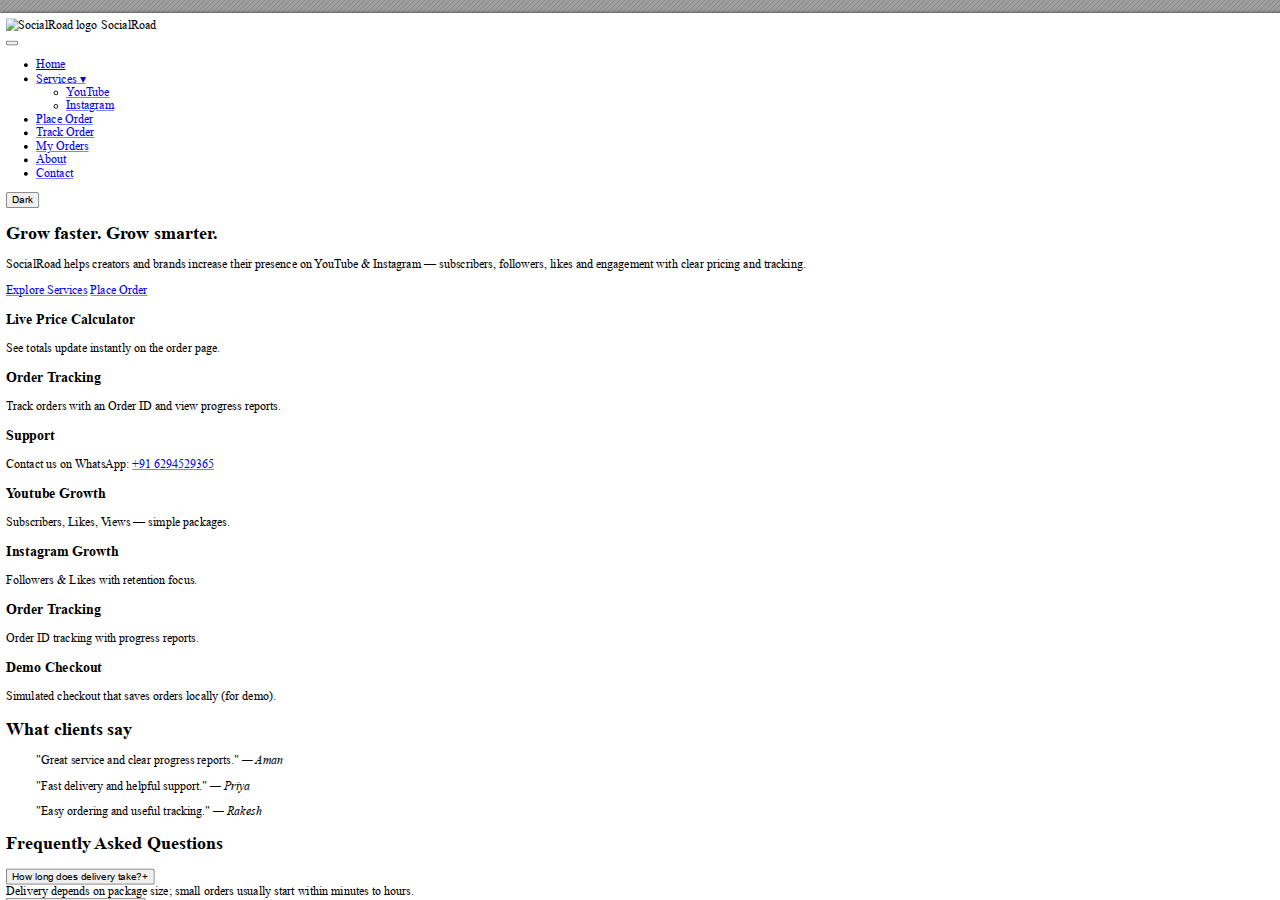
<file: index.html>
<!DOCTYPE html>
<!-- Created by pdf2htmlEX (https://github.com/pdf2htmlEX/pdf2htmlEX) -->
<html xmlns="http://www.w3.org/1999/xhtml">
<head>
<meta charset="utf-8"/>
<meta name="generator" content="pdf2htmlEX"/>
<meta http-equiv="X-UA-Compatible" content="IE=edge,chrome=1"/>
<style type="text/css">
/*! 
 * Base CSS for pdf2htmlEX
 * Copyright 2012,2013 Lu Wang <coolwanglu@gmail.com> 
 * https://github.com/pdf2htmlEX/pdf2htmlEX/blob/master/share/LICENSE
 */#sidebar{position:absolute;top:0;left:0;bottom:0;width:250px;padding:0;margin:0;overflow:auto}#page-container{position:absolute;top:0;left:0;margin:0;padding:0;border:0}@media screen{#sidebar.opened+#page-container{left:250px}#page-container{bottom:0;right:0;overflow:auto}.loading-indicator{display:none}.loading-indicator.active{display:block;position:absolute;width:64px;height:64px;top:50%;left:50%;margin-top:-32px;margin-left:-32px}.loading-indicator img{position:absolute;top:0;left:0;bottom:0;right:0}}@media print{@page{margin:0}html{margin:0}body{margin:0;-webkit-print-color-adjust:exact}#sidebar{display:none}#page-container{width:auto;height:auto;overflow:visible;background-color:transparent}.d{display:none}}.pf{position:relative;background-color:white;overflow:hidden;margin:0;border:0}.pc{position:absolute;border:0;padding:0;margin:0;top:0;left:0;width:100%;height:100%;overflow:hidden;display:block;transform-origin:0 0;-ms-transform-origin:0 0;-webkit-transform-origin:0 0}.pc.opened{display:block}.bf{position:absolute;border:0;margin:0;top:0;bottom:0;width:100%;height:100%;-ms-user-select:none;-moz-user-select:none;-webkit-user-select:none;user-select:none}.bi{position:absolute;border:0;margin:0;-ms-user-select:none;-moz-user-select:none;-webkit-user-select:none;user-select:none}@media print{.pf{margin:0;box-shadow:none;page-break-after:always;page-break-inside:avoid}@-moz-document url-prefix(){.pf{overflow:visible;border:1px solid #fff}.pc{overflow:visible}}}.c{position:absolute;border:0;padding:0;margin:0;overflow:hidden;display:block}.t{position:absolute;white-space:pre;font-size:1px;transform-origin:0 100%;-ms-transform-origin:0 100%;-webkit-transform-origin:0 100%;unicode-bidi:bidi-override;-moz-font-feature-settings:"liga" 0}.t:after{content:''}.t:before{content:'';display:inline-block}.t span{position:relative;unicode-bidi:bidi-override}._{display:inline-block;color:transparent;z-index:-1}::selection{background:rgba(127,255,255,0.4)}::-moz-selection{background:rgba(127,255,255,0.4)}.pi{display:none}.d{position:absolute;transform-origin:0 100%;-ms-transform-origin:0 100%;-webkit-transform-origin:0 100%}.it{border:0;background-color:rgba(255,255,255,0.0)}.ir:hover{cursor:pointer}</style>
<style type="text/css">
/*! 
 * Fancy styles for pdf2htmlEX
 * Copyright 2012,2013 Lu Wang <coolwanglu@gmail.com> 
 * https://github.com/pdf2htmlEX/pdf2htmlEX/blob/master/share/LICENSE
 */@keyframes fadein{from{opacity:0}to{opacity:1}}@-webkit-keyframes fadein{from{opacity:0}to{opacity:1}}@keyframes swing{0{transform:rotate(0)}10%{transform:rotate(0)}90%{transform:rotate(720deg)}100%{transform:rotate(720deg)}}@-webkit-keyframes swing{0{-webkit-transform:rotate(0)}10%{-webkit-transform:rotate(0)}90%{-webkit-transform:rotate(720deg)}100%{-webkit-transform:rotate(720deg)}}@media screen{#sidebar{background-color:#2f3236;background-image:url("[data-uri]")}#outline{font-family:Georgia,Times,"Times New Roman",serif;font-size:13px;margin:2em 1em}#outline ul{padding:0}#outline li{list-style-type:none;margin:1em 0}#outline li>ul{margin-left:1em}#outline a,#outline a:visited,#outline a:hover,#outline a:active{line-height:1.2;color:#e8e8e8;text-overflow:ellipsis;white-space:nowrap;text-decoration:none;display:block;overflow:hidden;outline:0}#outline a:hover{color:#0cf}#page-container{background-color:#9e9e9e;background-image:url("[data-uri]");-webkit-transition:left 500ms;transition:left 500ms}.pf{margin:13px auto;box-shadow:1px 1px 3px 1px #333;border-collapse:separate}.pc.opened{-webkit-animation:fadein 100ms;animation:fadein 100ms}.loading-indicator.active{-webkit-animation:swing 1.5s ease-in-out .01s infinite alternate none;animation:swing 1.5s ease-in-out .01s infinite alternate none}.checked{background:no-repeat url([data-uri])}}</style>
<style type="text/css">
.ff0{font-family:sans-serif;visibility:hidden;}
@font-face{font-family:ff1;src:url('[data-uri]')format("woff");}.ff1{font-family:ff1;line-height:0.910156;font-style:normal;font-weight:normal;visibility:visible;}
@font-face{font-family:ff2;src:url('[data-uri]')format("woff");}.ff2{font-family:ff2;line-height:0.910156;font-style:normal;font-weight:normal;visibility:visible;}
@font-face{font-family:ff3;src:url('[data-uri]')format("woff");}.ff3{font-family:ff3;line-height:0.881836;font-style:normal;font-weight:normal;visibility:visible;}
@font-face{font-family:ff4;src:url('[data-uri]')format("woff");}.ff4{font-family:ff4;line-height:0.938477;font-style:normal;font-weight:normal;visibility:visible;}
@font-face{font-family:ff5;src:url('[data-uri]')format("woff");}.ff5{font-family:ff5;line-height:0.893555;font-style:normal;font-weight:normal;visibility:visible;}
@font-face{font-family:ff6;src:url('[data-uri]')format("woff");}.ff6{font-family:ff6;line-height:0.910156;font-style:normal;font-weight:normal;visibility:visible;}
.ff7{font-family:sans-serif;visibility:hidden;}
.m0{transform:matrix(0.250000,0.000000,0.000000,0.250000,0,0);-ms-transform:matrix(0.250000,0.000000,0.000000,0.250000,0,0);-webkit-transform:matrix(0.250000,0.000000,0.000000,0.250000,0,0);}
.m1{transform:none;-ms-transform:none;-webkit-transform:none;}
.v0{vertical-align:0.000000px;}
.ls0{letter-spacing:0.000000px;}
.sc_{text-shadow:none;}
.sc0{text-shadow:-0.015em 0 transparent,0 0.015em transparent,0.015em 0 transparent,0 -0.015em  transparent;}
@media screen and (-webkit-min-device-pixel-ratio:0){
.sc_{-webkit-text-stroke:0px transparent;}
.sc0{-webkit-text-stroke:0.015em transparent;text-shadow:none;}
}
.ws0{word-spacing:0.000000px;}
._2{margin-left:-6.237674px;}
._0{margin-left:-4.796630px;}
._3{margin-left:-3.757570px;}
._1{margin-left:-1.695192px;}
.fc2{color:transparent;}
.fc1{color:rgb(0,0,238);}
.fc0{color:rgb(0,0,0);}
.fs4{font-size:3.999000px;}
.fs1{font-size:39.990000px;}
.fs0{font-size:48.000000px;}
.fs3{font-size:56.130000px;}
.fs2{font-size:72.000000px;}
.y0{bottom:0.000000px;}
.y2{bottom:3.000000px;}
.y2c{bottom:11.460200px;}
.y2a{bottom:21.960200px;}
.y2b{bottom:24.960200px;}
.y29{bottom:38.460200px;}
.y28{bottom:53.460200px;}
.y27{bottom:67.710200px;}
.y26{bottom:82.710200px;}
.y25{bottom:96.960000px;}
.y24{bottom:111.960000px;}
.y23{bottom:142.710000px;}
.y22{bottom:176.460000px;}
.y21{bottom:201.960000px;}
.y20{bottom:227.460000px;}
.y1f{bottom:257.460000px;}
.y1e{bottom:291.210000px;}
.y1d{bottom:319.710000px;}
.y1c{bottom:349.710000px;}
.y1b{bottom:377.460000px;}
.y1a{bottom:407.460000px;}
.y19{bottom:435.960000px;}
.y18{bottom:465.210000px;}
.y17{bottom:493.710000px;}
.y16{bottom:523.710000px;}
.y15{bottom:552.210000px;}
.y14{bottom:581.460000px;}
.y13{bottom:609.960000px;}
.y12{bottom:639.960000px;}
.y11{bottom:667.710000px;}
.y10{bottom:697.710000px;}
.yf{bottom:723.210000px;}
.ye{bottom:753.210000px;}
.yd{bottom:788.460000px;}
.yc{bottom:814.710000px;}
.yb{bottom:828.210000px;}
.ya{bottom:841.710000px;}
.y9{bottom:855.210000px;}
.y8{bottom:868.710000px;}
.y7{bottom:882.210000px;}
.y6{bottom:895.710000px;}
.y5{bottom:909.210000px;}
.y4{bottom:923.460000px;}
.y1{bottom:959.460000px;}
.y3{bottom:962.460000px;}
.h8{height:3.799050px;}
.h2{height:13.500000px;}
.h9{height:27.766494px;}
.h5{height:29.113813px;}
.h3{height:33.328125px;}
.h4{height:33.843750px;}
.h7{height:38.041230px;}
.h6{height:48.796875px;}
.h0{height:978.960000px;}
.h1{height:979.000000px;}
.w2{width:67.500000px;}
.w1{width:91.500000px;}
.w0{width:1440.000000px;}
.x0{left:0.000000px;}
.x1{left:6.000000px;}
.x2{left:12.000000px;}
.x7{left:19.027000px;}
.x4{left:36.000000px;}
.x5{left:66.000000px;}
.x6{left:73.324200px;}
.x3{left:97.664100px;}
@media print{
.v0{vertical-align:0.000000pt;}
.ls0{letter-spacing:0.000000pt;}
.ws0{word-spacing:0.000000pt;}
._2{margin-left:-8.316899pt;}
._0{margin-left:-6.395507pt;}
._3{margin-left:-5.010093pt;}
._1{margin-left:-2.260256pt;}
.fs4{font-size:5.332000pt;}
.fs1{font-size:53.320000pt;}
.fs0{font-size:64.000000pt;}
.fs3{font-size:74.840000pt;}
.fs2{font-size:96.000000pt;}
.y0{bottom:0.000000pt;}
.y2{bottom:4.000000pt;}
.y2c{bottom:15.280267pt;}
.y2a{bottom:29.280267pt;}
.y2b{bottom:33.280267pt;}
.y29{bottom:51.280267pt;}
.y28{bottom:71.280267pt;}
.y27{bottom:90.280267pt;}
.y26{bottom:110.280267pt;}
.y25{bottom:129.280000pt;}
.y24{bottom:149.280000pt;}
.y23{bottom:190.280000pt;}
.y22{bottom:235.280000pt;}
.y21{bottom:269.280000pt;}
.y20{bottom:303.280000pt;}
.y1f{bottom:343.280000pt;}
.y1e{bottom:388.280000pt;}
.y1d{bottom:426.280000pt;}
.y1c{bottom:466.280000pt;}
.y1b{bottom:503.280000pt;}
.y1a{bottom:543.280000pt;}
.y19{bottom:581.280000pt;}
.y18{bottom:620.280000pt;}
.y17{bottom:658.280000pt;}
.y16{bottom:698.280000pt;}
.y15{bottom:736.280000pt;}
.y14{bottom:775.280000pt;}
.y13{bottom:813.280000pt;}
.y12{bottom:853.280000pt;}
.y11{bottom:890.280000pt;}
.y10{bottom:930.280000pt;}
.yf{bottom:964.280000pt;}
.ye{bottom:1004.280000pt;}
.yd{bottom:1051.280000pt;}
.yc{bottom:1086.280000pt;}
.yb{bottom:1104.280000pt;}
.ya{bottom:1122.280000pt;}
.y9{bottom:1140.280000pt;}
.y8{bottom:1158.280000pt;}
.y7{bottom:1176.280000pt;}
.y6{bottom:1194.280000pt;}
.y5{bottom:1212.280000pt;}
.y4{bottom:1231.280000pt;}
.y1{bottom:1279.280000pt;}
.y3{bottom:1283.280000pt;}
.h8{height:5.065400pt;}
.h2{height:18.000000pt;}
.h9{height:37.021992pt;}
.h5{height:38.818418pt;}
.h3{height:44.437500pt;}
.h4{height:45.125000pt;}
.h7{height:50.721641pt;}
.h6{height:65.062500pt;}
.h0{height:1305.280000pt;}
.h1{height:1305.333333pt;}
.w2{width:90.000000pt;}
.w1{width:122.000000pt;}
.w0{width:1920.000000pt;}
.x0{left:0.000000pt;}
.x1{left:8.000000pt;}
.x2{left:16.000000pt;}
.x7{left:25.369333pt;}
.x4{left:48.000000pt;}
.x5{left:88.000000pt;}
.x6{left:97.765600pt;}
.x3{left:130.218800pt;}
}
</style>
<script>
/*
 Copyright 2012 Mozilla Foundation 
 Copyright 2013 Lu Wang <coolwanglu@gmail.com>
 Apachine License Version 2.0 
*/
(function(){function b(a,b,e,f){var c=(a.className||"").split(/\s+/g);""===c[0]&&c.shift();var d=c.indexOf(b);0>d&&e&&c.push(b);0<=d&&f&&c.splice(d,1);a.className=c.join(" ");return 0<=d}if(!("classList"in document.createElement("div"))){var e={add:function(a){b(this.element,a,!0,!1)},contains:function(a){return b(this.element,a,!1,!1)},remove:function(a){b(this.element,a,!1,!0)},toggle:function(a){b(this.element,a,!0,!0)}};Object.defineProperty(HTMLElement.prototype,"classList",{get:function(){if(this._classList)return this._classList;
var a=Object.create(e,{element:{value:this,writable:!1,enumerable:!0}});Object.defineProperty(this,"_classList",{value:a,writable:!1,enumerable:!1});return a},enumerable:!0})}})();
</script>
<script>
(function(){/*
 pdf2htmlEX.js: Core UI functions for pdf2htmlEX 
 Copyright 2012,2013 Lu Wang <coolwanglu@gmail.com> and other contributors 
 https://github.com/pdf2htmlEX/pdf2htmlEX/blob/master/share/LICENSE 
*/
var pdf2htmlEX=window.pdf2htmlEX=window.pdf2htmlEX||{},CSS_CLASS_NAMES={page_frame:"pf",page_content_box:"pc",page_data:"pi",background_image:"bi",link:"l",input_radio:"ir",__dummy__:"no comma"},DEFAULT_CONFIG={container_id:"page-container",sidebar_id:"sidebar",outline_id:"outline",loading_indicator_cls:"loading-indicator",preload_pages:3,render_timeout:100,scale_step:0.9,key_handler:!0,hashchange_handler:!0,view_history_handler:!0,__dummy__:"no comma"},EPS=1E-6;
function invert(a){var b=a[0]*a[3]-a[1]*a[2];return[a[3]/b,-a[1]/b,-a[2]/b,a[0]/b,(a[2]*a[5]-a[3]*a[4])/b,(a[1]*a[4]-a[0]*a[5])/b]}function transform(a,b){return[a[0]*b[0]+a[2]*b[1]+a[4],a[1]*b[0]+a[3]*b[1]+a[5]]}function get_page_number(a){return parseInt(a.getAttribute("data-page-no"),16)}function disable_dragstart(a){for(var b=0,c=a.length;b<c;++b)a[b].addEventListener("dragstart",function(){return!1},!1)}
function clone_and_extend_objs(a){for(var b={},c=0,e=arguments.length;c<e;++c){var h=arguments[c],d;for(d in h)h.hasOwnProperty(d)&&(b[d]=h[d])}return b}
function Page(a){if(a){this.shown=this.loaded=!1;this.page=a;this.num=get_page_number(a);this.original_height=a.clientHeight;this.original_width=a.clientWidth;var b=a.getElementsByClassName(CSS_CLASS_NAMES.page_content_box)[0];b&&(this.content_box=b,this.original_scale=this.cur_scale=this.original_height/b.clientHeight,this.page_data=JSON.parse(a.getElementsByClassName(CSS_CLASS_NAMES.page_data)[0].getAttribute("data-data")),this.ctm=this.page_data.ctm,this.ictm=invert(this.ctm),this.loaded=!0)}}
Page.prototype={hide:function(){this.loaded&&this.shown&&(this.content_box.classList.remove("opened"),this.shown=!1)},show:function(){this.loaded&&!this.shown&&(this.content_box.classList.add("opened"),this.shown=!0)},rescale:function(a){this.cur_scale=0===a?this.original_scale:a;this.loaded&&(a=this.content_box.style,a.msTransform=a.webkitTransform=a.transform="scale("+this.cur_scale.toFixed(3)+")");a=this.page.style;a.height=this.original_height*this.cur_scale+"px";a.width=this.original_width*this.cur_scale+
"px"},view_position:function(){var a=this.page,b=a.parentNode;return[b.scrollLeft-a.offsetLeft-a.clientLeft,b.scrollTop-a.offsetTop-a.clientTop]},height:function(){return this.page.clientHeight},width:function(){return this.page.clientWidth}};function Viewer(a){this.config=clone_and_extend_objs(DEFAULT_CONFIG,0<arguments.length?a:{});this.pages_loading=[];this.init_before_loading_content();var b=this;document.addEventListener("DOMContentLoaded",function(){b.init_after_loading_content()},!1)}
Viewer.prototype={scale:1,cur_page_idx:0,first_page_idx:0,init_before_loading_content:function(){this.pre_hide_pages()},initialize_radio_button:function(){for(var a=document.getElementsByClassName(CSS_CLASS_NAMES.input_radio),b=0;b<a.length;b++)a[b].addEventListener("click",function(){this.classList.toggle("checked")})},init_after_loading_content:function(){this.sidebar=document.getElementById(this.config.sidebar_id);this.outline=document.getElementById(this.config.outline_id);this.container=document.getElementById(this.config.container_id);
this.loading_indicator=document.getElementsByClassName(this.config.loading_indicator_cls)[0];for(var a=!0,b=this.outline.childNodes,c=0,e=b.length;c<e;++c)if("ul"===b[c].nodeName.toLowerCase()){a=!1;break}a||this.sidebar.classList.add("opened");this.find_pages();if(0!=this.pages.length){disable_dragstart(document.getElementsByClassName(CSS_CLASS_NAMES.background_image));this.config.key_handler&&this.register_key_handler();var h=this;this.config.hashchange_handler&&window.addEventListener("hashchange",
function(a){h.navigate_to_dest(document.location.hash.substring(1))},!1);this.config.view_history_handler&&window.addEventListener("popstate",function(a){a.state&&h.navigate_to_dest(a.state)},!1);this.container.addEventListener("scroll",function(){h.update_page_idx();h.schedule_render(!0)},!1);[this.outline].concat(Array.from(this.container.querySelectorAll("a.l"))).forEach(function(a){a.addEventListener("click",h.link_handler.bind(h),!1)});this.initialize_radio_button();this.render()}},find_pages:function(){for(var a=
[],b={},c=this.container.childNodes,e=0,h=c.length;e<h;++e){var d=c[e];d.nodeType===Node.ELEMENT_NODE&&d.classList.contains(CSS_CLASS_NAMES.page_frame)&&(d=new Page(d),a.push(d),b[d.num]=a.length-1)}this.pages=a;this.page_map=b},load_page:function(a,b,c){var e=this.pages;if(!(a>=e.length||(e=e[a],e.loaded||this.pages_loading[a]))){var e=e.page,h=e.getAttribute("data-page-url");if(h){this.pages_loading[a]=!0;var d=e.getElementsByClassName(this.config.loading_indicator_cls)[0];"undefined"===typeof d&&
(d=this.loading_indicator.cloneNode(!0),d.classList.add("active"),e.appendChild(d));var f=this,g=new XMLHttpRequest;g.open("GET",h,!0);g.onload=function(){if(200===g.status||0===g.status){var b=document.createElement("div");b.innerHTML=g.responseText;for(var d=null,b=b.childNodes,e=0,h=b.length;e<h;++e){var p=b[e];if(p.nodeType===Node.ELEMENT_NODE&&p.classList.contains(CSS_CLASS_NAMES.page_frame)){d=p;break}}b=f.pages[a];f.container.replaceChild(d,b.page);b=new Page(d);f.pages[a]=b;b.hide();b.rescale(f.scale);
disable_dragstart(d.getElementsByClassName(CSS_CLASS_NAMES.background_image));f.schedule_render(!1);c&&c(b)}delete f.pages_loading[a]};g.send(null)}void 0===b&&(b=this.config.preload_pages);0<--b&&(f=this,setTimeout(function(){f.load_page(a+1,b)},0))}},pre_hide_pages:function(){var a="@media screen{."+CSS_CLASS_NAMES.page_content_box+"{display:none;}}",b=document.createElement("style");b.styleSheet?b.styleSheet.cssText=a:b.appendChild(document.createTextNode(a));document.head.appendChild(b)},render:function(){for(var a=
this.container,b=a.scrollTop,c=a.clientHeight,a=b-c,b=b+c+c,c=this.pages,e=0,h=c.length;e<h;++e){var d=c[e],f=d.page,g=f.offsetTop+f.clientTop,f=g+f.clientHeight;g<=b&&f>=a?d.loaded?d.show():this.load_page(e):d.hide()}},update_page_idx:function(){var a=this.pages,b=a.length;if(!(2>b)){for(var c=this.container,e=c.scrollTop,c=e+c.clientHeight,h=-1,d=b,f=d-h;1<f;){var g=h+Math.floor(f/2),f=a[g].page;f.offsetTop+f.clientTop+f.clientHeight>=e?d=g:h=g;f=d-h}this.first_page_idx=d;for(var g=h=this.cur_page_idx,
k=0;d<b;++d){var f=a[d].page,l=f.offsetTop+f.clientTop,f=f.clientHeight;if(l>c)break;f=(Math.min(c,l+f)-Math.max(e,l))/f;if(d===h&&Math.abs(f-1)<=EPS){g=h;break}f>k&&(k=f,g=d)}this.cur_page_idx=g}},schedule_render:function(a){if(void 0!==this.render_timer){if(!a)return;clearTimeout(this.render_timer)}var b=this;this.render_timer=setTimeout(function(){delete b.render_timer;b.render()},this.config.render_timeout)},register_key_handler:function(){var a=this;window.addEventListener("DOMMouseScroll",function(b){if(b.ctrlKey){b.preventDefault();
var c=a.container,e=c.getBoundingClientRect(),c=[b.clientX-e.left-c.clientLeft,b.clientY-e.top-c.clientTop];a.rescale(Math.pow(a.config.scale_step,b.detail),!0,c)}},!1);window.addEventListener("keydown",function(b){var c=!1,e=b.ctrlKey||b.metaKey,h=b.altKey;switch(b.keyCode){case 61:case 107:case 187:e&&(a.rescale(1/a.config.scale_step,!0),c=!0);break;case 173:case 109:case 189:e&&(a.rescale(a.config.scale_step,!0),c=!0);break;case 48:e&&(a.rescale(0,!1),c=!0);break;case 33:h?a.scroll_to(a.cur_page_idx-
1):a.container.scrollTop-=a.container.clientHeight;c=!0;break;case 34:h?a.scroll_to(a.cur_page_idx+1):a.container.scrollTop+=a.container.clientHeight;c=!0;break;case 35:a.container.scrollTop=a.container.scrollHeight;c=!0;break;case 36:a.container.scrollTop=0,c=!0}c&&b.preventDefault()},!1)},rescale:function(a,b,c){var e=this.scale;this.scale=a=0===a?1:b?e*a:a;c||(c=[0,0]);b=this.container;c[0]+=b.scrollLeft;c[1]+=b.scrollTop;for(var h=this.pages,d=h.length,f=this.first_page_idx;f<d;++f){var g=h[f].page;
if(g.offsetTop+g.clientTop>=c[1])break}g=f-1;0>g&&(g=0);var g=h[g].page,k=g.clientWidth,f=g.clientHeight,l=g.offsetLeft+g.clientLeft,m=c[0]-l;0>m?m=0:m>k&&(m=k);k=g.offsetTop+g.clientTop;c=c[1]-k;0>c?c=0:c>f&&(c=f);for(f=0;f<d;++f)h[f].rescale(a);b.scrollLeft+=m/e*a+g.offsetLeft+g.clientLeft-m-l;b.scrollTop+=c/e*a+g.offsetTop+g.clientTop-c-k;this.schedule_render(!0)},fit_width:function(){var a=this.cur_page_idx;this.rescale(this.container.clientWidth/this.pages[a].width(),!0);this.scroll_to(a)},fit_height:function(){var a=
this.cur_page_idx;this.rescale(this.container.clientHeight/this.pages[a].height(),!0);this.scroll_to(a)},get_containing_page:function(a){for(;a;){if(a.nodeType===Node.ELEMENT_NODE&&a.classList.contains(CSS_CLASS_NAMES.page_frame)){a=get_page_number(a);var b=this.page_map;return a in b?this.pages[b[a]]:null}a=a.parentNode}return null},link_handler:function(a){var b=a.target,c=b.getAttribute("data-dest-detail");c||(b=a.currentTarget,c=b.getAttribute("data-dest-detail"));if(c){if(this.config.view_history_handler)try{var e=
this.get_current_view_hash();window.history.replaceState(e,"","#"+e);window.history.pushState(c,"","#"+c)}catch(h){}this.navigate_to_dest(c,this.get_containing_page(b));a.preventDefault()}},navigate_to_dest:function(a,b){try{var c=JSON.parse(a)}catch(e){return}if(c instanceof Array){var h=c[0],d=this.page_map;if(h in d){for(var f=d[h],h=this.pages[f],d=2,g=c.length;d<g;++d){var k=c[d];if(null!==k&&"number"!==typeof k)return}for(;6>c.length;)c.push(null);var g=b||this.pages[this.cur_page_idx],d=g.view_position(),
d=transform(g.ictm,[d[0],g.height()-d[1]]),g=this.scale,l=[0,0],m=!0,k=!1,n=this.scale;switch(c[1]){case "XYZ":l=[null===c[2]?d[0]:c[2]*n,null===c[3]?d[1]:c[3]*n];g=c[4];if(null===g||0===g)g=this.scale;k=!0;break;case "Fit":case "FitB":l=[0,0];k=!0;break;case "FitH":case "FitBH":l=[0,null===c[2]?d[1]:c[2]*n];k=!0;break;case "FitV":case "FitBV":l=[null===c[2]?d[0]:c[2]*n,0];k=!0;break;case "FitR":l=[c[2]*n,c[5]*n],m=!1,k=!0}if(k){this.rescale(g,!1);var p=this,c=function(a){l=transform(a.ctm,l);m&&
(l[1]=a.height()-l[1]);p.scroll_to(f,l)};h.loaded?c(h):(this.load_page(f,void 0,c),this.scroll_to(f))}}}},scroll_to:function(a,b){var c=this.pages;if(!(0>a||a>=c.length)){c=c[a].view_position();void 0===b&&(b=[0,0]);var e=this.container;e.scrollLeft+=b[0]-c[0];e.scrollTop+=b[1]-c[1]}},get_current_view_hash:function(){var a=[],b=this.pages[this.cur_page_idx];a.push(b.num);a.push("XYZ");var c=b.view_position(),c=transform(b.ictm,[c[0],b.height()-c[1]]);a.push(c[0]/this.scale);a.push(c[1]/this.scale);
a.push(this.scale);return JSON.stringify(a)}};pdf2htmlEX.Viewer=Viewer;})();
</script>
<script>
try{
pdf2htmlEX.defaultViewer = new pdf2htmlEX.Viewer({});
}catch(e){}
</script>
<title></title>
 <!DOCTYPE html>
<html lang="en">
<head>
  <meta charset="UTF-8">
  <meta name="viewport" content="width=device-width, initial-scale=1.0">
  <title>SocialRoads</title>

  <!-- Link CSS -->
  <link rel="stylesheet" href="style.css">
</head>
<body>
  
  <!-- Your page content -->

  <!-- Link JS -->
  <script src="script.js"></script>
</body>
</html>

</head>
<body>
<div id="sidebar">
<div id="outline">
</div>
</div>
<div id="page-container">
<div id="pf1" class="pf w0 h0" data-page-no="1"><div class="pc pc1 w0 h0"><img class="bi x0 y0 w0 h1" alt="" src="[data-uri]"/><div class="c x1 y1 w1 h2"><div class="t m0 x2 h3 y2 ff1 fs0 fc0 sc0 ls0 ws0">SocialRoad logo</div></div><div class="t m0 x3 h3 y3 ff1 fs0 fc0 sc0 ls0 ws0"> SocialRoad</div><div class="t m0 x4 h3 y4 ff2 fs0 fc1 sc0 ls0 ws0">Home</div><div class="t m0 x4 h4 y5 ff2 fs0 fc1 sc0 ls0 ws0">Services <span class="ff3">▾</span></div><div class="t m0 x5 h3 y6 ff2 fs0 fc1 sc0 ls0 ws0">Y<span class="_ _0"></span>ouT<span class="_ _1"></span>ube</div><div class="t m0 x5 h3 y7 ff2 fs0 fc1 sc0 ls0 ws0">Instagram</div><div class="t m0 x4 h3 y8 ff2 fs0 fc1 sc0 ls0 ws0">Place Order</div><div class="t m0 x4 h3 y9 ff2 fs0 fc1 sc0 ls0 ws0">T<span class="_ _1"></span>rack Order</div><div class="t m0 x4 h3 ya ff2 fs0 fc1 sc0 ls0 ws0">My Orders</div><div class="t m0 x4 h3 yb ff2 fs0 fc1 sc0 ls0 ws0">About</div><div class="t m0 x4 h3 yc ff2 fs0 fc1 sc0 ls0 ws0">Contact</div><div class="t m0 x2 h5 yd ff4 fs1 fc0 sc0 ls0 ws0">Dark</div><div class="t m0 x1 h6 ye ff5 fs2 fc0 sc0 ls0 ws0">Gr<span class="_ _1"></span>ow faster<span class="_ _2"></span>. Gr<span class="_ _1"></span>ow smarter<span class="_ _2"></span>.</div><div class="t m0 x1 h3 yf ff1 fs0 fc0 sc0 ls0 ws0">SocialRoad helps creators and brands increase their presence on <span class="_ _1"></span>Y<span class="_ _0"></span>ouT<span class="_ _1"></span>ube &amp; Instagram — subscribers, followers, likes and engagement with clear pricing and tracking.</div><div class="t m0 x1 h3 y10 ff2 fs0 fc1 sc0 ls0 ws0">Explore Services<span class="ff1 fc0"> </span>Place Order</div><div class="t m0 x1 h7 y11 ff5 fs3 fc0 sc0 ls0 ws0">Live Price Calculator</div><div class="t m0 x1 h3 y12 ff1 fs0 fc0 sc0 ls0 ws0">See totals update instantly on the order page.</div><div class="t m0 x1 h7 y13 ff5 fs3 fc0 sc0 ls0 ws0">Order<span class="_ _1"></span> T<span class="_ _0"></span>racking</div><div class="t m0 x1 h3 y14 ff1 fs0 fc0 sc0 ls0 ws0">T<span class="_ _1"></span>rack orders with an Order ID and view progress reports.</div><div class="t m0 x1 h7 y15 ff5 fs3 fc0 sc0 ls0 ws0">Support</div><div class="t m0 x1 h3 y16 ff1 fs0 fc0 sc0 ls0 ws0">Contact us on WhatsApp: <span class="ff2 fc1">+91 6294529365</span></div><div class="t m0 x1 h7 y17 ff5 fs3 fc0 sc0 ls0 ws0">Y<span class="_ _2"></span>outube Gr<span class="_ _1"></span>owth</div><div class="t m0 x1 h3 y18 ff1 fs0 fc0 sc0 ls0 ws0">Subscribers, Likes, V<span class="_ _3"></span>iews — simple packages.</div><div class="t m0 x1 h7 y19 ff5 fs3 fc0 sc0 ls0 ws0">Instagram Gr<span class="_ _1"></span>owth</div><div class="t m0 x1 h3 y1a ff1 fs0 fc0 sc0 ls0 ws0">Followers &amp; Likes with retention focus.</div><div class="t m0 x1 h7 y1b ff5 fs3 fc0 sc0 ls0 ws0">Order<span class="_ _1"></span> T<span class="_ _0"></span>racking</div><div class="t m0 x1 h3 y1c ff1 fs0 fc0 sc0 ls0 ws0">Order ID tracking with progress reports.</div><div class="t m0 x1 h7 y1d ff5 fs3 fc0 sc0 ls0 ws0">Demo Checkout</div><div class="t m0 x1 h3 y1e ff1 fs0 fc0 sc0 ls0 ws0">Simulated checkout that saves orders locally (for demo).</div><div class="t m0 x1 h6 y1f ff5 fs2 fc0 sc0 ls0 ws0">What clients say</div><div class="t m0 x4 h3 y20 ff1 fs0 fc0 sc0 ls0 ws0">&quot;Great service and clear progress reports.&quot; <span class="ff6">— Aman</span></div><div class="t m0 x4 h3 y21 ff1 fs0 fc0 sc0 ls0 ws0">&quot;Fast delivery and helpful support.&quot; <span class="ff6">— Priya</span></div><div class="t m0 x4 h3 y22 ff1 fs0 fc0 sc0 ls0 ws0">&quot;Easy ordering and useful tracking.&quot; <span class="ff6">— Rakesh</span></div><div class="t m0 x1 h6 y23 ff5 fs2 fc0 sc0 ls0 ws0">Fr<span class="_ _1"></span>equently <span class="_ _3"></span>Asked Questions</div><div class="t m0 x2 h5 y24 ff4 fs1 fc0 sc0 ls0 ws0">How long does delivery take?+</div><div class="t m0 x1 h3 y25 ff1 fs0 fc0 sc0 ls0 ws0">Delivery depends on package size; small orders usually start within minutes to hours.</div><div class="t m0 x2 h5 y26 ff4 fs1 fc0 sc0 ls0 ws0">Is this safe for my account?+</div><div class="t m0 x1 h3 y27 ff1 fs0 fc0 sc0 ls0 ws0">W<span class="_ _0"></span>e follow best practices; however<span class="_ _1"></span>, platform policies change. Use at your discretion.</div><div class="t m0 x2 h5 y28 ff4 fs1 fc0 sc0 ls0 ws0">Can I get a progress report?+</div><div class="t m0 x1 h3 y29 ff1 fs0 fc0 sc0 ls0 ws0">Y<span class="_ _0"></span>es — after placing an order you can download a progress report (CSV) from the tracking page.</div><div class="c x1 y2a w2 h2"><div class="t m0 x2 h3 y2 ff1 fs0 fc0 sc0 ls0 ws0">SocialRoad</div></div><div class="t m0 x6 h3 y2b ff1 fs0 fc0 sc0 ls0 ws0">SocialRoad</div><div class="t m0 x1 h8 y2c ff7 fs4 fc0 sc0 ls0 ws0"><span class="fc2 sc0">📞</span></div><div class="t m0 x7 h9 y2c ff1 fs1 fc0 sc0 ls0 ws0"> WhatsApp: <span class="ff2 fc1">+91 6294529365</span> · © 2025 SocialRoad</div><a class="l" href="file:///app/public/task/68cadbc11ebba8c560f69ed4/index.html"><div class="d m1" style="border-style:none;position:absolute;left:36.000000px;bottom:921.210000px;width:29.250000px;height:12.750000px;background-color:rgba(255,255,255,0.000001);"></div></a><a class="l" href="file:///app/public/task/68cadbc11ebba8c560f69ed4/services.html"><div class="d m1" style="border-style:none;position:absolute;left:36.000000px;bottom:906.960000px;width:49.500000px;height:12.750000px;background-color:rgba(255,255,255,0.000001);"></div></a><a class="l" href="file:///app/public/task/68cadbc11ebba8c560f69ed4/services.html#youtube"><div class="d m1" style="border-style:none;position:absolute;left:66.000000px;bottom:893.460000px;width:43.500000px;height:12.750000px;background-color:rgba(255,255,255,0.000001);"></div></a><a class="l" href="file:///app/public/task/68cadbc11ebba8c560f69ed4/services.html#instagram"><div class="d m1" style="border-style:none;position:absolute;left:66.000000px;bottom:879.960000px;width:48.000000px;height:12.750000px;background-color:rgba(255,255,255,0.000001);"></div></a><a class="l" href="file:///app/public/task/68cadbc11ebba8c560f69ed4/order.html"><div class="d m1" style="border-style:none;position:absolute;left:36.000000px;bottom:866.460000px;width:57.000000px;height:12.750000px;background-color:rgba(255,255,255,0.000001);"></div></a><a class="l" href="file:///app/public/task/68cadbc11ebba8c560f69ed4/track.html"><div class="d m1" style="border-style:none;position:absolute;left:36.000000px;bottom:852.960000px;width:58.500000px;height:12.750000px;background-color:rgba(255,255,255,0.000001);"></div></a><a class="l" href="file:///app/public/task/68cadbc11ebba8c560f69ed4/progress.html"><div class="d m1" style="border-style:none;position:absolute;left:36.000000px;bottom:839.460000px;width:52.500000px;height:12.750000px;background-color:rgba(255,255,255,0.000001);"></div></a><a class="l" href="file:///app/public/task/68cadbc11ebba8c560f69ed4/about.html"><div class="d m1" style="border-style:none;position:absolute;left:36.000000px;bottom:825.960000px;width:30.000000px;height:12.750000px;background-color:rgba(255,255,255,0.000001);"></div></a><a class="l" href="file:///app/public/task/68cadbc11ebba8c560f69ed4/contact.html"><div class="d m1" style="border-style:none;position:absolute;left:36.000000px;bottom:812.460000px;width:37.500000px;height:12.750000px;background-color:rgba(255,255,255,0.000001);"></div></a><a class="l" href="file:///app/public/task/68cadbc11ebba8c560f69ed4/services.html"><div class="d m1" style="border-style:none;position:absolute;left:6.000000px;bottom:695.460000px;width:81.750000px;height:12.750000px;background-color:rgba(255,255,255,0.000001);"></div></a><a class="l" href="file:///app/public/task/68cadbc11ebba8c560f69ed4/order.html"><div class="d m1" style="border-style:none;position:absolute;left:90.750000px;bottom:695.460000px;width:57.000000px;height:12.750000px;background-color:rgba(255,255,255,0.000001);"></div></a><a class="l" href="https://wa.me/916294529365"><div class="d m1" style="border-style:none;position:absolute;left:132.750000px;bottom:521.460000px;width:81.750000px;height:12.750000px;background-color:rgba(255,255,255,0.000001);"></div></a><a class="l" href="https://wa.me/916294529365"><div class="d m1" style="border-style:none;position:absolute;left:69.750000px;bottom:9.209960px;width:67.500000px;height:11.250040px;background-color:rgba(255,255,255,0.000001);"></div></a></div><div class="pi" data-data='{"ctm":[1.000000,0.000000,0.000000,1.000000,0.000000,0.000000]}'></div></div>
</div>
<div class="loading-indicator">
<img alt="" src="[data-uri]"/>
</div>
</body>
</html>
</file>
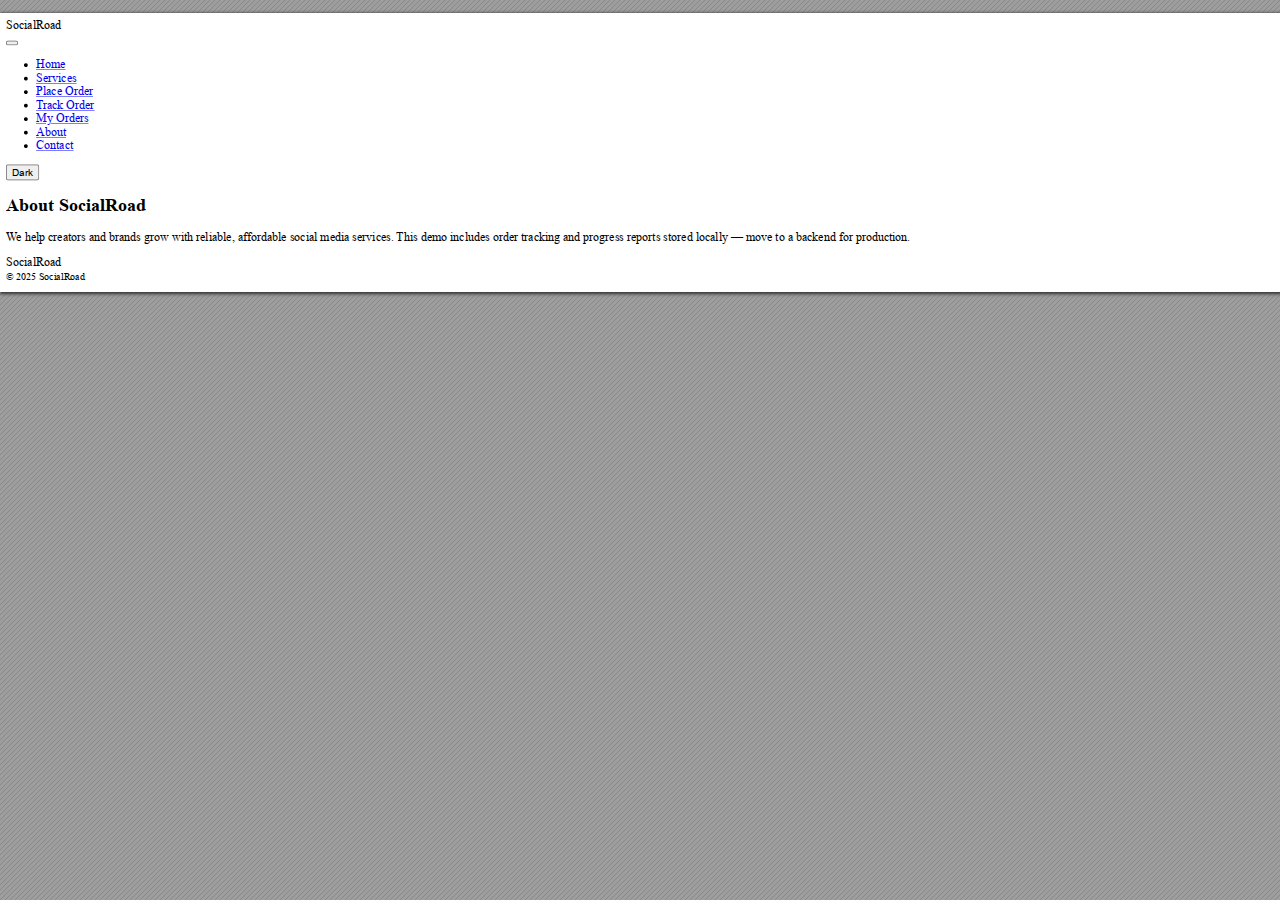
<file: about.html>
<!DOCTYPE html>
<!-- Created by pdf2htmlEX (https://github.com/pdf2htmlEX/pdf2htmlEX) -->
<html xmlns="http://www.w3.org/1999/xhtml">
<head>
<meta charset="utf-8"/>
<meta name="generator" content="pdf2htmlEX"/>
<meta http-equiv="X-UA-Compatible" content="IE=edge,chrome=1"/>
<style type="text/css">
/*! 
 * Base CSS for pdf2htmlEX
 * Copyright 2012,2013 Lu Wang <coolwanglu@gmail.com> 
 * https://github.com/pdf2htmlEX/pdf2htmlEX/blob/master/share/LICENSE
 */#sidebar{position:absolute;top:0;left:0;bottom:0;width:250px;padding:0;margin:0;overflow:auto}#page-container{position:absolute;top:0;left:0;margin:0;padding:0;border:0}@media screen{#sidebar.opened+#page-container{left:250px}#page-container{bottom:0;right:0;overflow:auto}.loading-indicator{display:none}.loading-indicator.active{display:block;position:absolute;width:64px;height:64px;top:50%;left:50%;margin-top:-32px;margin-left:-32px}.loading-indicator img{position:absolute;top:0;left:0;bottom:0;right:0}}@media print{@page{margin:0}html{margin:0}body{margin:0;-webkit-print-color-adjust:exact}#sidebar{display:none}#page-container{width:auto;height:auto;overflow:visible;background-color:transparent}.d{display:none}}.pf{position:relative;background-color:white;overflow:hidden;margin:0;border:0}.pc{position:absolute;border:0;padding:0;margin:0;top:0;left:0;width:100%;height:100%;overflow:hidden;display:block;transform-origin:0 0;-ms-transform-origin:0 0;-webkit-transform-origin:0 0}.pc.opened{display:block}.bf{position:absolute;border:0;margin:0;top:0;bottom:0;width:100%;height:100%;-ms-user-select:none;-moz-user-select:none;-webkit-user-select:none;user-select:none}.bi{position:absolute;border:0;margin:0;-ms-user-select:none;-moz-user-select:none;-webkit-user-select:none;user-select:none}@media print{.pf{margin:0;box-shadow:none;page-break-after:always;page-break-inside:avoid}@-moz-document url-prefix(){.pf{overflow:visible;border:1px solid #fff}.pc{overflow:visible}}}.c{position:absolute;border:0;padding:0;margin:0;overflow:hidden;display:block}.t{position:absolute;white-space:pre;font-size:1px;transform-origin:0 100%;-ms-transform-origin:0 100%;-webkit-transform-origin:0 100%;unicode-bidi:bidi-override;-moz-font-feature-settings:"liga" 0}.t:after{content:''}.t:before{content:'';display:inline-block}.t span{position:relative;unicode-bidi:bidi-override}._{display:inline-block;color:transparent;z-index:-1}::selection{background:rgba(127,255,255,0.4)}::-moz-selection{background:rgba(127,255,255,0.4)}.pi{display:none}.d{position:absolute;transform-origin:0 100%;-ms-transform-origin:0 100%;-webkit-transform-origin:0 100%}.it{border:0;background-color:rgba(255,255,255,0.0)}.ir:hover{cursor:pointer}</style>
<style type="text/css">
/*! 
 * Fancy styles for pdf2htmlEX
 * Copyright 2012,2013 Lu Wang <coolwanglu@gmail.com> 
 * https://github.com/pdf2htmlEX/pdf2htmlEX/blob/master/share/LICENSE
 */@keyframes fadein{from{opacity:0}to{opacity:1}}@-webkit-keyframes fadein{from{opacity:0}to{opacity:1}}@keyframes swing{0{transform:rotate(0)}10%{transform:rotate(0)}90%{transform:rotate(720deg)}100%{transform:rotate(720deg)}}@-webkit-keyframes swing{0{-webkit-transform:rotate(0)}10%{-webkit-transform:rotate(0)}90%{-webkit-transform:rotate(720deg)}100%{-webkit-transform:rotate(720deg)}}@media screen{#sidebar{background-color:#2f3236;background-image:url("[data-uri]")}#outline{font-family:Georgia,Times,"Times New Roman",serif;font-size:13px;margin:2em 1em}#outline ul{padding:0}#outline li{list-style-type:none;margin:1em 0}#outline li>ul{margin-left:1em}#outline a,#outline a:visited,#outline a:hover,#outline a:active{line-height:1.2;color:#e8e8e8;text-overflow:ellipsis;white-space:nowrap;text-decoration:none;display:block;overflow:hidden;outline:0}#outline a:hover{color:#0cf}#page-container{background-color:#9e9e9e;background-image:url("[data-uri]");-webkit-transition:left 500ms;transition:left 500ms}.pf{margin:13px auto;box-shadow:1px 1px 3px 1px #333;border-collapse:separate}.pc.opened{-webkit-animation:fadein 100ms;animation:fadein 100ms}.loading-indicator.active{-webkit-animation:swing 1.5s ease-in-out .01s infinite alternate none;animation:swing 1.5s ease-in-out .01s infinite alternate none}.checked{background:no-repeat url([data-uri])}}</style>
<style type="text/css">
.ff0{font-family:sans-serif;visibility:hidden;}
@font-face{font-family:ff1;src:url('[data-uri]')format("woff");}.ff1{font-family:ff1;line-height:0.910156;font-style:normal;font-weight:normal;visibility:visible;}
@font-face{font-family:ff2;src:url('[data-uri]')format("woff");}.ff2{font-family:ff2;line-height:0.910156;font-style:normal;font-weight:normal;visibility:visible;}
@font-face{font-family:ff3;src:url('[data-uri]')format("woff");}.ff3{font-family:ff3;line-height:0.727539;font-style:normal;font-weight:normal;visibility:visible;}
@font-face{font-family:ff4;src:url('[data-uri]')format("woff");}.ff4{font-family:ff4;line-height:0.693359;font-style:normal;font-weight:normal;visibility:visible;}
.m0{transform:matrix(0.250000,0.000000,0.000000,0.250000,0,0);-ms-transform:matrix(0.250000,0.000000,0.000000,0.250000,0,0);-webkit-transform:matrix(0.250000,0.000000,0.000000,0.250000,0,0);}
.m1{transform:none;-ms-transform:none;-webkit-transform:none;}
.v0{vertical-align:0.000000px;}
.ls0{letter-spacing:0.000000px;}
.sc_{text-shadow:none;}
.sc0{text-shadow:-0.015em 0 transparent,0 0.015em transparent,0.015em 0 transparent,0 -0.015em  transparent;}
@media screen and (-webkit-min-device-pixel-ratio:0){
.sc_{-webkit-text-stroke:0px transparent;}
.sc0{-webkit-text-stroke:0.015em transparent;text-shadow:none;}
}
.ws0{word-spacing:0.000000px;}
._1{margin-left:-3.851054px;}
._0{margin-left:-1.695192px;}
.fc1{color:rgb(0,0,238);}
.fc0{color:rgb(0,0,0);}
.fs1{font-size:39.990000px;}
.fs0{font-size:48.000000px;}
.fs2{font-size:72.000000px;}
.y0{bottom:0.000000px;}
.y1{bottom:0.100000px;}
.ye{bottom:12.020000px;}
.yd{bottom:25.520000px;}
.yc{bottom:51.020000px;}
.yb{bottom:81.020000px;}
.ya{bottom:116.270000px;}
.y9{bottom:142.520000px;}
.y8{bottom:156.020000px;}
.y7{bottom:169.520000px;}
.y6{bottom:183.020000px;}
.y5{bottom:196.520000px;}
.y4{bottom:210.020000px;}
.y3{bottom:223.520000px;}
.y2{bottom:262.520000px;}
.h5{height:27.766494px;}
.h3{height:28.625654px;}
.h2{height:33.328125px;}
.h4{height:48.796875px;}
.h1{height:279.000000px;}
.h0{height:279.120000px;}
.w0{width:1440.000000px;}
.x0{left:0.000000px;}
.x1{left:6.000000px;}
.x3{left:12.000000px;}
.x2{left:36.000000px;}
@media print{
.v0{vertical-align:0.000000pt;}
.ls0{letter-spacing:0.000000pt;}
.ws0{word-spacing:0.000000pt;}
._1{margin-left:-5.134739pt;}
._0{margin-left:-2.260256pt;}
.fs1{font-size:53.320000pt;}
.fs0{font-size:64.000000pt;}
.fs2{font-size:96.000000pt;}
.y0{bottom:0.000000pt;}
.y1{bottom:0.133333pt;}
.ye{bottom:16.026667pt;}
.yd{bottom:34.026667pt;}
.yc{bottom:68.026667pt;}
.yb{bottom:108.026667pt;}
.ya{bottom:155.026667pt;}
.y9{bottom:190.026667pt;}
.y8{bottom:208.026667pt;}
.y7{bottom:226.026667pt;}
.y6{bottom:244.026667pt;}
.y5{bottom:262.026667pt;}
.y4{bottom:280.026667pt;}
.y3{bottom:298.026667pt;}
.y2{bottom:350.026667pt;}
.h5{height:37.021992pt;}
.h3{height:38.167539pt;}
.h2{height:44.437500pt;}
.h4{height:65.062500pt;}
.h1{height:372.000000pt;}
.h0{height:372.160000pt;}
.w0{width:1920.000000pt;}
.x0{left:0.000000pt;}
.x1{left:8.000000pt;}
.x3{left:16.000000pt;}
.x2{left:48.000000pt;}
}
</style>
<script>
/*
 Copyright 2012 Mozilla Foundation 
 Copyright 2013 Lu Wang <coolwanglu@gmail.com>
 Apachine License Version 2.0 
*/
(function(){function b(a,b,e,f){var c=(a.className||"").split(/\s+/g);""===c[0]&&c.shift();var d=c.indexOf(b);0>d&&e&&c.push(b);0<=d&&f&&c.splice(d,1);a.className=c.join(" ");return 0<=d}if(!("classList"in document.createElement("div"))){var e={add:function(a){b(this.element,a,!0,!1)},contains:function(a){return b(this.element,a,!1,!1)},remove:function(a){b(this.element,a,!1,!0)},toggle:function(a){b(this.element,a,!0,!0)}};Object.defineProperty(HTMLElement.prototype,"classList",{get:function(){if(this._classList)return this._classList;
var a=Object.create(e,{element:{value:this,writable:!1,enumerable:!0}});Object.defineProperty(this,"_classList",{value:a,writable:!1,enumerable:!1});return a},enumerable:!0})}})();
</script>
<script>
(function(){/*
 pdf2htmlEX.js: Core UI functions for pdf2htmlEX 
 Copyright 2012,2013 Lu Wang <coolwanglu@gmail.com> and other contributors 
 https://github.com/pdf2htmlEX/pdf2htmlEX/blob/master/share/LICENSE 
*/
var pdf2htmlEX=window.pdf2htmlEX=window.pdf2htmlEX||{},CSS_CLASS_NAMES={page_frame:"pf",page_content_box:"pc",page_data:"pi",background_image:"bi",link:"l",input_radio:"ir",__dummy__:"no comma"},DEFAULT_CONFIG={container_id:"page-container",sidebar_id:"sidebar",outline_id:"outline",loading_indicator_cls:"loading-indicator",preload_pages:3,render_timeout:100,scale_step:0.9,key_handler:!0,hashchange_handler:!0,view_history_handler:!0,__dummy__:"no comma"},EPS=1E-6;
function invert(a){var b=a[0]*a[3]-a[1]*a[2];return[a[3]/b,-a[1]/b,-a[2]/b,a[0]/b,(a[2]*a[5]-a[3]*a[4])/b,(a[1]*a[4]-a[0]*a[5])/b]}function transform(a,b){return[a[0]*b[0]+a[2]*b[1]+a[4],a[1]*b[0]+a[3]*b[1]+a[5]]}function get_page_number(a){return parseInt(a.getAttribute("data-page-no"),16)}function disable_dragstart(a){for(var b=0,c=a.length;b<c;++b)a[b].addEventListener("dragstart",function(){return!1},!1)}
function clone_and_extend_objs(a){for(var b={},c=0,e=arguments.length;c<e;++c){var h=arguments[c],d;for(d in h)h.hasOwnProperty(d)&&(b[d]=h[d])}return b}
function Page(a){if(a){this.shown=this.loaded=!1;this.page=a;this.num=get_page_number(a);this.original_height=a.clientHeight;this.original_width=a.clientWidth;var b=a.getElementsByClassName(CSS_CLASS_NAMES.page_content_box)[0];b&&(this.content_box=b,this.original_scale=this.cur_scale=this.original_height/b.clientHeight,this.page_data=JSON.parse(a.getElementsByClassName(CSS_CLASS_NAMES.page_data)[0].getAttribute("data-data")),this.ctm=this.page_data.ctm,this.ictm=invert(this.ctm),this.loaded=!0)}}
Page.prototype={hide:function(){this.loaded&&this.shown&&(this.content_box.classList.remove("opened"),this.shown=!1)},show:function(){this.loaded&&!this.shown&&(this.content_box.classList.add("opened"),this.shown=!0)},rescale:function(a){this.cur_scale=0===a?this.original_scale:a;this.loaded&&(a=this.content_box.style,a.msTransform=a.webkitTransform=a.transform="scale("+this.cur_scale.toFixed(3)+")");a=this.page.style;a.height=this.original_height*this.cur_scale+"px";a.width=this.original_width*this.cur_scale+
"px"},view_position:function(){var a=this.page,b=a.parentNode;return[b.scrollLeft-a.offsetLeft-a.clientLeft,b.scrollTop-a.offsetTop-a.clientTop]},height:function(){return this.page.clientHeight},width:function(){return this.page.clientWidth}};function Viewer(a){this.config=clone_and_extend_objs(DEFAULT_CONFIG,0<arguments.length?a:{});this.pages_loading=[];this.init_before_loading_content();var b=this;document.addEventListener("DOMContentLoaded",function(){b.init_after_loading_content()},!1)}
Viewer.prototype={scale:1,cur_page_idx:0,first_page_idx:0,init_before_loading_content:function(){this.pre_hide_pages()},initialize_radio_button:function(){for(var a=document.getElementsByClassName(CSS_CLASS_NAMES.input_radio),b=0;b<a.length;b++)a[b].addEventListener("click",function(){this.classList.toggle("checked")})},init_after_loading_content:function(){this.sidebar=document.getElementById(this.config.sidebar_id);this.outline=document.getElementById(this.config.outline_id);this.container=document.getElementById(this.config.container_id);
this.loading_indicator=document.getElementsByClassName(this.config.loading_indicator_cls)[0];for(var a=!0,b=this.outline.childNodes,c=0,e=b.length;c<e;++c)if("ul"===b[c].nodeName.toLowerCase()){a=!1;break}a||this.sidebar.classList.add("opened");this.find_pages();if(0!=this.pages.length){disable_dragstart(document.getElementsByClassName(CSS_CLASS_NAMES.background_image));this.config.key_handler&&this.register_key_handler();var h=this;this.config.hashchange_handler&&window.addEventListener("hashchange",
function(a){h.navigate_to_dest(document.location.hash.substring(1))},!1);this.config.view_history_handler&&window.addEventListener("popstate",function(a){a.state&&h.navigate_to_dest(a.state)},!1);this.container.addEventListener("scroll",function(){h.update_page_idx();h.schedule_render(!0)},!1);[this.outline].concat(Array.from(this.container.querySelectorAll("a.l"))).forEach(function(a){a.addEventListener("click",h.link_handler.bind(h),!1)});this.initialize_radio_button();this.render()}},find_pages:function(){for(var a=
[],b={},c=this.container.childNodes,e=0,h=c.length;e<h;++e){var d=c[e];d.nodeType===Node.ELEMENT_NODE&&d.classList.contains(CSS_CLASS_NAMES.page_frame)&&(d=new Page(d),a.push(d),b[d.num]=a.length-1)}this.pages=a;this.page_map=b},load_page:function(a,b,c){var e=this.pages;if(!(a>=e.length||(e=e[a],e.loaded||this.pages_loading[a]))){var e=e.page,h=e.getAttribute("data-page-url");if(h){this.pages_loading[a]=!0;var d=e.getElementsByClassName(this.config.loading_indicator_cls)[0];"undefined"===typeof d&&
(d=this.loading_indicator.cloneNode(!0),d.classList.add("active"),e.appendChild(d));var f=this,g=new XMLHttpRequest;g.open("GET",h,!0);g.onload=function(){if(200===g.status||0===g.status){var b=document.createElement("div");b.innerHTML=g.responseText;for(var d=null,b=b.childNodes,e=0,h=b.length;e<h;++e){var p=b[e];if(p.nodeType===Node.ELEMENT_NODE&&p.classList.contains(CSS_CLASS_NAMES.page_frame)){d=p;break}}b=f.pages[a];f.container.replaceChild(d,b.page);b=new Page(d);f.pages[a]=b;b.hide();b.rescale(f.scale);
disable_dragstart(d.getElementsByClassName(CSS_CLASS_NAMES.background_image));f.schedule_render(!1);c&&c(b)}delete f.pages_loading[a]};g.send(null)}void 0===b&&(b=this.config.preload_pages);0<--b&&(f=this,setTimeout(function(){f.load_page(a+1,b)},0))}},pre_hide_pages:function(){var a="@media screen{."+CSS_CLASS_NAMES.page_content_box+"{display:none;}}",b=document.createElement("style");b.styleSheet?b.styleSheet.cssText=a:b.appendChild(document.createTextNode(a));document.head.appendChild(b)},render:function(){for(var a=
this.container,b=a.scrollTop,c=a.clientHeight,a=b-c,b=b+c+c,c=this.pages,e=0,h=c.length;e<h;++e){var d=c[e],f=d.page,g=f.offsetTop+f.clientTop,f=g+f.clientHeight;g<=b&&f>=a?d.loaded?d.show():this.load_page(e):d.hide()}},update_page_idx:function(){var a=this.pages,b=a.length;if(!(2>b)){for(var c=this.container,e=c.scrollTop,c=e+c.clientHeight,h=-1,d=b,f=d-h;1<f;){var g=h+Math.floor(f/2),f=a[g].page;f.offsetTop+f.clientTop+f.clientHeight>=e?d=g:h=g;f=d-h}this.first_page_idx=d;for(var g=h=this.cur_page_idx,
k=0;d<b;++d){var f=a[d].page,l=f.offsetTop+f.clientTop,f=f.clientHeight;if(l>c)break;f=(Math.min(c,l+f)-Math.max(e,l))/f;if(d===h&&Math.abs(f-1)<=EPS){g=h;break}f>k&&(k=f,g=d)}this.cur_page_idx=g}},schedule_render:function(a){if(void 0!==this.render_timer){if(!a)return;clearTimeout(this.render_timer)}var b=this;this.render_timer=setTimeout(function(){delete b.render_timer;b.render()},this.config.render_timeout)},register_key_handler:function(){var a=this;window.addEventListener("DOMMouseScroll",function(b){if(b.ctrlKey){b.preventDefault();
var c=a.container,e=c.getBoundingClientRect(),c=[b.clientX-e.left-c.clientLeft,b.clientY-e.top-c.clientTop];a.rescale(Math.pow(a.config.scale_step,b.detail),!0,c)}},!1);window.addEventListener("keydown",function(b){var c=!1,e=b.ctrlKey||b.metaKey,h=b.altKey;switch(b.keyCode){case 61:case 107:case 187:e&&(a.rescale(1/a.config.scale_step,!0),c=!0);break;case 173:case 109:case 189:e&&(a.rescale(a.config.scale_step,!0),c=!0);break;case 48:e&&(a.rescale(0,!1),c=!0);break;case 33:h?a.scroll_to(a.cur_page_idx-
1):a.container.scrollTop-=a.container.clientHeight;c=!0;break;case 34:h?a.scroll_to(a.cur_page_idx+1):a.container.scrollTop+=a.container.clientHeight;c=!0;break;case 35:a.container.scrollTop=a.container.scrollHeight;c=!0;break;case 36:a.container.scrollTop=0,c=!0}c&&b.preventDefault()},!1)},rescale:function(a,b,c){var e=this.scale;this.scale=a=0===a?1:b?e*a:a;c||(c=[0,0]);b=this.container;c[0]+=b.scrollLeft;c[1]+=b.scrollTop;for(var h=this.pages,d=h.length,f=this.first_page_idx;f<d;++f){var g=h[f].page;
if(g.offsetTop+g.clientTop>=c[1])break}g=f-1;0>g&&(g=0);var g=h[g].page,k=g.clientWidth,f=g.clientHeight,l=g.offsetLeft+g.clientLeft,m=c[0]-l;0>m?m=0:m>k&&(m=k);k=g.offsetTop+g.clientTop;c=c[1]-k;0>c?c=0:c>f&&(c=f);for(f=0;f<d;++f)h[f].rescale(a);b.scrollLeft+=m/e*a+g.offsetLeft+g.clientLeft-m-l;b.scrollTop+=c/e*a+g.offsetTop+g.clientTop-c-k;this.schedule_render(!0)},fit_width:function(){var a=this.cur_page_idx;this.rescale(this.container.clientWidth/this.pages[a].width(),!0);this.scroll_to(a)},fit_height:function(){var a=
this.cur_page_idx;this.rescale(this.container.clientHeight/this.pages[a].height(),!0);this.scroll_to(a)},get_containing_page:function(a){for(;a;){if(a.nodeType===Node.ELEMENT_NODE&&a.classList.contains(CSS_CLASS_NAMES.page_frame)){a=get_page_number(a);var b=this.page_map;return a in b?this.pages[b[a]]:null}a=a.parentNode}return null},link_handler:function(a){var b=a.target,c=b.getAttribute("data-dest-detail");c||(b=a.currentTarget,c=b.getAttribute("data-dest-detail"));if(c){if(this.config.view_history_handler)try{var e=
this.get_current_view_hash();window.history.replaceState(e,"","#"+e);window.history.pushState(c,"","#"+c)}catch(h){}this.navigate_to_dest(c,this.get_containing_page(b));a.preventDefault()}},navigate_to_dest:function(a,b){try{var c=JSON.parse(a)}catch(e){return}if(c instanceof Array){var h=c[0],d=this.page_map;if(h in d){for(var f=d[h],h=this.pages[f],d=2,g=c.length;d<g;++d){var k=c[d];if(null!==k&&"number"!==typeof k)return}for(;6>c.length;)c.push(null);var g=b||this.pages[this.cur_page_idx],d=g.view_position(),
d=transform(g.ictm,[d[0],g.height()-d[1]]),g=this.scale,l=[0,0],m=!0,k=!1,n=this.scale;switch(c[1]){case "XYZ":l=[null===c[2]?d[0]:c[2]*n,null===c[3]?d[1]:c[3]*n];g=c[4];if(null===g||0===g)g=this.scale;k=!0;break;case "Fit":case "FitB":l=[0,0];k=!0;break;case "FitH":case "FitBH":l=[0,null===c[2]?d[1]:c[2]*n];k=!0;break;case "FitV":case "FitBV":l=[null===c[2]?d[0]:c[2]*n,0];k=!0;break;case "FitR":l=[c[2]*n,c[5]*n],m=!1,k=!0}if(k){this.rescale(g,!1);var p=this,c=function(a){l=transform(a.ctm,l);m&&
(l[1]=a.height()-l[1]);p.scroll_to(f,l)};h.loaded?c(h):(this.load_page(f,void 0,c),this.scroll_to(f))}}}},scroll_to:function(a,b){var c=this.pages;if(!(0>a||a>=c.length)){c=c[a].view_position();void 0===b&&(b=[0,0]);var e=this.container;e.scrollLeft+=b[0]-c[0];e.scrollTop+=b[1]-c[1]}},get_current_view_hash:function(){var a=[],b=this.pages[this.cur_page_idx];a.push(b.num);a.push("XYZ");var c=b.view_position(),c=transform(b.ictm,[c[0],b.height()-c[1]]);a.push(c[0]/this.scale);a.push(c[1]/this.scale);
a.push(this.scale);return JSON.stringify(a)}};pdf2htmlEX.Viewer=Viewer;})();
</script>
<script>
try{
pdf2htmlEX.defaultViewer = new pdf2htmlEX.Viewer({});
}catch(e){}
</script>
<title></title>
 <link rel="stylesheet" href="style.css">
</head>
<body>
<div id="sidebar">
<div id="outline">
</div>
</div>
<div id="page-container">
<div id="pf1" class="pf w0 h0" data-page-no="1"><div class="pc pc1 w0 h0"><img class="bi x0 y0 w0 h1" alt="" src="[data-uri]"/><div class="c x0 y1 w0 h1"><div class="t m0 x1 h2 y2 ff1 fs0 fc0 sc0 ls0 ws0">SocialRoad</div><div class="t m0 x2 h2 y3 ff2 fs0 fc1 sc0 ls0 ws0">Home</div><div class="t m0 x2 h2 y4 ff2 fs0 fc1 sc0 ls0 ws0">Services</div><div class="t m0 x2 h2 y5 ff2 fs0 fc1 sc0 ls0 ws0">Place Order</div><div class="t m0 x2 h2 y6 ff2 fs0 fc1 sc0 ls0 ws0">T<span class="_ _0"></span>rack Order</div><div class="t m0 x2 h2 y7 ff2 fs0 fc1 sc0 ls0 ws0">My Orders</div><div class="t m0 x2 h2 y8 ff2 fs0 fc1 sc0 ls0 ws0">About</div><div class="t m0 x2 h2 y9 ff2 fs0 fc1 sc0 ls0 ws0">Contact</div><div class="t m0 x3 h3 ya ff3 fs1 fc0 sc0 ls0 ws0">Dark</div><div class="t m0 x1 h4 yb ff4 fs2 fc0 sc0 ls0 ws0">About SocialRoad</div><div class="t m0 x1 h2 yc ff1 fs0 fc0 sc0 ls0 ws0">W<span class="_ _1"></span>e help creators and brands grow with reliable, affordable social media services. <span class="_ _0"></span>This demo includes order tracking and progress reports stored locally — move to a backend for production.</div><div class="t m0 x1 h2 yd ff1 fs0 fc0 sc0 ls0 ws0">SocialRoad</div><div class="t m0 x1 h5 ye ff1 fs1 fc0 sc0 ls0 ws0">© 2025 SocialRoad</div></div><a class="l" href="file:///app/public/task/68cadbc7162c3fb188be2982/index.html"><div class="d m1" style="border-style:none;position:absolute;left:36.000000px;bottom:221.370000px;width:29.250000px;height:12.750000px;background-color:rgba(255,255,255,0.000001);"></div></a><a class="l" href="file:///app/public/task/68cadbc7162c3fb188be2982/services.html"><div class="d m1" style="border-style:none;position:absolute;left:36.000000px;bottom:207.870000px;width:40.500000px;height:12.750000px;background-color:rgba(255,255,255,0.000001);"></div></a><a class="l" href="file:///app/public/task/68cadbc7162c3fb188be2982/order.html"><div class="d m1" style="border-style:none;position:absolute;left:36.000000px;bottom:194.370000px;width:57.000000px;height:12.750000px;background-color:rgba(255,255,255,0.000001);"></div></a><a class="l" href="file:///app/public/task/68cadbc7162c3fb188be2982/track.html"><div class="d m1" style="border-style:none;position:absolute;left:36.000000px;bottom:180.870000px;width:58.500000px;height:12.750000px;background-color:rgba(255,255,255,0.000001);"></div></a><a class="l" href="file:///app/public/task/68cadbc7162c3fb188be2982/progress.html"><div class="d m1" style="border-style:none;position:absolute;left:36.000000px;bottom:167.370000px;width:52.500000px;height:12.750000px;background-color:rgba(255,255,255,0.000001);"></div></a><a class="l" href="file:///app/public/task/68cadbc7162c3fb188be2982/about.html"><div class="d m1" style="border-style:none;position:absolute;left:36.000000px;bottom:153.870000px;width:30.000000px;height:12.750000px;background-color:rgba(255,255,255,0.000001);"></div></a><a class="l" href="file:///app/public/task/68cadbc7162c3fb188be2982/contact.html"><div class="d m1" style="border-style:none;position:absolute;left:36.000000px;bottom:140.370000px;width:37.500000px;height:12.750000px;background-color:rgba(255,255,255,0.000001);"></div></a></div><div class="pi" data-data='{"ctm":[1.000000,0.000000,0.000000,1.000000,0.000000,0.000000]}'></div></div>
</div>
<div class="loading-indicator">
<img alt="" src="[data-uri]"/>
</div>
 <script src="script.js"></script>
</body>
</html>
</file>
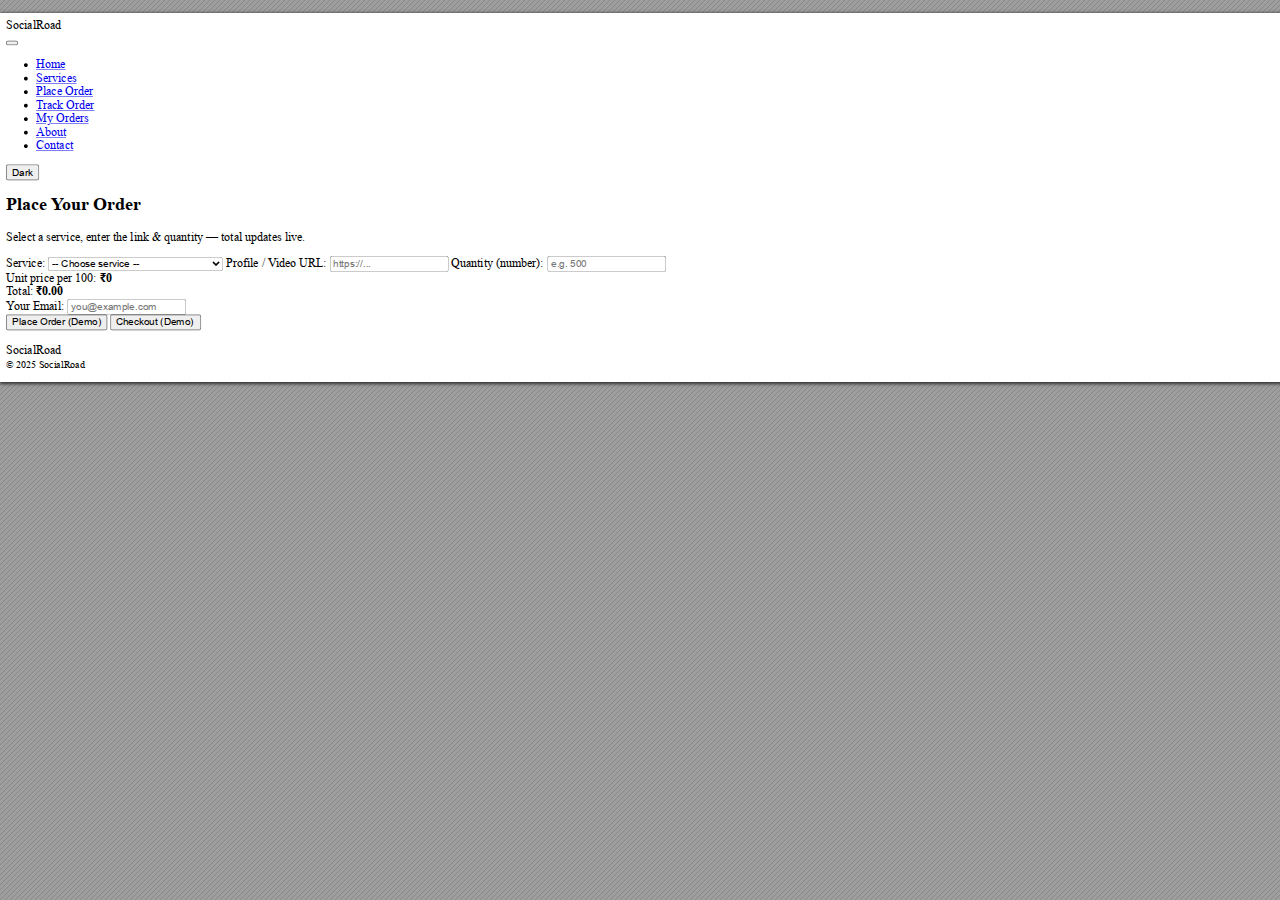
<file: order.html>
<!DOCTYPE html>
<!-- Created by pdf2htmlEX (https://github.com/pdf2htmlEX/pdf2htmlEX) -->
<html xmlns="http://www.w3.org/1999/xhtml">
<head>
<meta charset="utf-8"/>
<meta name="generator" content="pdf2htmlEX"/>
<meta http-equiv="X-UA-Compatible" content="IE=edge,chrome=1"/>
<style type="text/css">
/*! 
 * Base CSS for pdf2htmlEX
 * Copyright 2012,2013 Lu Wang <coolwanglu@gmail.com> 
 * https://github.com/pdf2htmlEX/pdf2htmlEX/blob/master/share/LICENSE
 */#sidebar{position:absolute;top:0;left:0;bottom:0;width:250px;padding:0;margin:0;overflow:auto}#page-container{position:absolute;top:0;left:0;margin:0;padding:0;border:0}@media screen{#sidebar.opened+#page-container{left:250px}#page-container{bottom:0;right:0;overflow:auto}.loading-indicator{display:none}.loading-indicator.active{display:block;position:absolute;width:64px;height:64px;top:50%;left:50%;margin-top:-32px;margin-left:-32px}.loading-indicator img{position:absolute;top:0;left:0;bottom:0;right:0}}@media print{@page{margin:0}html{margin:0}body{margin:0;-webkit-print-color-adjust:exact}#sidebar{display:none}#page-container{width:auto;height:auto;overflow:visible;background-color:transparent}.d{display:none}}.pf{position:relative;background-color:white;overflow:hidden;margin:0;border:0}.pc{position:absolute;border:0;padding:0;margin:0;top:0;left:0;width:100%;height:100%;overflow:hidden;display:block;transform-origin:0 0;-ms-transform-origin:0 0;-webkit-transform-origin:0 0}.pc.opened{display:block}.bf{position:absolute;border:0;margin:0;top:0;bottom:0;width:100%;height:100%;-ms-user-select:none;-moz-user-select:none;-webkit-user-select:none;user-select:none}.bi{position:absolute;border:0;margin:0;-ms-user-select:none;-moz-user-select:none;-webkit-user-select:none;user-select:none}@media print{.pf{margin:0;box-shadow:none;page-break-after:always;page-break-inside:avoid}@-moz-document url-prefix(){.pf{overflow:visible;border:1px solid #fff}.pc{overflow:visible}}}.c{position:absolute;border:0;padding:0;margin:0;overflow:hidden;display:block}.t{position:absolute;white-space:pre;font-size:1px;transform-origin:0 100%;-ms-transform-origin:0 100%;-webkit-transform-origin:0 100%;unicode-bidi:bidi-override;-moz-font-feature-settings:"liga" 0}.t:after{content:''}.t:before{content:'';display:inline-block}.t span{position:relative;unicode-bidi:bidi-override}._{display:inline-block;color:transparent;z-index:-1}::selection{background:rgba(127,255,255,0.4)}::-moz-selection{background:rgba(127,255,255,0.4)}.pi{display:none}.d{position:absolute;transform-origin:0 100%;-ms-transform-origin:0 100%;-webkit-transform-origin:0 100%}.it{border:0;background-color:rgba(255,255,255,0.0)}.ir:hover{cursor:pointer}</style>
<style type="text/css">
/*! 
 * Fancy styles for pdf2htmlEX
 * Copyright 2012,2013 Lu Wang <coolwanglu@gmail.com> 
 * https://github.com/pdf2htmlEX/pdf2htmlEX/blob/master/share/LICENSE
 */@keyframes fadein{from{opacity:0}to{opacity:1}}@-webkit-keyframes fadein{from{opacity:0}to{opacity:1}}@keyframes swing{0{transform:rotate(0)}10%{transform:rotate(0)}90%{transform:rotate(720deg)}100%{transform:rotate(720deg)}}@-webkit-keyframes swing{0{-webkit-transform:rotate(0)}10%{-webkit-transform:rotate(0)}90%{-webkit-transform:rotate(720deg)}100%{-webkit-transform:rotate(720deg)}}@media screen{#sidebar{background-color:#2f3236;background-image:url("[data-uri]")}#outline{font-family:Georgia,Times,"Times New Roman",serif;font-size:13px;margin:2em 1em}#outline ul{padding:0}#outline li{list-style-type:none;margin:1em 0}#outline li>ul{margin-left:1em}#outline a,#outline a:visited,#outline a:hover,#outline a:active{line-height:1.2;color:#e8e8e8;text-overflow:ellipsis;white-space:nowrap;text-decoration:none;display:block;overflow:hidden;outline:0}#outline a:hover{color:#0cf}#page-container{background-color:#9e9e9e;background-image:url("[data-uri]");-webkit-transition:left 500ms;transition:left 500ms}.pf{margin:13px auto;box-shadow:1px 1px 3px 1px #333;border-collapse:separate}.pc.opened{-webkit-animation:fadein 100ms;animation:fadein 100ms}.loading-indicator.active{-webkit-animation:swing 1.5s ease-in-out .01s infinite alternate none;animation:swing 1.5s ease-in-out .01s infinite alternate none}.checked{background:no-repeat url([data-uri])}}</style>
<style type="text/css">
.ff0{font-family:sans-serif;visibility:hidden;}
@font-face{font-family:ff1;src:url('[data-uri]')format("woff");}.ff1{font-family:ff1;line-height:0.910156;font-style:normal;font-weight:normal;visibility:visible;}
@font-face{font-family:ff2;src:url('[data-uri]')format("woff");}.ff2{font-family:ff2;line-height:0.910156;font-style:normal;font-weight:normal;visibility:visible;}
@font-face{font-family:ff3;src:url('[data-uri]')format("woff");}.ff3{font-family:ff3;line-height:0.938965;font-style:normal;font-weight:normal;visibility:visible;}
@font-face{font-family:ff4;src:url('[data-uri]')format("woff");}.ff4{font-family:ff4;line-height:0.690918;font-style:normal;font-weight:normal;visibility:visible;}
@font-face{font-family:ff5;src:url('[data-uri]')format("woff");}.ff5{font-family:ff5;line-height:0.939453;font-style:normal;font-weight:normal;visibility:visible;}
.m0{transform:matrix(0.250000,0.000000,0.000000,0.250000,0,0);-ms-transform:matrix(0.250000,0.000000,0.000000,0.250000,0,0);-webkit-transform:matrix(0.250000,0.000000,0.000000,0.250000,0,0);}
.m1{transform:none;-ms-transform:none;-webkit-transform:none;}
.v0{vertical-align:0.000000px;}
.ls0{letter-spacing:0.000000px;}
.sc_{text-shadow:none;}
.sc0{text-shadow:-0.015em 0 transparent,0 0.015em transparent,0.015em 0 transparent,0 -0.015em  transparent;}
@media screen and (-webkit-min-device-pixel-ratio:0){
.sc_{-webkit-text-stroke:0px transparent;}
.sc0{-webkit-text-stroke:0.015em transparent;text-shadow:none;}
}
.ws0{word-spacing:0.000000px;}
._2{margin-left:-7.968384px;}
._4{margin-left:-4.796626px;}
._3{margin-left:-3.765331px;}
._1{margin-left:-2.718749px;}
._0{margin-left:-1.695192px;}
._5{width:23.999460px;}
.fc1{color:rgb(0,0,238);}
.fc2{color:rgb(117,117,117);}
.fc0{color:rgb(0,0,0);}
.fs1{font-size:39.990000px;}
.fs0{font-size:48.000000px;}
.fs2{font-size:72.000000px;}
.y0{bottom:0.000000px;}
.y1{bottom:0.100000px;}
.y11{bottom:2.250000px;}
.yf{bottom:3.000000px;}
.y18{bottom:14.269900px;}
.y17{bottom:27.769900px;}
.y16{bottom:56.269900px;}
.y15{bottom:69.869900px;}
.y14{bottom:72.019900px;}
.y13{bottom:86.269900px;}
.y12{bottom:99.769900px;}
.ye{bottom:111.870000px;}
.y10{bottom:112.620000px;}
.yd{bottom:114.770000px;}
.yc{bottom:141.020000px;}
.yb{bottom:171.020000px;}
.ya{bottom:206.270000px;}
.y9{bottom:232.520000px;}
.y8{bottom:246.020000px;}
.y7{bottom:259.520000px;}
.y6{bottom:273.020000px;}
.y5{bottom:286.520000px;}
.y4{bottom:300.020000px;}
.y3{bottom:313.520000px;}
.y2{bottom:352.520000px;}
.h6{height:11.250000px;}
.h5{height:12.750000px;}
.h8{height:27.766494px;}
.h3{height:29.133340px;}
.h7{height:29.152866px;}
.h2{height:33.328125px;}
.h4{height:48.656250px;}
.h1{height:369.000000px;}
.h0{height:369.120000px;}
.w3{width:101.250000px;}
.w2{width:112.500000px;}
.w1{width:158.250000px;}
.w0{width:1440.000000px;}
.x0{left:0.000000px;}
.x1{left:6.000000px;}
.x3{left:12.000000px;}
.x2{left:36.000000px;}
.x4{left:51.750000px;}
.x9{left:70.500000px;}
.x5{left:223.066000px;}
.x6{left:333.000000px;}
.x7{left:448.289000px;}
.x8{left:550.500000px;}
@media print{
.v0{vertical-align:0.000000pt;}
.ls0{letter-spacing:0.000000pt;}
.ws0{word-spacing:0.000000pt;}
._2{margin-left:-10.624512pt;}
._4{margin-left:-6.395501pt;}
._3{margin-left:-5.020442pt;}
._1{margin-left:-3.624998pt;}
._0{margin-left:-2.260256pt;}
._5{width:31.999280pt;}
.fs1{font-size:53.320000pt;}
.fs0{font-size:64.000000pt;}
.fs2{font-size:96.000000pt;}
.y0{bottom:0.000000pt;}
.y1{bottom:0.133333pt;}
.y11{bottom:3.000000pt;}
.yf{bottom:4.000000pt;}
.y18{bottom:19.026533pt;}
.y17{bottom:37.026533pt;}
.y16{bottom:75.026533pt;}
.y15{bottom:93.159867pt;}
.y14{bottom:96.026533pt;}
.y13{bottom:115.026533pt;}
.y12{bottom:133.026533pt;}
.ye{bottom:149.160000pt;}
.y10{bottom:150.160000pt;}
.yd{bottom:153.026667pt;}
.yc{bottom:188.026667pt;}
.yb{bottom:228.026667pt;}
.ya{bottom:275.026667pt;}
.y9{bottom:310.026667pt;}
.y8{bottom:328.026667pt;}
.y7{bottom:346.026667pt;}
.y6{bottom:364.026667pt;}
.y5{bottom:382.026667pt;}
.y4{bottom:400.026667pt;}
.y3{bottom:418.026667pt;}
.y2{bottom:470.026667pt;}
.h6{height:15.000000pt;}
.h5{height:17.000000pt;}
.h8{height:37.021992pt;}
.h3{height:38.844453pt;}
.h7{height:38.870488pt;}
.h2{height:44.437500pt;}
.h4{height:64.875000pt;}
.h1{height:492.000000pt;}
.h0{height:492.160000pt;}
.w3{width:135.000000pt;}
.w2{width:150.000000pt;}
.w1{width:211.000000pt;}
.w0{width:1920.000000pt;}
.x0{left:0.000000pt;}
.x1{left:8.000000pt;}
.x3{left:16.000000pt;}
.x2{left:48.000000pt;}
.x4{left:69.000000pt;}
.x9{left:94.000000pt;}
.x5{left:297.421333pt;}
.x6{left:444.000000pt;}
.x7{left:597.718667pt;}
.x8{left:734.000000pt;}
}
</style>
<script>
/*
 Copyright 2012 Mozilla Foundation 
 Copyright 2013 Lu Wang <coolwanglu@gmail.com>
 Apachine License Version 2.0 
*/
(function(){function b(a,b,e,f){var c=(a.className||"").split(/\s+/g);""===c[0]&&c.shift();var d=c.indexOf(b);0>d&&e&&c.push(b);0<=d&&f&&c.splice(d,1);a.className=c.join(" ");return 0<=d}if(!("classList"in document.createElement("div"))){var e={add:function(a){b(this.element,a,!0,!1)},contains:function(a){return b(this.element,a,!1,!1)},remove:function(a){b(this.element,a,!1,!0)},toggle:function(a){b(this.element,a,!0,!0)}};Object.defineProperty(HTMLElement.prototype,"classList",{get:function(){if(this._classList)return this._classList;
var a=Object.create(e,{element:{value:this,writable:!1,enumerable:!0}});Object.defineProperty(this,"_classList",{value:a,writable:!1,enumerable:!1});return a},enumerable:!0})}})();
</script>
<script>
(function(){/*
 pdf2htmlEX.js: Core UI functions for pdf2htmlEX 
 Copyright 2012,2013 Lu Wang <coolwanglu@gmail.com> and other contributors 
 https://github.com/pdf2htmlEX/pdf2htmlEX/blob/master/share/LICENSE 
*/
var pdf2htmlEX=window.pdf2htmlEX=window.pdf2htmlEX||{},CSS_CLASS_NAMES={page_frame:"pf",page_content_box:"pc",page_data:"pi",background_image:"bi",link:"l",input_radio:"ir",__dummy__:"no comma"},DEFAULT_CONFIG={container_id:"page-container",sidebar_id:"sidebar",outline_id:"outline",loading_indicator_cls:"loading-indicator",preload_pages:3,render_timeout:100,scale_step:0.9,key_handler:!0,hashchange_handler:!0,view_history_handler:!0,__dummy__:"no comma"},EPS=1E-6;
function invert(a){var b=a[0]*a[3]-a[1]*a[2];return[a[3]/b,-a[1]/b,-a[2]/b,a[0]/b,(a[2]*a[5]-a[3]*a[4])/b,(a[1]*a[4]-a[0]*a[5])/b]}function transform(a,b){return[a[0]*b[0]+a[2]*b[1]+a[4],a[1]*b[0]+a[3]*b[1]+a[5]]}function get_page_number(a){return parseInt(a.getAttribute("data-page-no"),16)}function disable_dragstart(a){for(var b=0,c=a.length;b<c;++b)a[b].addEventListener("dragstart",function(){return!1},!1)}
function clone_and_extend_objs(a){for(var b={},c=0,e=arguments.length;c<e;++c){var h=arguments[c],d;for(d in h)h.hasOwnProperty(d)&&(b[d]=h[d])}return b}
function Page(a){if(a){this.shown=this.loaded=!1;this.page=a;this.num=get_page_number(a);this.original_height=a.clientHeight;this.original_width=a.clientWidth;var b=a.getElementsByClassName(CSS_CLASS_NAMES.page_content_box)[0];b&&(this.content_box=b,this.original_scale=this.cur_scale=this.original_height/b.clientHeight,this.page_data=JSON.parse(a.getElementsByClassName(CSS_CLASS_NAMES.page_data)[0].getAttribute("data-data")),this.ctm=this.page_data.ctm,this.ictm=invert(this.ctm),this.loaded=!0)}}
Page.prototype={hide:function(){this.loaded&&this.shown&&(this.content_box.classList.remove("opened"),this.shown=!1)},show:function(){this.loaded&&!this.shown&&(this.content_box.classList.add("opened"),this.shown=!0)},rescale:function(a){this.cur_scale=0===a?this.original_scale:a;this.loaded&&(a=this.content_box.style,a.msTransform=a.webkitTransform=a.transform="scale("+this.cur_scale.toFixed(3)+")");a=this.page.style;a.height=this.original_height*this.cur_scale+"px";a.width=this.original_width*this.cur_scale+
"px"},view_position:function(){var a=this.page,b=a.parentNode;return[b.scrollLeft-a.offsetLeft-a.clientLeft,b.scrollTop-a.offsetTop-a.clientTop]},height:function(){return this.page.clientHeight},width:function(){return this.page.clientWidth}};function Viewer(a){this.config=clone_and_extend_objs(DEFAULT_CONFIG,0<arguments.length?a:{});this.pages_loading=[];this.init_before_loading_content();var b=this;document.addEventListener("DOMContentLoaded",function(){b.init_after_loading_content()},!1)}
Viewer.prototype={scale:1,cur_page_idx:0,first_page_idx:0,init_before_loading_content:function(){this.pre_hide_pages()},initialize_radio_button:function(){for(var a=document.getElementsByClassName(CSS_CLASS_NAMES.input_radio),b=0;b<a.length;b++)a[b].addEventListener("click",function(){this.classList.toggle("checked")})},init_after_loading_content:function(){this.sidebar=document.getElementById(this.config.sidebar_id);this.outline=document.getElementById(this.config.outline_id);this.container=document.getElementById(this.config.container_id);
this.loading_indicator=document.getElementsByClassName(this.config.loading_indicator_cls)[0];for(var a=!0,b=this.outline.childNodes,c=0,e=b.length;c<e;++c)if("ul"===b[c].nodeName.toLowerCase()){a=!1;break}a||this.sidebar.classList.add("opened");this.find_pages();if(0!=this.pages.length){disable_dragstart(document.getElementsByClassName(CSS_CLASS_NAMES.background_image));this.config.key_handler&&this.register_key_handler();var h=this;this.config.hashchange_handler&&window.addEventListener("hashchange",
function(a){h.navigate_to_dest(document.location.hash.substring(1))},!1);this.config.view_history_handler&&window.addEventListener("popstate",function(a){a.state&&h.navigate_to_dest(a.state)},!1);this.container.addEventListener("scroll",function(){h.update_page_idx();h.schedule_render(!0)},!1);[this.outline].concat(Array.from(this.container.querySelectorAll("a.l"))).forEach(function(a){a.addEventListener("click",h.link_handler.bind(h),!1)});this.initialize_radio_button();this.render()}},find_pages:function(){for(var a=
[],b={},c=this.container.childNodes,e=0,h=c.length;e<h;++e){var d=c[e];d.nodeType===Node.ELEMENT_NODE&&d.classList.contains(CSS_CLASS_NAMES.page_frame)&&(d=new Page(d),a.push(d),b[d.num]=a.length-1)}this.pages=a;this.page_map=b},load_page:function(a,b,c){var e=this.pages;if(!(a>=e.length||(e=e[a],e.loaded||this.pages_loading[a]))){var e=e.page,h=e.getAttribute("data-page-url");if(h){this.pages_loading[a]=!0;var d=e.getElementsByClassName(this.config.loading_indicator_cls)[0];"undefined"===typeof d&&
(d=this.loading_indicator.cloneNode(!0),d.classList.add("active"),e.appendChild(d));var f=this,g=new XMLHttpRequest;g.open("GET",h,!0);g.onload=function(){if(200===g.status||0===g.status){var b=document.createElement("div");b.innerHTML=g.responseText;for(var d=null,b=b.childNodes,e=0,h=b.length;e<h;++e){var p=b[e];if(p.nodeType===Node.ELEMENT_NODE&&p.classList.contains(CSS_CLASS_NAMES.page_frame)){d=p;break}}b=f.pages[a];f.container.replaceChild(d,b.page);b=new Page(d);f.pages[a]=b;b.hide();b.rescale(f.scale);
disable_dragstart(d.getElementsByClassName(CSS_CLASS_NAMES.background_image));f.schedule_render(!1);c&&c(b)}delete f.pages_loading[a]};g.send(null)}void 0===b&&(b=this.config.preload_pages);0<--b&&(f=this,setTimeout(function(){f.load_page(a+1,b)},0))}},pre_hide_pages:function(){var a="@media screen{."+CSS_CLASS_NAMES.page_content_box+"{display:none;}}",b=document.createElement("style");b.styleSheet?b.styleSheet.cssText=a:b.appendChild(document.createTextNode(a));document.head.appendChild(b)},render:function(){for(var a=
this.container,b=a.scrollTop,c=a.clientHeight,a=b-c,b=b+c+c,c=this.pages,e=0,h=c.length;e<h;++e){var d=c[e],f=d.page,g=f.offsetTop+f.clientTop,f=g+f.clientHeight;g<=b&&f>=a?d.loaded?d.show():this.load_page(e):d.hide()}},update_page_idx:function(){var a=this.pages,b=a.length;if(!(2>b)){for(var c=this.container,e=c.scrollTop,c=e+c.clientHeight,h=-1,d=b,f=d-h;1<f;){var g=h+Math.floor(f/2),f=a[g].page;f.offsetTop+f.clientTop+f.clientHeight>=e?d=g:h=g;f=d-h}this.first_page_idx=d;for(var g=h=this.cur_page_idx,
k=0;d<b;++d){var f=a[d].page,l=f.offsetTop+f.clientTop,f=f.clientHeight;if(l>c)break;f=(Math.min(c,l+f)-Math.max(e,l))/f;if(d===h&&Math.abs(f-1)<=EPS){g=h;break}f>k&&(k=f,g=d)}this.cur_page_idx=g}},schedule_render:function(a){if(void 0!==this.render_timer){if(!a)return;clearTimeout(this.render_timer)}var b=this;this.render_timer=setTimeout(function(){delete b.render_timer;b.render()},this.config.render_timeout)},register_key_handler:function(){var a=this;window.addEventListener("DOMMouseScroll",function(b){if(b.ctrlKey){b.preventDefault();
var c=a.container,e=c.getBoundingClientRect(),c=[b.clientX-e.left-c.clientLeft,b.clientY-e.top-c.clientTop];a.rescale(Math.pow(a.config.scale_step,b.detail),!0,c)}},!1);window.addEventListener("keydown",function(b){var c=!1,e=b.ctrlKey||b.metaKey,h=b.altKey;switch(b.keyCode){case 61:case 107:case 187:e&&(a.rescale(1/a.config.scale_step,!0),c=!0);break;case 173:case 109:case 189:e&&(a.rescale(a.config.scale_step,!0),c=!0);break;case 48:e&&(a.rescale(0,!1),c=!0);break;case 33:h?a.scroll_to(a.cur_page_idx-
1):a.container.scrollTop-=a.container.clientHeight;c=!0;break;case 34:h?a.scroll_to(a.cur_page_idx+1):a.container.scrollTop+=a.container.clientHeight;c=!0;break;case 35:a.container.scrollTop=a.container.scrollHeight;c=!0;break;case 36:a.container.scrollTop=0,c=!0}c&&b.preventDefault()},!1)},rescale:function(a,b,c){var e=this.scale;this.scale=a=0===a?1:b?e*a:a;c||(c=[0,0]);b=this.container;c[0]+=b.scrollLeft;c[1]+=b.scrollTop;for(var h=this.pages,d=h.length,f=this.first_page_idx;f<d;++f){var g=h[f].page;
if(g.offsetTop+g.clientTop>=c[1])break}g=f-1;0>g&&(g=0);var g=h[g].page,k=g.clientWidth,f=g.clientHeight,l=g.offsetLeft+g.clientLeft,m=c[0]-l;0>m?m=0:m>k&&(m=k);k=g.offsetTop+g.clientTop;c=c[1]-k;0>c?c=0:c>f&&(c=f);for(f=0;f<d;++f)h[f].rescale(a);b.scrollLeft+=m/e*a+g.offsetLeft+g.clientLeft-m-l;b.scrollTop+=c/e*a+g.offsetTop+g.clientTop-c-k;this.schedule_render(!0)},fit_width:function(){var a=this.cur_page_idx;this.rescale(this.container.clientWidth/this.pages[a].width(),!0);this.scroll_to(a)},fit_height:function(){var a=
this.cur_page_idx;this.rescale(this.container.clientHeight/this.pages[a].height(),!0);this.scroll_to(a)},get_containing_page:function(a){for(;a;){if(a.nodeType===Node.ELEMENT_NODE&&a.classList.contains(CSS_CLASS_NAMES.page_frame)){a=get_page_number(a);var b=this.page_map;return a in b?this.pages[b[a]]:null}a=a.parentNode}return null},link_handler:function(a){var b=a.target,c=b.getAttribute("data-dest-detail");c||(b=a.currentTarget,c=b.getAttribute("data-dest-detail"));if(c){if(this.config.view_history_handler)try{var e=
this.get_current_view_hash();window.history.replaceState(e,"","#"+e);window.history.pushState(c,"","#"+c)}catch(h){}this.navigate_to_dest(c,this.get_containing_page(b));a.preventDefault()}},navigate_to_dest:function(a,b){try{var c=JSON.parse(a)}catch(e){return}if(c instanceof Array){var h=c[0],d=this.page_map;if(h in d){for(var f=d[h],h=this.pages[f],d=2,g=c.length;d<g;++d){var k=c[d];if(null!==k&&"number"!==typeof k)return}for(;6>c.length;)c.push(null);var g=b||this.pages[this.cur_page_idx],d=g.view_position(),
d=transform(g.ictm,[d[0],g.height()-d[1]]),g=this.scale,l=[0,0],m=!0,k=!1,n=this.scale;switch(c[1]){case "XYZ":l=[null===c[2]?d[0]:c[2]*n,null===c[3]?d[1]:c[3]*n];g=c[4];if(null===g||0===g)g=this.scale;k=!0;break;case "Fit":case "FitB":l=[0,0];k=!0;break;case "FitH":case "FitBH":l=[0,null===c[2]?d[1]:c[2]*n];k=!0;break;case "FitV":case "FitBV":l=[null===c[2]?d[0]:c[2]*n,0];k=!0;break;case "FitR":l=[c[2]*n,c[5]*n],m=!1,k=!0}if(k){this.rescale(g,!1);var p=this,c=function(a){l=transform(a.ctm,l);m&&
(l[1]=a.height()-l[1]);p.scroll_to(f,l)};h.loaded?c(h):(this.load_page(f,void 0,c),this.scroll_to(f))}}}},scroll_to:function(a,b){var c=this.pages;if(!(0>a||a>=c.length)){c=c[a].view_position();void 0===b&&(b=[0,0]);var e=this.container;e.scrollLeft+=b[0]-c[0];e.scrollTop+=b[1]-c[1]}},get_current_view_hash:function(){var a=[],b=this.pages[this.cur_page_idx];a.push(b.num);a.push("XYZ");var c=b.view_position(),c=transform(b.ictm,[c[0],b.height()-c[1]]);a.push(c[0]/this.scale);a.push(c[1]/this.scale);
a.push(this.scale);return JSON.stringify(a)}};pdf2htmlEX.Viewer=Viewer;})();
</script>
<script>
try{
pdf2htmlEX.defaultViewer = new pdf2htmlEX.Viewer({});
}catch(e){}
</script>
<title></title>
 <link rel="stylesheet" href="style.css">
</head>
<body>
<div id="sidebar">
<div id="outline">
</div>
</div>
<div id="page-container">
<div id="pf1" class="pf w0 h0" data-page-no="1"><div class="pc pc1 w0 h0"><img class="bi x0 y0 w0 h1" alt="" src="[data-uri]"/><div class="c x0 y1 w0 h1"><div class="t m0 x1 h2 y2 ff1 fs0 fc0 sc0 ls0 ws0">SocialRoad</div><div class="t m0 x2 h2 y3 ff2 fs0 fc1 sc0 ls0 ws0">Home</div><div class="t m0 x2 h2 y4 ff2 fs0 fc1 sc0 ls0 ws0">Services</div><div class="t m0 x2 h2 y5 ff2 fs0 fc1 sc0 ls0 ws0">Place Order</div><div class="t m0 x2 h2 y6 ff2 fs0 fc1 sc0 ls0 ws0">T<span class="_ _0"></span>rack Order</div><div class="t m0 x2 h2 y7 ff2 fs0 fc1 sc0 ls0 ws0">My Orders</div><div class="t m0 x2 h2 y8 ff2 fs0 fc1 sc0 ls0 ws0">About</div><div class="t m0 x2 h2 y9 ff2 fs0 fc1 sc0 ls0 ws0">Contact</div><div class="t m0 x3 h3 ya ff3 fs1 fc0 sc0 ls0 ws0">Dark</div><div class="t m0 x1 h4 yb ff4 fs2 fc0 sc0 ls0 ws0">Place <span class="_ _1"></span>Y<span class="_ _2"></span>our<span class="_ _0"></span> Order</div><div class="t m0 x1 h2 yc ff1 fs0 fc0 sc0 ls0 ws0">Select a service, enter the link &amp; quantity — total updates live.</div><div class="t m0 x1 h2 yd ff1 fs0 fc0 sc0 ls0 ws0">Service: </div></div><div class="c x4 ye w1 h5"><div class="t m0 x0 h3 yf ff3 fs1 fc0 sc0 ls0 ws0">-- Choose service --</div></div><div class="c x0 y1 w0 h1"><div class="t m0 x5 h2 yd ff1 fs0 fc0 sc0 ls0 ws0"> Profile / V<span class="_ _3"></span>ideo URL: </div></div><div class="c x6 y10 w2 h6"><div class="t m0 x0 h7 y11 ff5 fs1 fc2 sc0 ls0 ws0">https://...</div></div><div class="c x0 y1 w0 h1"><div class="t m0 x7 h2 yd ff1 fs0 fc0 sc0 ls0 ws0"> Quantity (number): </div></div><div class="c x8 y10 w3 h6"><div class="t m0 x0 h7 y11 ff5 fs1 fc2 sc0 ls0 ws0">e.g. 500</div></div><div class="c x0 y1 w0 h1"><div class="t m0 x1 h2 y12 ff1 fs0 fc0 sc0 ls0 ws0">Unit price per 100: <span class="ff4">₹0</span></div><div class="t m0 x1 h2 y13 ff1 fs0 fc0 sc0 ls0 ws0">T<span class="_ _3"></span>otal: <span class="ff4">₹0.00</span></div><div class="t m0 x1 h2 y14 ff1 fs0 fc0 sc0 ls0 ws0">Y<span class="_ _4"></span>our Email: </div></div><div class="c x9 y15 w2 h6"><div class="t m0 x0 h7 y11 ff5 fs1 fc2 sc0 ls0 ws0">you@example.com</div></div><div class="c x0 y1 w0 h1"><div class="t m0 x3 h2 y16 ff3 fs1 fc0 sc0 ls0 ws0">Place Order (Demo)<span class="_ _5"> </span><span class="ff1 fs0"> <span class="_ _5"> </span></span>Checkout (Demo)</div><div class="t m0 x1 h2 y17 ff1 fs0 fc0 sc0 ls0 ws0">SocialRoad</div><div class="t m0 x1 h8 y18 ff1 fs1 fc0 sc0 ls0 ws0">© 2025 SocialRoad</div></div><a class="l" href="file:///app/public/task/68cadbc1162c3fb188be24ba/index.html"><div class="d m1" style="border-style:none;position:absolute;left:36.000000px;bottom:311.370000px;width:29.250000px;height:12.750000px;background-color:rgba(255,255,255,0.000001);"></div></a><a class="l" href="file:///app/public/task/68cadbc1162c3fb188be24ba/services.html"><div class="d m1" style="border-style:none;position:absolute;left:36.000000px;bottom:297.870000px;width:40.500000px;height:12.750000px;background-color:rgba(255,255,255,0.000001);"></div></a><a class="l" href="file:///app/public/task/68cadbc1162c3fb188be24ba/order.html"><div class="d m1" style="border-style:none;position:absolute;left:36.000000px;bottom:284.370000px;width:57.000000px;height:12.750000px;background-color:rgba(255,255,255,0.000001);"></div></a><a class="l" href="file:///app/public/task/68cadbc1162c3fb188be24ba/track.html"><div class="d m1" style="border-style:none;position:absolute;left:36.000000px;bottom:270.870000px;width:58.500000px;height:12.750000px;background-color:rgba(255,255,255,0.000001);"></div></a><a class="l" href="file:///app/public/task/68cadbc1162c3fb188be24ba/progress.html"><div class="d m1" style="border-style:none;position:absolute;left:36.000000px;bottom:257.370000px;width:52.500000px;height:12.750000px;background-color:rgba(255,255,255,0.000001);"></div></a><a class="l" href="file:///app/public/task/68cadbc1162c3fb188be24ba/about.html"><div class="d m1" style="border-style:none;position:absolute;left:36.000000px;bottom:243.870000px;width:30.000000px;height:12.750000px;background-color:rgba(255,255,255,0.000001);"></div></a><a class="l" href="file:///app/public/task/68cadbc1162c3fb188be24ba/contact.html"><div class="d m1" style="border-style:none;position:absolute;left:36.000000px;bottom:230.370000px;width:37.500000px;height:12.750000px;background-color:rgba(255,255,255,0.000001);"></div></a></div><div class="pi" data-data='{"ctm":[1.000000,0.000000,0.000000,1.000000,0.000000,0.000000]}'></div></div>
</div>
<div class="loading-indicator">
<img alt="" src="[data-uri]"/>
</div>
 <script src="script.js"></script>
</body>
</html>
</file>
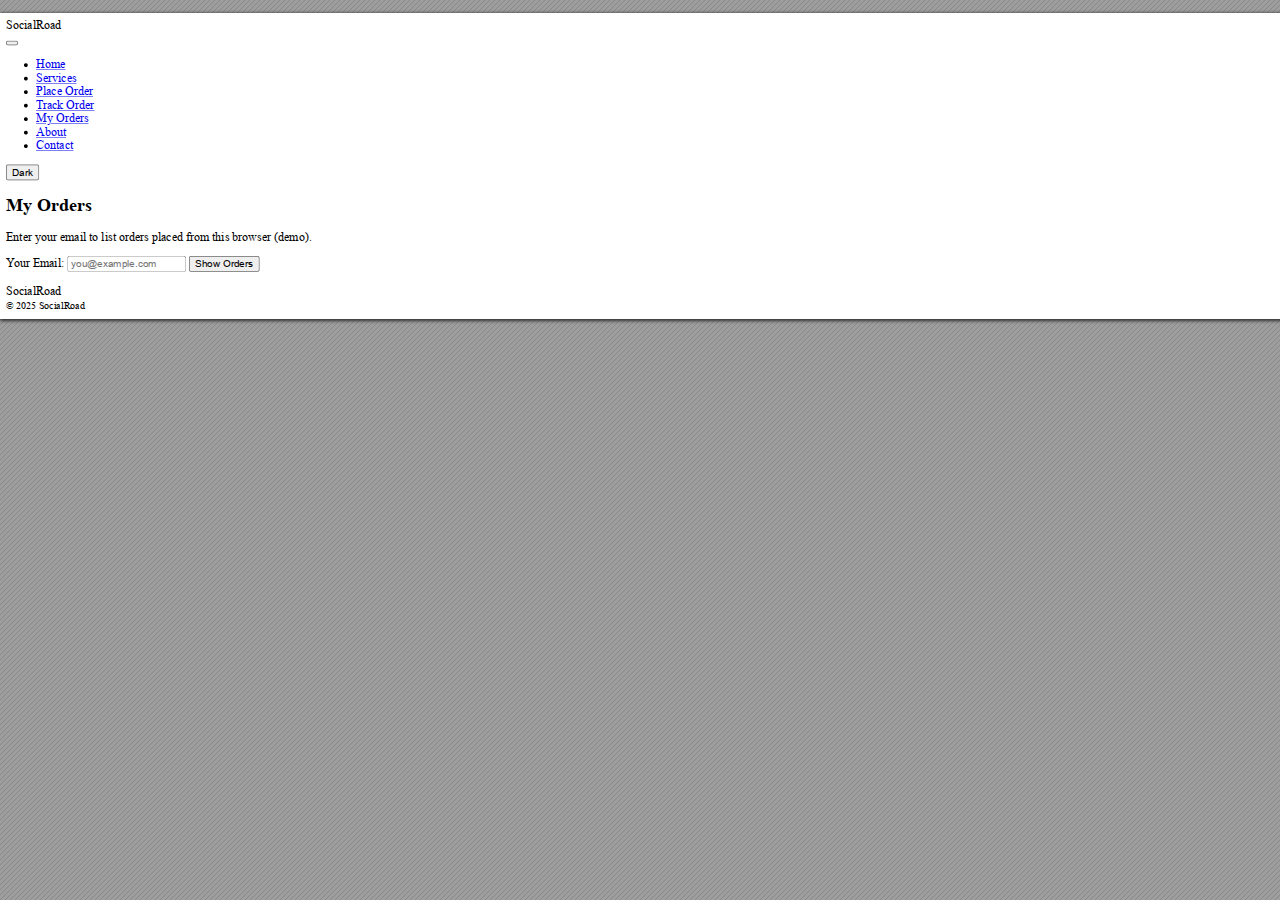
<file: progress.html>
<!DOCTYPE html>
<!-- Created by pdf2htmlEX (https://github.com/pdf2htmlEX/pdf2htmlEX) -->
<html xmlns="http://www.w3.org/1999/xhtml">
<head>
<meta charset="utf-8"/>
<meta name="generator" content="pdf2htmlEX"/>
<meta http-equiv="X-UA-Compatible" content="IE=edge,chrome=1"/>
<style type="text/css">
/*! 
 * Base CSS for pdf2htmlEX
 * Copyright 2012,2013 Lu Wang <coolwanglu@gmail.com> 
 * https://github.com/pdf2htmlEX/pdf2htmlEX/blob/master/share/LICENSE
 */#sidebar{position:absolute;top:0;left:0;bottom:0;width:250px;padding:0;margin:0;overflow:auto}#page-container{position:absolute;top:0;left:0;margin:0;padding:0;border:0}@media screen{#sidebar.opened+#page-container{left:250px}#page-container{bottom:0;right:0;overflow:auto}.loading-indicator{display:none}.loading-indicator.active{display:block;position:absolute;width:64px;height:64px;top:50%;left:50%;margin-top:-32px;margin-left:-32px}.loading-indicator img{position:absolute;top:0;left:0;bottom:0;right:0}}@media print{@page{margin:0}html{margin:0}body{margin:0;-webkit-print-color-adjust:exact}#sidebar{display:none}#page-container{width:auto;height:auto;overflow:visible;background-color:transparent}.d{display:none}}.pf{position:relative;background-color:white;overflow:hidden;margin:0;border:0}.pc{position:absolute;border:0;padding:0;margin:0;top:0;left:0;width:100%;height:100%;overflow:hidden;display:block;transform-origin:0 0;-ms-transform-origin:0 0;-webkit-transform-origin:0 0}.pc.opened{display:block}.bf{position:absolute;border:0;margin:0;top:0;bottom:0;width:100%;height:100%;-ms-user-select:none;-moz-user-select:none;-webkit-user-select:none;user-select:none}.bi{position:absolute;border:0;margin:0;-ms-user-select:none;-moz-user-select:none;-webkit-user-select:none;user-select:none}@media print{.pf{margin:0;box-shadow:none;page-break-after:always;page-break-inside:avoid}@-moz-document url-prefix(){.pf{overflow:visible;border:1px solid #fff}.pc{overflow:visible}}}.c{position:absolute;border:0;padding:0;margin:0;overflow:hidden;display:block}.t{position:absolute;white-space:pre;font-size:1px;transform-origin:0 100%;-ms-transform-origin:0 100%;-webkit-transform-origin:0 100%;unicode-bidi:bidi-override;-moz-font-feature-settings:"liga" 0}.t:after{content:''}.t:before{content:'';display:inline-block}.t span{position:relative;unicode-bidi:bidi-override}._{display:inline-block;color:transparent;z-index:-1}::selection{background:rgba(127,255,255,0.4)}::-moz-selection{background:rgba(127,255,255,0.4)}.pi{display:none}.d{position:absolute;transform-origin:0 100%;-ms-transform-origin:0 100%;-webkit-transform-origin:0 100%}.it{border:0;background-color:rgba(255,255,255,0.0)}.ir:hover{cursor:pointer}</style>
<style type="text/css">
/*! 
 * Fancy styles for pdf2htmlEX
 * Copyright 2012,2013 Lu Wang <coolwanglu@gmail.com> 
 * https://github.com/pdf2htmlEX/pdf2htmlEX/blob/master/share/LICENSE
 */@keyframes fadein{from{opacity:0}to{opacity:1}}@-webkit-keyframes fadein{from{opacity:0}to{opacity:1}}@keyframes swing{0{transform:rotate(0)}10%{transform:rotate(0)}90%{transform:rotate(720deg)}100%{transform:rotate(720deg)}}@-webkit-keyframes swing{0{-webkit-transform:rotate(0)}10%{-webkit-transform:rotate(0)}90%{-webkit-transform:rotate(720deg)}100%{-webkit-transform:rotate(720deg)}}@media screen{#sidebar{background-color:#2f3236;background-image:url("[data-uri]")}#outline{font-family:Georgia,Times,"Times New Roman",serif;font-size:13px;margin:2em 1em}#outline ul{padding:0}#outline li{list-style-type:none;margin:1em 0}#outline li>ul{margin-left:1em}#outline a,#outline a:visited,#outline a:hover,#outline a:active{line-height:1.2;color:#e8e8e8;text-overflow:ellipsis;white-space:nowrap;text-decoration:none;display:block;overflow:hidden;outline:0}#outline a:hover{color:#0cf}#page-container{background-color:#9e9e9e;background-image:url("[data-uri]");-webkit-transition:left 500ms;transition:left 500ms}.pf{margin:13px auto;box-shadow:1px 1px 3px 1px #333;border-collapse:separate}.pc.opened{-webkit-animation:fadein 100ms;animation:fadein 100ms}.loading-indicator.active{-webkit-animation:swing 1.5s ease-in-out .01s infinite alternate none;animation:swing 1.5s ease-in-out .01s infinite alternate none}.checked{background:no-repeat url([data-uri])}}</style>
<style type="text/css">
.ff0{font-family:sans-serif;visibility:hidden;}
@font-face{font-family:ff1;src:url('[data-uri]')format("woff");}.ff1{font-family:ff1;line-height:0.910156;font-style:normal;font-weight:normal;visibility:visible;}
@font-face{font-family:ff2;src:url('[data-uri]')format("woff");}.ff2{font-family:ff2;line-height:0.910156;font-style:normal;font-weight:normal;visibility:visible;}
@font-face{font-family:ff3;src:url('[data-uri]')format("woff");}.ff3{font-family:ff3;line-height:0.740723;font-style:normal;font-weight:normal;visibility:visible;}
@font-face{font-family:ff4;src:url('[data-uri]')format("woff");}.ff4{font-family:ff4;line-height:0.887537;font-style:normal;font-weight:normal;visibility:visible;}
@font-face{font-family:ff5;src:url('[data-uri]')format("woff");}.ff5{font-family:ff5;line-height:0.939453;font-style:normal;font-weight:normal;visibility:visible;}
.m0{transform:matrix(0.250000,0.000000,0.000000,0.250000,0,0);-ms-transform:matrix(0.250000,0.000000,0.000000,0.250000,0,0);-webkit-transform:matrix(0.250000,0.000000,0.000000,0.250000,0,0);}
.m1{transform:none;-ms-transform:none;-webkit-transform:none;}
.v0{vertical-align:0.000000px;}
.ls0{letter-spacing:0.000000px;}
.sc_{text-shadow:none;}
.sc0{text-shadow:-0.015em 0 transparent,0 0.015em transparent,0.015em 0 transparent,0 -0.015em  transparent;}
@media screen and (-webkit-min-device-pixel-ratio:0){
.sc_{-webkit-text-stroke:0px transparent;}
.sc0{-webkit-text-stroke:0.015em transparent;text-shadow:none;}
}
.ws0{word-spacing:0.000000px;}
._1{margin-left:-4.796626px;}
._0{margin-left:-1.695192px;}
._2{width:24.000000px;}
.fc1{color:rgb(0,0,238);}
.fc2{color:rgb(117,117,117);}
.fc0{color:rgb(0,0,0);}
.fs1{font-size:39.990000px;}
.fs0{font-size:48.000000px;}
.fs2{font-size:72.000000px;}
.y0{bottom:0.000000px;}
.ye{bottom:2.250000px;}
.y10{bottom:9.750000px;}
.yf{bottom:23.250000px;}
.yd{bottom:49.500000px;}
.yc{bottom:51.750000px;}
.yb{bottom:78.000000px;}
.ya{bottom:108.000000px;}
.y9{bottom:143.250000px;}
.y8{bottom:169.500000px;}
.y7{bottom:183.000000px;}
.y6{bottom:196.500000px;}
.y5{bottom:210.000000px;}
.y4{bottom:223.500000px;}
.y3{bottom:237.000000px;}
.y2{bottom:250.500000px;}
.y1{bottom:289.500000px;}
.h4{height:11.250000px;}
.h6{height:27.766494px;}
.h2{height:29.133340px;}
.h5{height:29.152866px;}
.h1{height:33.328125px;}
.h3{height:48.363611px;}
.h0{height:306.000000px;}
.w1{width:112.500000px;}
.w0{width:1440.000000px;}
.x0{left:0.000000px;}
.x1{left:6.000000px;}
.x3{left:12.000000px;}
.x2{left:36.000000px;}
.x4{left:70.500000px;}
.x5{left:185.953000px;}
@media print{
.v0{vertical-align:0.000000pt;}
.ls0{letter-spacing:0.000000pt;}
.ws0{word-spacing:0.000000pt;}
._1{margin-left:-6.395501pt;}
._0{margin-left:-2.260256pt;}
._2{width:32.000000pt;}
.fs1{font-size:53.320000pt;}
.fs0{font-size:64.000000pt;}
.fs2{font-size:96.000000pt;}
.y0{bottom:0.000000pt;}
.ye{bottom:3.000000pt;}
.y10{bottom:13.000000pt;}
.yf{bottom:31.000000pt;}
.yd{bottom:66.000000pt;}
.yc{bottom:69.000000pt;}
.yb{bottom:104.000000pt;}
.ya{bottom:144.000000pt;}
.y9{bottom:191.000000pt;}
.y8{bottom:226.000000pt;}
.y7{bottom:244.000000pt;}
.y6{bottom:262.000000pt;}
.y5{bottom:280.000000pt;}
.y4{bottom:298.000000pt;}
.y3{bottom:316.000000pt;}
.y2{bottom:334.000000pt;}
.y1{bottom:386.000000pt;}
.h4{height:15.000000pt;}
.h6{height:37.021992pt;}
.h2{height:38.844453pt;}
.h5{height:38.870488pt;}
.h1{height:44.437500pt;}
.h3{height:64.484815pt;}
.h0{height:408.000000pt;}
.w1{width:150.000000pt;}
.w0{width:1920.000000pt;}
.x0{left:0.000000pt;}
.x1{left:8.000000pt;}
.x3{left:16.000000pt;}
.x2{left:48.000000pt;}
.x4{left:94.000000pt;}
.x5{left:247.937333pt;}
}
</style>
<script>
/*
 Copyright 2012 Mozilla Foundation 
 Copyright 2013 Lu Wang <coolwanglu@gmail.com>
 Apachine License Version 2.0 
*/
(function(){function b(a,b,e,f){var c=(a.className||"").split(/\s+/g);""===c[0]&&c.shift();var d=c.indexOf(b);0>d&&e&&c.push(b);0<=d&&f&&c.splice(d,1);a.className=c.join(" ");return 0<=d}if(!("classList"in document.createElement("div"))){var e={add:function(a){b(this.element,a,!0,!1)},contains:function(a){return b(this.element,a,!1,!1)},remove:function(a){b(this.element,a,!1,!0)},toggle:function(a){b(this.element,a,!0,!0)}};Object.defineProperty(HTMLElement.prototype,"classList",{get:function(){if(this._classList)return this._classList;
var a=Object.create(e,{element:{value:this,writable:!1,enumerable:!0}});Object.defineProperty(this,"_classList",{value:a,writable:!1,enumerable:!1});return a},enumerable:!0})}})();
</script>
<script>
(function(){/*
 pdf2htmlEX.js: Core UI functions for pdf2htmlEX 
 Copyright 2012,2013 Lu Wang <coolwanglu@gmail.com> and other contributors 
 https://github.com/pdf2htmlEX/pdf2htmlEX/blob/master/share/LICENSE 
*/
var pdf2htmlEX=window.pdf2htmlEX=window.pdf2htmlEX||{},CSS_CLASS_NAMES={page_frame:"pf",page_content_box:"pc",page_data:"pi",background_image:"bi",link:"l",input_radio:"ir",__dummy__:"no comma"},DEFAULT_CONFIG={container_id:"page-container",sidebar_id:"sidebar",outline_id:"outline",loading_indicator_cls:"loading-indicator",preload_pages:3,render_timeout:100,scale_step:0.9,key_handler:!0,hashchange_handler:!0,view_history_handler:!0,__dummy__:"no comma"},EPS=1E-6;
function invert(a){var b=a[0]*a[3]-a[1]*a[2];return[a[3]/b,-a[1]/b,-a[2]/b,a[0]/b,(a[2]*a[5]-a[3]*a[4])/b,(a[1]*a[4]-a[0]*a[5])/b]}function transform(a,b){return[a[0]*b[0]+a[2]*b[1]+a[4],a[1]*b[0]+a[3]*b[1]+a[5]]}function get_page_number(a){return parseInt(a.getAttribute("data-page-no"),16)}function disable_dragstart(a){for(var b=0,c=a.length;b<c;++b)a[b].addEventListener("dragstart",function(){return!1},!1)}
function clone_and_extend_objs(a){for(var b={},c=0,e=arguments.length;c<e;++c){var h=arguments[c],d;for(d in h)h.hasOwnProperty(d)&&(b[d]=h[d])}return b}
function Page(a){if(a){this.shown=this.loaded=!1;this.page=a;this.num=get_page_number(a);this.original_height=a.clientHeight;this.original_width=a.clientWidth;var b=a.getElementsByClassName(CSS_CLASS_NAMES.page_content_box)[0];b&&(this.content_box=b,this.original_scale=this.cur_scale=this.original_height/b.clientHeight,this.page_data=JSON.parse(a.getElementsByClassName(CSS_CLASS_NAMES.page_data)[0].getAttribute("data-data")),this.ctm=this.page_data.ctm,this.ictm=invert(this.ctm),this.loaded=!0)}}
Page.prototype={hide:function(){this.loaded&&this.shown&&(this.content_box.classList.remove("opened"),this.shown=!1)},show:function(){this.loaded&&!this.shown&&(this.content_box.classList.add("opened"),this.shown=!0)},rescale:function(a){this.cur_scale=0===a?this.original_scale:a;this.loaded&&(a=this.content_box.style,a.msTransform=a.webkitTransform=a.transform="scale("+this.cur_scale.toFixed(3)+")");a=this.page.style;a.height=this.original_height*this.cur_scale+"px";a.width=this.original_width*this.cur_scale+
"px"},view_position:function(){var a=this.page,b=a.parentNode;return[b.scrollLeft-a.offsetLeft-a.clientLeft,b.scrollTop-a.offsetTop-a.clientTop]},height:function(){return this.page.clientHeight},width:function(){return this.page.clientWidth}};function Viewer(a){this.config=clone_and_extend_objs(DEFAULT_CONFIG,0<arguments.length?a:{});this.pages_loading=[];this.init_before_loading_content();var b=this;document.addEventListener("DOMContentLoaded",function(){b.init_after_loading_content()},!1)}
Viewer.prototype={scale:1,cur_page_idx:0,first_page_idx:0,init_before_loading_content:function(){this.pre_hide_pages()},initialize_radio_button:function(){for(var a=document.getElementsByClassName(CSS_CLASS_NAMES.input_radio),b=0;b<a.length;b++)a[b].addEventListener("click",function(){this.classList.toggle("checked")})},init_after_loading_content:function(){this.sidebar=document.getElementById(this.config.sidebar_id);this.outline=document.getElementById(this.config.outline_id);this.container=document.getElementById(this.config.container_id);
this.loading_indicator=document.getElementsByClassName(this.config.loading_indicator_cls)[0];for(var a=!0,b=this.outline.childNodes,c=0,e=b.length;c<e;++c)if("ul"===b[c].nodeName.toLowerCase()){a=!1;break}a||this.sidebar.classList.add("opened");this.find_pages();if(0!=this.pages.length){disable_dragstart(document.getElementsByClassName(CSS_CLASS_NAMES.background_image));this.config.key_handler&&this.register_key_handler();var h=this;this.config.hashchange_handler&&window.addEventListener("hashchange",
function(a){h.navigate_to_dest(document.location.hash.substring(1))},!1);this.config.view_history_handler&&window.addEventListener("popstate",function(a){a.state&&h.navigate_to_dest(a.state)},!1);this.container.addEventListener("scroll",function(){h.update_page_idx();h.schedule_render(!0)},!1);[this.outline].concat(Array.from(this.container.querySelectorAll("a.l"))).forEach(function(a){a.addEventListener("click",h.link_handler.bind(h),!1)});this.initialize_radio_button();this.render()}},find_pages:function(){for(var a=
[],b={},c=this.container.childNodes,e=0,h=c.length;e<h;++e){var d=c[e];d.nodeType===Node.ELEMENT_NODE&&d.classList.contains(CSS_CLASS_NAMES.page_frame)&&(d=new Page(d),a.push(d),b[d.num]=a.length-1)}this.pages=a;this.page_map=b},load_page:function(a,b,c){var e=this.pages;if(!(a>=e.length||(e=e[a],e.loaded||this.pages_loading[a]))){var e=e.page,h=e.getAttribute("data-page-url");if(h){this.pages_loading[a]=!0;var d=e.getElementsByClassName(this.config.loading_indicator_cls)[0];"undefined"===typeof d&&
(d=this.loading_indicator.cloneNode(!0),d.classList.add("active"),e.appendChild(d));var f=this,g=new XMLHttpRequest;g.open("GET",h,!0);g.onload=function(){if(200===g.status||0===g.status){var b=document.createElement("div");b.innerHTML=g.responseText;for(var d=null,b=b.childNodes,e=0,h=b.length;e<h;++e){var p=b[e];if(p.nodeType===Node.ELEMENT_NODE&&p.classList.contains(CSS_CLASS_NAMES.page_frame)){d=p;break}}b=f.pages[a];f.container.replaceChild(d,b.page);b=new Page(d);f.pages[a]=b;b.hide();b.rescale(f.scale);
disable_dragstart(d.getElementsByClassName(CSS_CLASS_NAMES.background_image));f.schedule_render(!1);c&&c(b)}delete f.pages_loading[a]};g.send(null)}void 0===b&&(b=this.config.preload_pages);0<--b&&(f=this,setTimeout(function(){f.load_page(a+1,b)},0))}},pre_hide_pages:function(){var a="@media screen{."+CSS_CLASS_NAMES.page_content_box+"{display:none;}}",b=document.createElement("style");b.styleSheet?b.styleSheet.cssText=a:b.appendChild(document.createTextNode(a));document.head.appendChild(b)},render:function(){for(var a=
this.container,b=a.scrollTop,c=a.clientHeight,a=b-c,b=b+c+c,c=this.pages,e=0,h=c.length;e<h;++e){var d=c[e],f=d.page,g=f.offsetTop+f.clientTop,f=g+f.clientHeight;g<=b&&f>=a?d.loaded?d.show():this.load_page(e):d.hide()}},update_page_idx:function(){var a=this.pages,b=a.length;if(!(2>b)){for(var c=this.container,e=c.scrollTop,c=e+c.clientHeight,h=-1,d=b,f=d-h;1<f;){var g=h+Math.floor(f/2),f=a[g].page;f.offsetTop+f.clientTop+f.clientHeight>=e?d=g:h=g;f=d-h}this.first_page_idx=d;for(var g=h=this.cur_page_idx,
k=0;d<b;++d){var f=a[d].page,l=f.offsetTop+f.clientTop,f=f.clientHeight;if(l>c)break;f=(Math.min(c,l+f)-Math.max(e,l))/f;if(d===h&&Math.abs(f-1)<=EPS){g=h;break}f>k&&(k=f,g=d)}this.cur_page_idx=g}},schedule_render:function(a){if(void 0!==this.render_timer){if(!a)return;clearTimeout(this.render_timer)}var b=this;this.render_timer=setTimeout(function(){delete b.render_timer;b.render()},this.config.render_timeout)},register_key_handler:function(){var a=this;window.addEventListener("DOMMouseScroll",function(b){if(b.ctrlKey){b.preventDefault();
var c=a.container,e=c.getBoundingClientRect(),c=[b.clientX-e.left-c.clientLeft,b.clientY-e.top-c.clientTop];a.rescale(Math.pow(a.config.scale_step,b.detail),!0,c)}},!1);window.addEventListener("keydown",function(b){var c=!1,e=b.ctrlKey||b.metaKey,h=b.altKey;switch(b.keyCode){case 61:case 107:case 187:e&&(a.rescale(1/a.config.scale_step,!0),c=!0);break;case 173:case 109:case 189:e&&(a.rescale(a.config.scale_step,!0),c=!0);break;case 48:e&&(a.rescale(0,!1),c=!0);break;case 33:h?a.scroll_to(a.cur_page_idx-
1):a.container.scrollTop-=a.container.clientHeight;c=!0;break;case 34:h?a.scroll_to(a.cur_page_idx+1):a.container.scrollTop+=a.container.clientHeight;c=!0;break;case 35:a.container.scrollTop=a.container.scrollHeight;c=!0;break;case 36:a.container.scrollTop=0,c=!0}c&&b.preventDefault()},!1)},rescale:function(a,b,c){var e=this.scale;this.scale=a=0===a?1:b?e*a:a;c||(c=[0,0]);b=this.container;c[0]+=b.scrollLeft;c[1]+=b.scrollTop;for(var h=this.pages,d=h.length,f=this.first_page_idx;f<d;++f){var g=h[f].page;
if(g.offsetTop+g.clientTop>=c[1])break}g=f-1;0>g&&(g=0);var g=h[g].page,k=g.clientWidth,f=g.clientHeight,l=g.offsetLeft+g.clientLeft,m=c[0]-l;0>m?m=0:m>k&&(m=k);k=g.offsetTop+g.clientTop;c=c[1]-k;0>c?c=0:c>f&&(c=f);for(f=0;f<d;++f)h[f].rescale(a);b.scrollLeft+=m/e*a+g.offsetLeft+g.clientLeft-m-l;b.scrollTop+=c/e*a+g.offsetTop+g.clientTop-c-k;this.schedule_render(!0)},fit_width:function(){var a=this.cur_page_idx;this.rescale(this.container.clientWidth/this.pages[a].width(),!0);this.scroll_to(a)},fit_height:function(){var a=
this.cur_page_idx;this.rescale(this.container.clientHeight/this.pages[a].height(),!0);this.scroll_to(a)},get_containing_page:function(a){for(;a;){if(a.nodeType===Node.ELEMENT_NODE&&a.classList.contains(CSS_CLASS_NAMES.page_frame)){a=get_page_number(a);var b=this.page_map;return a in b?this.pages[b[a]]:null}a=a.parentNode}return null},link_handler:function(a){var b=a.target,c=b.getAttribute("data-dest-detail");c||(b=a.currentTarget,c=b.getAttribute("data-dest-detail"));if(c){if(this.config.view_history_handler)try{var e=
this.get_current_view_hash();window.history.replaceState(e,"","#"+e);window.history.pushState(c,"","#"+c)}catch(h){}this.navigate_to_dest(c,this.get_containing_page(b));a.preventDefault()}},navigate_to_dest:function(a,b){try{var c=JSON.parse(a)}catch(e){return}if(c instanceof Array){var h=c[0],d=this.page_map;if(h in d){for(var f=d[h],h=this.pages[f],d=2,g=c.length;d<g;++d){var k=c[d];if(null!==k&&"number"!==typeof k)return}for(;6>c.length;)c.push(null);var g=b||this.pages[this.cur_page_idx],d=g.view_position(),
d=transform(g.ictm,[d[0],g.height()-d[1]]),g=this.scale,l=[0,0],m=!0,k=!1,n=this.scale;switch(c[1]){case "XYZ":l=[null===c[2]?d[0]:c[2]*n,null===c[3]?d[1]:c[3]*n];g=c[4];if(null===g||0===g)g=this.scale;k=!0;break;case "Fit":case "FitB":l=[0,0];k=!0;break;case "FitH":case "FitBH":l=[0,null===c[2]?d[1]:c[2]*n];k=!0;break;case "FitV":case "FitBV":l=[null===c[2]?d[0]:c[2]*n,0];k=!0;break;case "FitR":l=[c[2]*n,c[5]*n],m=!1,k=!0}if(k){this.rescale(g,!1);var p=this,c=function(a){l=transform(a.ctm,l);m&&
(l[1]=a.height()-l[1]);p.scroll_to(f,l)};h.loaded?c(h):(this.load_page(f,void 0,c),this.scroll_to(f))}}}},scroll_to:function(a,b){var c=this.pages;if(!(0>a||a>=c.length)){c=c[a].view_position();void 0===b&&(b=[0,0]);var e=this.container;e.scrollLeft+=b[0]-c[0];e.scrollTop+=b[1]-c[1]}},get_current_view_hash:function(){var a=[],b=this.pages[this.cur_page_idx];a.push(b.num);a.push("XYZ");var c=b.view_position(),c=transform(b.ictm,[c[0],b.height()-c[1]]);a.push(c[0]/this.scale);a.push(c[1]/this.scale);
a.push(this.scale);return JSON.stringify(a)}};pdf2htmlEX.Viewer=Viewer;})();
</script>
<script>
try{
pdf2htmlEX.defaultViewer = new pdf2htmlEX.Viewer({});
}catch(e){}
</script>
<title></title>
</head>
<body>
<div id="sidebar">
<div id="outline">
</div>
</div>
<div id="page-container">
<div id="pf1" class="pf w0 h0" data-page-no="1"><div class="pc pc1 w0 h0"><img class="bi x0 y0 w0 h0" alt="" src="[data-uri]"/><div class="t m0 x1 h1 y1 ff1 fs0 fc0 sc0 ls0 ws0">SocialRoad</div><div class="t m0 x2 h1 y2 ff2 fs0 fc1 sc0 ls0 ws0">Home</div><div class="t m0 x2 h1 y3 ff2 fs0 fc1 sc0 ls0 ws0">Services</div><div class="t m0 x2 h1 y4 ff2 fs0 fc1 sc0 ls0 ws0">Place Order</div><div class="t m0 x2 h1 y5 ff2 fs0 fc1 sc0 ls0 ws0">T<span class="_ _0"></span>rack Order</div><div class="t m0 x2 h1 y6 ff2 fs0 fc1 sc0 ls0 ws0">My Orders</div><div class="t m0 x2 h1 y7 ff2 fs0 fc1 sc0 ls0 ws0">About</div><div class="t m0 x2 h1 y8 ff2 fs0 fc1 sc0 ls0 ws0">Contact</div><div class="t m0 x3 h2 y9 ff3 fs1 fc0 sc0 ls0 ws0">Dark</div><div class="t m0 x1 h3 ya ff4 fs2 fc0 sc0 ls0 ws0">My Orders</div><div class="t m0 x1 h1 yb ff1 fs0 fc0 sc0 ls0 ws0">Enter your email to list orders placed from this browser (demo).</div><div class="t m0 x1 h1 yc ff1 fs0 fc0 sc0 ls0 ws0">Y<span class="_ _1"></span>our Email: </div><div class="c x4 yd w1 h4"><div class="t m0 x0 h5 ye ff5 fs1 fc2 sc0 ls0 ws0">you@example.com</div></div><div class="t m0 x5 h1 yc ff1 fs0 fc0 sc0 ls0 ws0"> <span class="_ _2"> </span><span class="ff3 fs1">Show Orders</span></div><div class="t m0 x1 h1 yf ff1 fs0 fc0 sc0 ls0 ws0">SocialRoad</div><div class="t m0 x1 h6 y10 ff1 fs1 fc0 sc0 ls0 ws0">© 2025 SocialRoad</div><a class="l" href="file:///app/public/task/68cadbc1f858a5797fce02ea/index.html"><div class="d m1" style="border-style:none;position:absolute;left:36.000000px;bottom:248.250000px;width:29.250000px;height:12.750000px;background-color:rgba(255,255,255,0.000001);"></div></a><a class="l" href="file:///app/public/task/68cadbc1f858a5797fce02ea/services.html"><div class="d m1" style="border-style:none;position:absolute;left:36.000000px;bottom:234.750000px;width:40.500000px;height:12.750000px;background-color:rgba(255,255,255,0.000001);"></div></a><a class="l" href="file:///app/public/task/68cadbc1f858a5797fce02ea/order.html"><div class="d m1" style="border-style:none;position:absolute;left:36.000000px;bottom:221.250000px;width:57.000000px;height:12.750000px;background-color:rgba(255,255,255,0.000001);"></div></a><a class="l" href="file:///app/public/task/68cadbc1f858a5797fce02ea/track.html"><div class="d m1" style="border-style:none;position:absolute;left:36.000000px;bottom:207.750000px;width:58.500000px;height:12.750000px;background-color:rgba(255,255,255,0.000001);"></div></a><a class="l" href="file:///app/public/task/68cadbc1f858a5797fce02ea/progress.html"><div class="d m1" style="border-style:none;position:absolute;left:36.000000px;bottom:194.250000px;width:52.500000px;height:12.750000px;background-color:rgba(255,255,255,0.000001);"></div></a><a class="l" href="file:///app/public/task/68cadbc1f858a5797fce02ea/about.html"><div class="d m1" style="border-style:none;position:absolute;left:36.000000px;bottom:180.750000px;width:30.000000px;height:12.750000px;background-color:rgba(255,255,255,0.000001);"></div></a><a class="l" href="file:///app/public/task/68cadbc1f858a5797fce02ea/contact.html"><div class="d m1" style="border-style:none;position:absolute;left:36.000000px;bottom:167.250000px;width:37.500000px;height:12.750000px;background-color:rgba(255,255,255,0.000001);"></div></a></div><div class="pi" data-data='{"ctm":[1.000000,0.000000,0.000000,1.000000,0.000000,0.000000]}'></div></div>
</div>
<div class="loading-indicator">
<img alt="" src="[data-uri]"/>
</div>
</body>
</html>
</file>
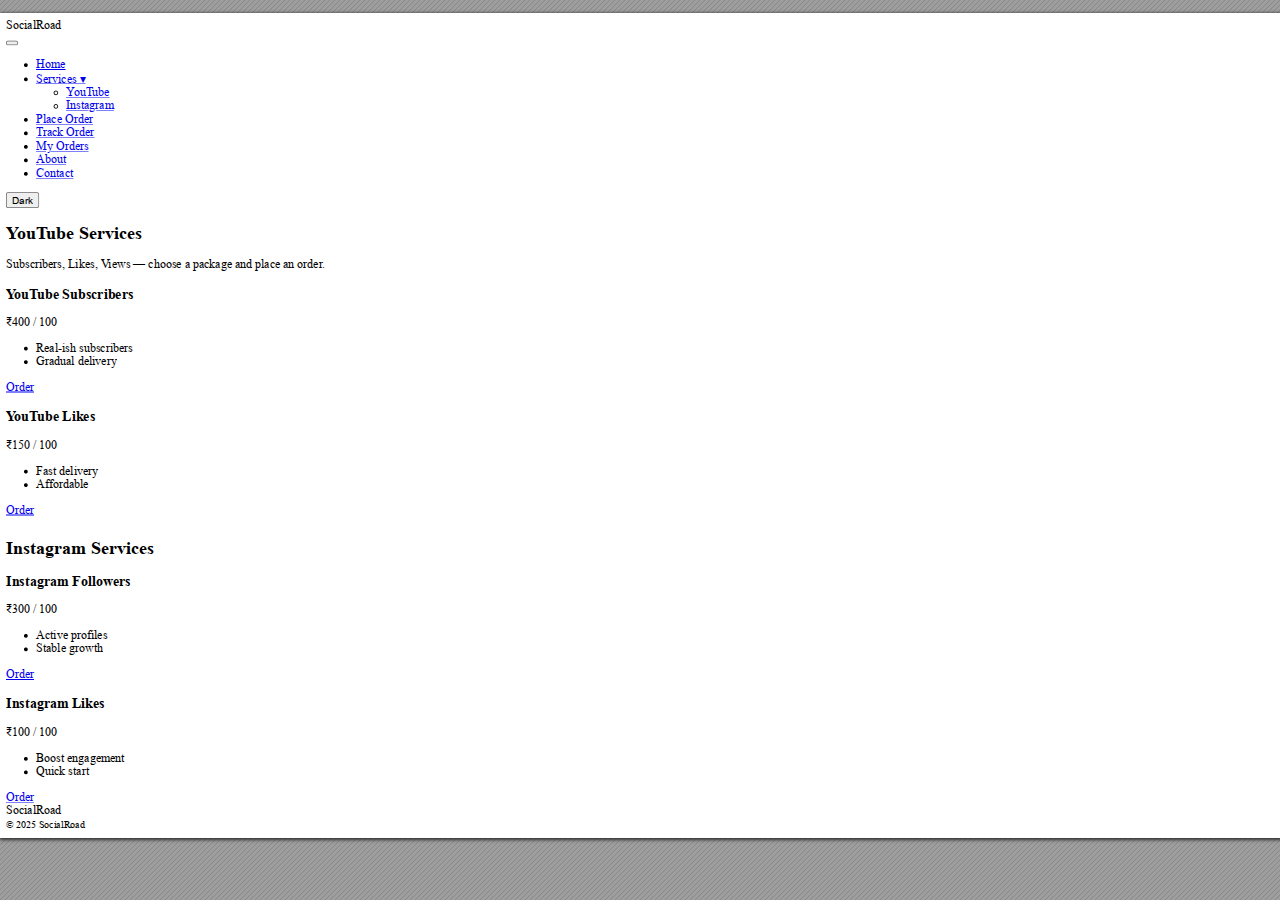
<file: services.html>
<!DOCTYPE html>
<!-- Created by pdf2htmlEX (https://github.com/pdf2htmlEX/pdf2htmlEX) -->
<html xmlns="http://www.w3.org/1999/xhtml">
<head>
<meta charset="utf-8"/>
<meta name="generator" content="pdf2htmlEX"/>
<meta http-equiv="X-UA-Compatible" content="IE=edge,chrome=1"/>
<style type="text/css">
/*! 
 * Base CSS for pdf2htmlEX
 * Copyright 2012,2013 Lu Wang <coolwanglu@gmail.com> 
 * https://github.com/pdf2htmlEX/pdf2htmlEX/blob/master/share/LICENSE
 */#sidebar{position:absolute;top:0;left:0;bottom:0;width:250px;padding:0;margin:0;overflow:auto}#page-container{position:absolute;top:0;left:0;margin:0;padding:0;border:0}@media screen{#sidebar.opened+#page-container{left:250px}#page-container{bottom:0;right:0;overflow:auto}.loading-indicator{display:none}.loading-indicator.active{display:block;position:absolute;width:64px;height:64px;top:50%;left:50%;margin-top:-32px;margin-left:-32px}.loading-indicator img{position:absolute;top:0;left:0;bottom:0;right:0}}@media print{@page{margin:0}html{margin:0}body{margin:0;-webkit-print-color-adjust:exact}#sidebar{display:none}#page-container{width:auto;height:auto;overflow:visible;background-color:transparent}.d{display:none}}.pf{position:relative;background-color:white;overflow:hidden;margin:0;border:0}.pc{position:absolute;border:0;padding:0;margin:0;top:0;left:0;width:100%;height:100%;overflow:hidden;display:block;transform-origin:0 0;-ms-transform-origin:0 0;-webkit-transform-origin:0 0}.pc.opened{display:block}.bf{position:absolute;border:0;margin:0;top:0;bottom:0;width:100%;height:100%;-ms-user-select:none;-moz-user-select:none;-webkit-user-select:none;user-select:none}.bi{position:absolute;border:0;margin:0;-ms-user-select:none;-moz-user-select:none;-webkit-user-select:none;user-select:none}@media print{.pf{margin:0;box-shadow:none;page-break-after:always;page-break-inside:avoid}@-moz-document url-prefix(){.pf{overflow:visible;border:1px solid #fff}.pc{overflow:visible}}}.c{position:absolute;border:0;padding:0;margin:0;overflow:hidden;display:block}.t{position:absolute;white-space:pre;font-size:1px;transform-origin:0 100%;-ms-transform-origin:0 100%;-webkit-transform-origin:0 100%;unicode-bidi:bidi-override;-moz-font-feature-settings:"liga" 0}.t:after{content:''}.t:before{content:'';display:inline-block}.t span{position:relative;unicode-bidi:bidi-override}._{display:inline-block;color:transparent;z-index:-1}::selection{background:rgba(127,255,255,0.4)}::-moz-selection{background:rgba(127,255,255,0.4)}.pi{display:none}.d{position:absolute;transform-origin:0 100%;-ms-transform-origin:0 100%;-webkit-transform-origin:0 100%}.it{border:0;background-color:rgba(255,255,255,0.0)}.ir:hover{cursor:pointer}</style>
<style type="text/css">
/*! 
 * Fancy styles for pdf2htmlEX
 * Copyright 2012,2013 Lu Wang <coolwanglu@gmail.com> 
 * https://github.com/pdf2htmlEX/pdf2htmlEX/blob/master/share/LICENSE
 */@keyframes fadein{from{opacity:0}to{opacity:1}}@-webkit-keyframes fadein{from{opacity:0}to{opacity:1}}@keyframes swing{0{transform:rotate(0)}10%{transform:rotate(0)}90%{transform:rotate(720deg)}100%{transform:rotate(720deg)}}@-webkit-keyframes swing{0{-webkit-transform:rotate(0)}10%{-webkit-transform:rotate(0)}90%{-webkit-transform:rotate(720deg)}100%{-webkit-transform:rotate(720deg)}}@media screen{#sidebar{background-color:#2f3236;background-image:url("[data-uri]")}#outline{font-family:Georgia,Times,"Times New Roman",serif;font-size:13px;margin:2em 1em}#outline ul{padding:0}#outline li{list-style-type:none;margin:1em 0}#outline li>ul{margin-left:1em}#outline a,#outline a:visited,#outline a:hover,#outline a:active{line-height:1.2;color:#e8e8e8;text-overflow:ellipsis;white-space:nowrap;text-decoration:none;display:block;overflow:hidden;outline:0}#outline a:hover{color:#0cf}#page-container{background-color:#9e9e9e;background-image:url("[data-uri]");-webkit-transition:left 500ms;transition:left 500ms}.pf{margin:13px auto;box-shadow:1px 1px 3px 1px #333;border-collapse:separate}.pc.opened{-webkit-animation:fadein 100ms;animation:fadein 100ms}.loading-indicator.active{-webkit-animation:swing 1.5s ease-in-out .01s infinite alternate none;animation:swing 1.5s ease-in-out .01s infinite alternate none}.checked{background:no-repeat url([data-uri])}}</style>
<style type="text/css">
.ff0{font-family:sans-serif;visibility:hidden;}
@font-face{font-family:ff1;src:url('[data-uri]')format("woff");}.ff1{font-family:ff1;line-height:0.910156;font-style:normal;font-weight:normal;visibility:visible;}
@font-face{font-family:ff2;src:url('[data-uri]')format("woff");}.ff2{font-family:ff2;line-height:0.910156;font-style:normal;font-weight:normal;visibility:visible;}
@font-face{font-family:ff3;src:url('[data-uri]')format("woff");}.ff3{font-family:ff3;line-height:0.881836;font-style:normal;font-weight:normal;visibility:visible;}
@font-face{font-family:ff4;src:url('[data-uri]')format("woff");}.ff4{font-family:ff4;line-height:0.727539;font-style:normal;font-weight:normal;visibility:visible;}
@font-face{font-family:ff5;src:url('[data-uri]')format("woff");}.ff5{font-family:ff5;line-height:0.893555;font-style:normal;font-weight:normal;visibility:visible;}
.m0{transform:matrix(0.250000,0.000000,0.000000,0.250000,0,0);-ms-transform:matrix(0.250000,0.000000,0.000000,0.250000,0,0);-webkit-transform:matrix(0.250000,0.000000,0.000000,0.250000,0,0);}
.m1{transform:none;-ms-transform:none;-webkit-transform:none;}
.v0{vertical-align:0.000000px;}
.ls0{letter-spacing:0.000000px;}
.sc_{text-shadow:none;}
.sc0{text-shadow:-0.015em 0 transparent,0 0.015em transparent,0.015em 0 transparent,0 -0.015em  transparent;}
@media screen and (-webkit-min-device-pixel-ratio:0){
.sc_{-webkit-text-stroke:0px transparent;}
.sc0{-webkit-text-stroke:0.015em transparent;text-shadow:none;}
}
.ws0{word-spacing:0.000000px;}
._2{margin-left:-7.968384px;}
._3{margin-left:-6.599002px;}
._0{margin-left:-4.796630px;}
._4{margin-left:-3.757570px;}
._5{margin-left:-2.749608px;}
._1{margin-left:-1.695192px;}
.fc1{color:rgb(0,0,238);}
.fc0{color:rgb(0,0,0);}
.fs1{font-size:39.990000px;}
.fs0{font-size:48.000000px;}
.fs3{font-size:56.130000px;}
.fs2{font-size:72.000000px;}
.y0{bottom:0.000000px;}
.y24{bottom:9.630100px;}
.y23{bottom:23.130100px;}
.y22{bottom:36.630100px;}
.y21{bottom:62.130100px;}
.y20{bottom:75.630100px;}
.y1f{bottom:101.130000px;}
.y1e{bottom:129.630000px;}
.y1d{bottom:159.630000px;}
.y1c{bottom:185.130000px;}
.y1b{bottom:198.630000px;}
.y1a{bottom:224.130000px;}
.y19{bottom:251.880000px;}
.y18{bottom:284.130000px;}
.y17{bottom:323.880000px;}
.y16{bottom:349.380000px;}
.y15{bottom:362.880000px;}
.y14{bottom:388.380000px;}
.y13{bottom:416.880000px;}
.y12{bottom:446.880000px;}
.y11{bottom:472.380000px;}
.y10{bottom:485.880000px;}
.yf{bottom:511.380000px;}
.ye{bottom:539.130000px;}
.yd{bottom:569.130000px;}
.yc{bottom:599.130000px;}
.yb{bottom:634.380000px;}
.ya{bottom:660.630000px;}
.y9{bottom:674.130000px;}
.y8{bottom:687.630000px;}
.y7{bottom:701.130000px;}
.y6{bottom:714.630000px;}
.y5{bottom:728.130000px;}
.y4{bottom:741.630000px;}
.y3{bottom:755.130000px;}
.y2{bottom:769.380000px;}
.y1{bottom:808.380000px;}
.h7{height:27.766494px;}
.h4{height:28.625654px;}
.h2{height:33.328125px;}
.h3{height:33.843750px;}
.h6{height:38.041230px;}
.h5{height:48.796875px;}
.h0{height:824.880000px;}
.h1{height:825.000000px;}
.w0{width:1440.000000px;}
.x0{left:0.000000px;}
.x1{left:6.000000px;}
.x4{left:12.000000px;}
.x2{left:36.000000px;}
.x3{left:66.000000px;}
@media print{
.v0{vertical-align:0.000000pt;}
.ls0{letter-spacing:0.000000pt;}
.ws0{word-spacing:0.000000pt;}
._2{margin-left:-10.624512pt;}
._3{margin-left:-8.798669pt;}
._0{margin-left:-6.395507pt;}
._4{margin-left:-5.010093pt;}
._5{margin-left:-3.666144pt;}
._1{margin-left:-2.260256pt;}
.fs1{font-size:53.320000pt;}
.fs0{font-size:64.000000pt;}
.fs3{font-size:74.840000pt;}
.fs2{font-size:96.000000pt;}
.y0{bottom:0.000000pt;}
.y24{bottom:12.840133pt;}
.y23{bottom:30.840133pt;}
.y22{bottom:48.840133pt;}
.y21{bottom:82.840133pt;}
.y20{bottom:100.840133pt;}
.y1f{bottom:134.840000pt;}
.y1e{bottom:172.840000pt;}
.y1d{bottom:212.840000pt;}
.y1c{bottom:246.840000pt;}
.y1b{bottom:264.840000pt;}
.y1a{bottom:298.840000pt;}
.y19{bottom:335.840000pt;}
.y18{bottom:378.840000pt;}
.y17{bottom:431.840000pt;}
.y16{bottom:465.840000pt;}
.y15{bottom:483.840000pt;}
.y14{bottom:517.840000pt;}
.y13{bottom:555.840000pt;}
.y12{bottom:595.840000pt;}
.y11{bottom:629.840000pt;}
.y10{bottom:647.840000pt;}
.yf{bottom:681.840000pt;}
.ye{bottom:718.840000pt;}
.yd{bottom:758.840000pt;}
.yc{bottom:798.840000pt;}
.yb{bottom:845.840000pt;}
.ya{bottom:880.840000pt;}
.y9{bottom:898.840000pt;}
.y8{bottom:916.840000pt;}
.y7{bottom:934.840000pt;}
.y6{bottom:952.840000pt;}
.y5{bottom:970.840000pt;}
.y4{bottom:988.840000pt;}
.y3{bottom:1006.840000pt;}
.y2{bottom:1025.840000pt;}
.y1{bottom:1077.840000pt;}
.h7{height:37.021992pt;}
.h4{height:38.167539pt;}
.h2{height:44.437500pt;}
.h3{height:45.125000pt;}
.h6{height:50.721641pt;}
.h5{height:65.062500pt;}
.h0{height:1099.840000pt;}
.h1{height:1100.000000pt;}
.w0{width:1920.000000pt;}
.x0{left:0.000000pt;}
.x1{left:8.000000pt;}
.x4{left:16.000000pt;}
.x2{left:48.000000pt;}
.x3{left:88.000000pt;}
}
</style>
<script>
/*
 Copyright 2012 Mozilla Foundation 
 Copyright 2013 Lu Wang <coolwanglu@gmail.com>
 Apachine License Version 2.0 
*/
(function(){function b(a,b,e,f){var c=(a.className||"").split(/\s+/g);""===c[0]&&c.shift();var d=c.indexOf(b);0>d&&e&&c.push(b);0<=d&&f&&c.splice(d,1);a.className=c.join(" ");return 0<=d}if(!("classList"in document.createElement("div"))){var e={add:function(a){b(this.element,a,!0,!1)},contains:function(a){return b(this.element,a,!1,!1)},remove:function(a){b(this.element,a,!1,!0)},toggle:function(a){b(this.element,a,!0,!0)}};Object.defineProperty(HTMLElement.prototype,"classList",{get:function(){if(this._classList)return this._classList;
var a=Object.create(e,{element:{value:this,writable:!1,enumerable:!0}});Object.defineProperty(this,"_classList",{value:a,writable:!1,enumerable:!1});return a},enumerable:!0})}})();
</script>
<script>
(function(){/*
 pdf2htmlEX.js: Core UI functions for pdf2htmlEX 
 Copyright 2012,2013 Lu Wang <coolwanglu@gmail.com> and other contributors 
 https://github.com/pdf2htmlEX/pdf2htmlEX/blob/master/share/LICENSE 
*/
var pdf2htmlEX=window.pdf2htmlEX=window.pdf2htmlEX||{},CSS_CLASS_NAMES={page_frame:"pf",page_content_box:"pc",page_data:"pi",background_image:"bi",link:"l",input_radio:"ir",__dummy__:"no comma"},DEFAULT_CONFIG={container_id:"page-container",sidebar_id:"sidebar",outline_id:"outline",loading_indicator_cls:"loading-indicator",preload_pages:3,render_timeout:100,scale_step:0.9,key_handler:!0,hashchange_handler:!0,view_history_handler:!0,__dummy__:"no comma"},EPS=1E-6;
function invert(a){var b=a[0]*a[3]-a[1]*a[2];return[a[3]/b,-a[1]/b,-a[2]/b,a[0]/b,(a[2]*a[5]-a[3]*a[4])/b,(a[1]*a[4]-a[0]*a[5])/b]}function transform(a,b){return[a[0]*b[0]+a[2]*b[1]+a[4],a[1]*b[0]+a[3]*b[1]+a[5]]}function get_page_number(a){return parseInt(a.getAttribute("data-page-no"),16)}function disable_dragstart(a){for(var b=0,c=a.length;b<c;++b)a[b].addEventListener("dragstart",function(){return!1},!1)}
function clone_and_extend_objs(a){for(var b={},c=0,e=arguments.length;c<e;++c){var h=arguments[c],d;for(d in h)h.hasOwnProperty(d)&&(b[d]=h[d])}return b}
function Page(a){if(a){this.shown=this.loaded=!1;this.page=a;this.num=get_page_number(a);this.original_height=a.clientHeight;this.original_width=a.clientWidth;var b=a.getElementsByClassName(CSS_CLASS_NAMES.page_content_box)[0];b&&(this.content_box=b,this.original_scale=this.cur_scale=this.original_height/b.clientHeight,this.page_data=JSON.parse(a.getElementsByClassName(CSS_CLASS_NAMES.page_data)[0].getAttribute("data-data")),this.ctm=this.page_data.ctm,this.ictm=invert(this.ctm),this.loaded=!0)}}
Page.prototype={hide:function(){this.loaded&&this.shown&&(this.content_box.classList.remove("opened"),this.shown=!1)},show:function(){this.loaded&&!this.shown&&(this.content_box.classList.add("opened"),this.shown=!0)},rescale:function(a){this.cur_scale=0===a?this.original_scale:a;this.loaded&&(a=this.content_box.style,a.msTransform=a.webkitTransform=a.transform="scale("+this.cur_scale.toFixed(3)+")");a=this.page.style;a.height=this.original_height*this.cur_scale+"px";a.width=this.original_width*this.cur_scale+
"px"},view_position:function(){var a=this.page,b=a.parentNode;return[b.scrollLeft-a.offsetLeft-a.clientLeft,b.scrollTop-a.offsetTop-a.clientTop]},height:function(){return this.page.clientHeight},width:function(){return this.page.clientWidth}};function Viewer(a){this.config=clone_and_extend_objs(DEFAULT_CONFIG,0<arguments.length?a:{});this.pages_loading=[];this.init_before_loading_content();var b=this;document.addEventListener("DOMContentLoaded",function(){b.init_after_loading_content()},!1)}
Viewer.prototype={scale:1,cur_page_idx:0,first_page_idx:0,init_before_loading_content:function(){this.pre_hide_pages()},initialize_radio_button:function(){for(var a=document.getElementsByClassName(CSS_CLASS_NAMES.input_radio),b=0;b<a.length;b++)a[b].addEventListener("click",function(){this.classList.toggle("checked")})},init_after_loading_content:function(){this.sidebar=document.getElementById(this.config.sidebar_id);this.outline=document.getElementById(this.config.outline_id);this.container=document.getElementById(this.config.container_id);
this.loading_indicator=document.getElementsByClassName(this.config.loading_indicator_cls)[0];for(var a=!0,b=this.outline.childNodes,c=0,e=b.length;c<e;++c)if("ul"===b[c].nodeName.toLowerCase()){a=!1;break}a||this.sidebar.classList.add("opened");this.find_pages();if(0!=this.pages.length){disable_dragstart(document.getElementsByClassName(CSS_CLASS_NAMES.background_image));this.config.key_handler&&this.register_key_handler();var h=this;this.config.hashchange_handler&&window.addEventListener("hashchange",
function(a){h.navigate_to_dest(document.location.hash.substring(1))},!1);this.config.view_history_handler&&window.addEventListener("popstate",function(a){a.state&&h.navigate_to_dest(a.state)},!1);this.container.addEventListener("scroll",function(){h.update_page_idx();h.schedule_render(!0)},!1);[this.outline].concat(Array.from(this.container.querySelectorAll("a.l"))).forEach(function(a){a.addEventListener("click",h.link_handler.bind(h),!1)});this.initialize_radio_button();this.render()}},find_pages:function(){for(var a=
[],b={},c=this.container.childNodes,e=0,h=c.length;e<h;++e){var d=c[e];d.nodeType===Node.ELEMENT_NODE&&d.classList.contains(CSS_CLASS_NAMES.page_frame)&&(d=new Page(d),a.push(d),b[d.num]=a.length-1)}this.pages=a;this.page_map=b},load_page:function(a,b,c){var e=this.pages;if(!(a>=e.length||(e=e[a],e.loaded||this.pages_loading[a]))){var e=e.page,h=e.getAttribute("data-page-url");if(h){this.pages_loading[a]=!0;var d=e.getElementsByClassName(this.config.loading_indicator_cls)[0];"undefined"===typeof d&&
(d=this.loading_indicator.cloneNode(!0),d.classList.add("active"),e.appendChild(d));var f=this,g=new XMLHttpRequest;g.open("GET",h,!0);g.onload=function(){if(200===g.status||0===g.status){var b=document.createElement("div");b.innerHTML=g.responseText;for(var d=null,b=b.childNodes,e=0,h=b.length;e<h;++e){var p=b[e];if(p.nodeType===Node.ELEMENT_NODE&&p.classList.contains(CSS_CLASS_NAMES.page_frame)){d=p;break}}b=f.pages[a];f.container.replaceChild(d,b.page);b=new Page(d);f.pages[a]=b;b.hide();b.rescale(f.scale);
disable_dragstart(d.getElementsByClassName(CSS_CLASS_NAMES.background_image));f.schedule_render(!1);c&&c(b)}delete f.pages_loading[a]};g.send(null)}void 0===b&&(b=this.config.preload_pages);0<--b&&(f=this,setTimeout(function(){f.load_page(a+1,b)},0))}},pre_hide_pages:function(){var a="@media screen{."+CSS_CLASS_NAMES.page_content_box+"{display:none;}}",b=document.createElement("style");b.styleSheet?b.styleSheet.cssText=a:b.appendChild(document.createTextNode(a));document.head.appendChild(b)},render:function(){for(var a=
this.container,b=a.scrollTop,c=a.clientHeight,a=b-c,b=b+c+c,c=this.pages,e=0,h=c.length;e<h;++e){var d=c[e],f=d.page,g=f.offsetTop+f.clientTop,f=g+f.clientHeight;g<=b&&f>=a?d.loaded?d.show():this.load_page(e):d.hide()}},update_page_idx:function(){var a=this.pages,b=a.length;if(!(2>b)){for(var c=this.container,e=c.scrollTop,c=e+c.clientHeight,h=-1,d=b,f=d-h;1<f;){var g=h+Math.floor(f/2),f=a[g].page;f.offsetTop+f.clientTop+f.clientHeight>=e?d=g:h=g;f=d-h}this.first_page_idx=d;for(var g=h=this.cur_page_idx,
k=0;d<b;++d){var f=a[d].page,l=f.offsetTop+f.clientTop,f=f.clientHeight;if(l>c)break;f=(Math.min(c,l+f)-Math.max(e,l))/f;if(d===h&&Math.abs(f-1)<=EPS){g=h;break}f>k&&(k=f,g=d)}this.cur_page_idx=g}},schedule_render:function(a){if(void 0!==this.render_timer){if(!a)return;clearTimeout(this.render_timer)}var b=this;this.render_timer=setTimeout(function(){delete b.render_timer;b.render()},this.config.render_timeout)},register_key_handler:function(){var a=this;window.addEventListener("DOMMouseScroll",function(b){if(b.ctrlKey){b.preventDefault();
var c=a.container,e=c.getBoundingClientRect(),c=[b.clientX-e.left-c.clientLeft,b.clientY-e.top-c.clientTop];a.rescale(Math.pow(a.config.scale_step,b.detail),!0,c)}},!1);window.addEventListener("keydown",function(b){var c=!1,e=b.ctrlKey||b.metaKey,h=b.altKey;switch(b.keyCode){case 61:case 107:case 187:e&&(a.rescale(1/a.config.scale_step,!0),c=!0);break;case 173:case 109:case 189:e&&(a.rescale(a.config.scale_step,!0),c=!0);break;case 48:e&&(a.rescale(0,!1),c=!0);break;case 33:h?a.scroll_to(a.cur_page_idx-
1):a.container.scrollTop-=a.container.clientHeight;c=!0;break;case 34:h?a.scroll_to(a.cur_page_idx+1):a.container.scrollTop+=a.container.clientHeight;c=!0;break;case 35:a.container.scrollTop=a.container.scrollHeight;c=!0;break;case 36:a.container.scrollTop=0,c=!0}c&&b.preventDefault()},!1)},rescale:function(a,b,c){var e=this.scale;this.scale=a=0===a?1:b?e*a:a;c||(c=[0,0]);b=this.container;c[0]+=b.scrollLeft;c[1]+=b.scrollTop;for(var h=this.pages,d=h.length,f=this.first_page_idx;f<d;++f){var g=h[f].page;
if(g.offsetTop+g.clientTop>=c[1])break}g=f-1;0>g&&(g=0);var g=h[g].page,k=g.clientWidth,f=g.clientHeight,l=g.offsetLeft+g.clientLeft,m=c[0]-l;0>m?m=0:m>k&&(m=k);k=g.offsetTop+g.clientTop;c=c[1]-k;0>c?c=0:c>f&&(c=f);for(f=0;f<d;++f)h[f].rescale(a);b.scrollLeft+=m/e*a+g.offsetLeft+g.clientLeft-m-l;b.scrollTop+=c/e*a+g.offsetTop+g.clientTop-c-k;this.schedule_render(!0)},fit_width:function(){var a=this.cur_page_idx;this.rescale(this.container.clientWidth/this.pages[a].width(),!0);this.scroll_to(a)},fit_height:function(){var a=
this.cur_page_idx;this.rescale(this.container.clientHeight/this.pages[a].height(),!0);this.scroll_to(a)},get_containing_page:function(a){for(;a;){if(a.nodeType===Node.ELEMENT_NODE&&a.classList.contains(CSS_CLASS_NAMES.page_frame)){a=get_page_number(a);var b=this.page_map;return a in b?this.pages[b[a]]:null}a=a.parentNode}return null},link_handler:function(a){var b=a.target,c=b.getAttribute("data-dest-detail");c||(b=a.currentTarget,c=b.getAttribute("data-dest-detail"));if(c){if(this.config.view_history_handler)try{var e=
this.get_current_view_hash();window.history.replaceState(e,"","#"+e);window.history.pushState(c,"","#"+c)}catch(h){}this.navigate_to_dest(c,this.get_containing_page(b));a.preventDefault()}},navigate_to_dest:function(a,b){try{var c=JSON.parse(a)}catch(e){return}if(c instanceof Array){var h=c[0],d=this.page_map;if(h in d){for(var f=d[h],h=this.pages[f],d=2,g=c.length;d<g;++d){var k=c[d];if(null!==k&&"number"!==typeof k)return}for(;6>c.length;)c.push(null);var g=b||this.pages[this.cur_page_idx],d=g.view_position(),
d=transform(g.ictm,[d[0],g.height()-d[1]]),g=this.scale,l=[0,0],m=!0,k=!1,n=this.scale;switch(c[1]){case "XYZ":l=[null===c[2]?d[0]:c[2]*n,null===c[3]?d[1]:c[3]*n];g=c[4];if(null===g||0===g)g=this.scale;k=!0;break;case "Fit":case "FitB":l=[0,0];k=!0;break;case "FitH":case "FitBH":l=[0,null===c[2]?d[1]:c[2]*n];k=!0;break;case "FitV":case "FitBV":l=[null===c[2]?d[0]:c[2]*n,0];k=!0;break;case "FitR":l=[c[2]*n,c[5]*n],m=!1,k=!0}if(k){this.rescale(g,!1);var p=this,c=function(a){l=transform(a.ctm,l);m&&
(l[1]=a.height()-l[1]);p.scroll_to(f,l)};h.loaded?c(h):(this.load_page(f,void 0,c),this.scroll_to(f))}}}},scroll_to:function(a,b){var c=this.pages;if(!(0>a||a>=c.length)){c=c[a].view_position();void 0===b&&(b=[0,0]);var e=this.container;e.scrollLeft+=b[0]-c[0];e.scrollTop+=b[1]-c[1]}},get_current_view_hash:function(){var a=[],b=this.pages[this.cur_page_idx];a.push(b.num);a.push("XYZ");var c=b.view_position(),c=transform(b.ictm,[c[0],b.height()-c[1]]);a.push(c[0]/this.scale);a.push(c[1]/this.scale);
a.push(this.scale);return JSON.stringify(a)}};pdf2htmlEX.Viewer=Viewer;})();
</script>
<script>
try{
pdf2htmlEX.defaultViewer = new pdf2htmlEX.Viewer({});
}catch(e){}
</script>
<title></title>
</head>
<body>
<div id="sidebar">
<div id="outline">
</div>
</div>
<div id="page-container">
<div id="pf1" class="pf w0 h0" data-page-no="1"><div class="pc pc1 w0 h0"><img class="bi x0 y0 w0 h1" alt="" src="[data-uri]"/><div class="t m0 x1 h2 y1 ff1 fs0 fc0 sc0 ls0 ws0">SocialRoad</div><div class="t m0 x2 h2 y2 ff2 fs0 fc1 sc0 ls0 ws0">Home</div><div class="t m0 x2 h3 y3 ff2 fs0 fc1 sc0 ls0 ws0">Services <span class="ff3">▾</span></div><div class="t m0 x3 h2 y4 ff2 fs0 fc1 sc0 ls0 ws0">Y<span class="_ _0"></span>ouT<span class="_ _1"></span>ube</div><div class="t m0 x3 h2 y5 ff2 fs0 fc1 sc0 ls0 ws0">Instagram</div><div class="t m0 x2 h2 y6 ff2 fs0 fc1 sc0 ls0 ws0">Place Order</div><div class="t m0 x2 h2 y7 ff2 fs0 fc1 sc0 ls0 ws0">T<span class="_ _1"></span>rack Order</div><div class="t m0 x2 h2 y8 ff2 fs0 fc1 sc0 ls0 ws0">My Orders</div><div class="t m0 x2 h2 y9 ff2 fs0 fc1 sc0 ls0 ws0">About</div><div class="t m0 x2 h2 ya ff2 fs0 fc1 sc0 ls0 ws0">Contact</div><div class="t m0 x4 h4 yb ff4 fs1 fc0 sc0 ls0 ws0">Dark</div><div class="t m0 x1 h5 yc ff5 fs2 fc0 sc0 ls0 ws0">Y<span class="_ _2"></span>ouT<span class="_ _3"></span>ube Services</div><div class="t m0 x1 h2 yd ff1 fs0 fc0 sc0 ls0 ws0">Subscribers, Likes, V<span class="_ _4"></span>iews — choose a package and place an order<span class="_ _5"></span>.</div><div class="t m0 x1 h6 ye ff5 fs3 fc0 sc0 ls0 ws0">Y<span class="_ _3"></span>ouT<span class="_ _0"></span>ube Subscribers</div><div class="t m0 x1 h2 yf ff1 fs0 fc0 sc0 ls0 ws0">₹400 / 100</div><div class="t m0 x2 h2 y10 ff1 fs0 fc0 sc0 ls0 ws0">Real-ish subscribers</div><div class="t m0 x2 h2 y11 ff1 fs0 fc0 sc0 ls0 ws0">Gradual delivery</div><div class="t m0 x1 h2 y12 ff2 fs0 fc1 sc0 ls0 ws0">Order</div><div class="t m0 x1 h6 y13 ff5 fs3 fc0 sc0 ls0 ws0">Y<span class="_ _3"></span>ouT<span class="_ _0"></span>ube Likes</div><div class="t m0 x1 h2 y14 ff1 fs0 fc0 sc0 ls0 ws0">₹150 / 100</div><div class="t m0 x2 h2 y15 ff1 fs0 fc0 sc0 ls0 ws0">Fast delivery</div><div class="t m0 x2 h2 y16 ff1 fs0 fc0 sc0 ls0 ws0">Affordable</div><div class="t m0 x1 h2 y17 ff2 fs0 fc1 sc0 ls0 ws0">Order</div><div class="t m0 x1 h5 y18 ff5 fs2 fc0 sc0 ls0 ws0">Instagram Services</div><div class="t m0 x1 h6 y19 ff5 fs3 fc0 sc0 ls0 ws0">Instagram Followers</div><div class="t m0 x1 h2 y1a ff1 fs0 fc0 sc0 ls0 ws0">₹300 / 100</div><div class="t m0 x2 h2 y1b ff1 fs0 fc0 sc0 ls0 ws0">Active profiles</div><div class="t m0 x2 h2 y1c ff1 fs0 fc0 sc0 ls0 ws0">Stable growth</div><div class="t m0 x1 h2 y1d ff2 fs0 fc1 sc0 ls0 ws0">Order</div><div class="t m0 x1 h6 y1e ff5 fs3 fc0 sc0 ls0 ws0">Instagram Likes</div><div class="t m0 x1 h2 y1f ff1 fs0 fc0 sc0 ls0 ws0">₹100 / 100</div><div class="t m0 x2 h2 y20 ff1 fs0 fc0 sc0 ls0 ws0">Boost engagement</div><div class="t m0 x2 h2 y21 ff1 fs0 fc0 sc0 ls0 ws0">Quick start</div><div class="t m0 x1 h2 y22 ff2 fs0 fc1 sc0 ls0 ws0">Order</div><div class="t m0 x1 h2 y23 ff1 fs0 fc0 sc0 ls0 ws0">SocialRoad</div><div class="t m0 x1 h7 y24 ff1 fs1 fc0 sc0 ls0 ws0">© 2025 SocialRoad</div><a class="l" href="file:///app/public/task/68cadbc25912722663ffde16/index.html"><div class="d m1" style="border-style:none;position:absolute;left:36.000000px;bottom:767.130000px;width:29.250000px;height:12.750000px;background-color:rgba(255,255,255,0.000001);"></div></a><a class="l" href="file:///app/public/task/68cadbc25912722663ffde16/services.html"><div class="d m1" style="border-style:none;position:absolute;left:36.000000px;bottom:752.880000px;width:49.500000px;height:12.750000px;background-color:rgba(255,255,255,0.000001);"></div></a><a class="l" href="#pf1" data-dest-detail='[1,"XYZ",6,603.63,null]'><div class="d m1" style="border-style:none;position:absolute;left:66.000000px;bottom:739.380000px;width:43.500000px;height:12.750000px;background-color:rgba(255,255,255,0.000001);"></div></a><a class="l" href="#pf1" data-dest-detail='[1,"XYZ",6,288.63,null]'><div class="d m1" style="border-style:none;position:absolute;left:66.000000px;bottom:725.880000px;width:48.000000px;height:12.750000px;background-color:rgba(255,255,255,0.000001);"></div></a><a class="l" href="file:///app/public/task/68cadbc25912722663ffde16/order.html"><div class="d m1" style="border-style:none;position:absolute;left:36.000000px;bottom:712.380000px;width:57.000000px;height:12.750000px;background-color:rgba(255,255,255,0.000001);"></div></a><a class="l" href="file:///app/public/task/68cadbc25912722663ffde16/track.html"><div class="d m1" style="border-style:none;position:absolute;left:36.000000px;bottom:698.880000px;width:58.500000px;height:12.750000px;background-color:rgba(255,255,255,0.000001);"></div></a><a class="l" href="file:///app/public/task/68cadbc25912722663ffde16/progress.html"><div class="d m1" style="border-style:none;position:absolute;left:36.000000px;bottom:685.380000px;width:52.500000px;height:12.750000px;background-color:rgba(255,255,255,0.000001);"></div></a><a class="l" href="file:///app/public/task/68cadbc25912722663ffde16/about.html"><div class="d m1" style="border-style:none;position:absolute;left:36.000000px;bottom:671.880000px;width:30.000000px;height:12.750000px;background-color:rgba(255,255,255,0.000001);"></div></a><a class="l" href="file:///app/public/task/68cadbc25912722663ffde16/contact.html"><div class="d m1" style="border-style:none;position:absolute;left:36.000000px;bottom:658.380000px;width:37.500000px;height:12.750000px;background-color:rgba(255,255,255,0.000001);"></div></a><a class="l" href="file:///app/public/task/68cadbc25912722663ffde16/order.html?service=youtube-subs"><div class="d m1" style="border-style:none;position:absolute;left:6.000000px;bottom:444.630000px;width:27.750000px;height:12.750000px;background-color:rgba(255,255,255,0.000001);"></div></a><a class="l" href="file:///app/public/task/68cadbc25912722663ffde16/order.html?service=youtube-likes"><div class="d m1" style="border-style:none;position:absolute;left:6.000000px;bottom:321.630000px;width:27.750000px;height:12.750000px;background-color:rgba(255,255,255,0.000001);"></div></a><a class="l" href="file:///app/public/task/68cadbc25912722663ffde16/order.html?service=instagram-followers"><div class="d m1" style="border-style:none;position:absolute;left:6.000000px;bottom:157.380000px;width:27.750000px;height:12.750000px;background-color:rgba(255,255,255,0.000001);"></div></a><a class="l" href="file:///app/public/task/68cadbc25912722663ffde16/order.html?service=instagram-likes"><div class="d m1" style="border-style:none;position:absolute;left:6.000000px;bottom:34.380000px;width:27.750000px;height:12.750000px;background-color:rgba(255,255,255,0.000001);"></div></a></div><div class="pi" data-data='{"ctm":[1.000000,0.000000,0.000000,1.000000,0.000000,0.000000]}'></div></div>
</div>
<div class="loading-indicator">
<img alt="" src="[data-uri]"/>
</div>
</body>
</html>
</file>
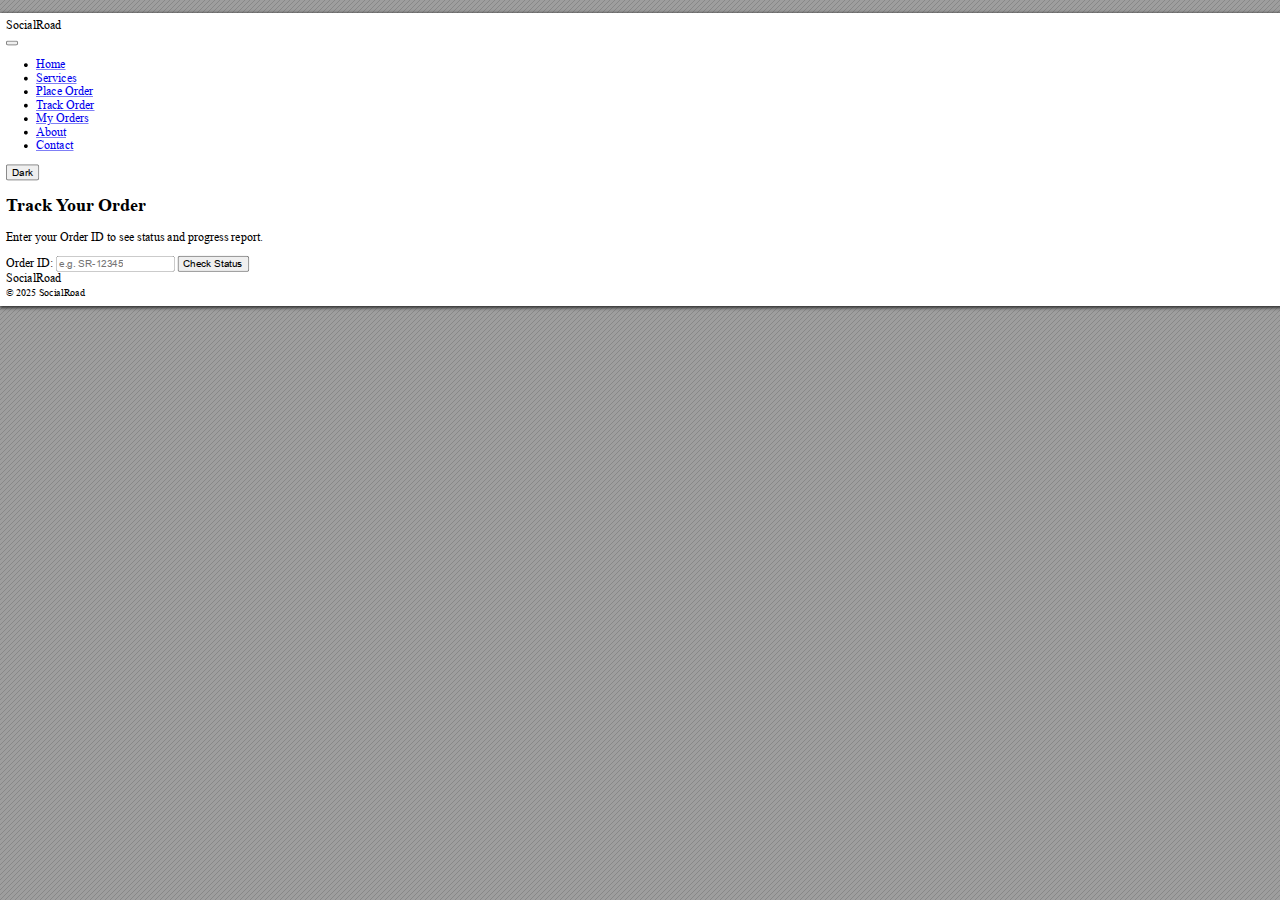
<file: track.html>
<!DOCTYPE html>
<!-- Created by pdf2htmlEX (https://github.com/pdf2htmlEX/pdf2htmlEX) -->
<html xmlns="http://www.w3.org/1999/xhtml">
<head>
<meta charset="utf-8"/>
<meta name="generator" content="pdf2htmlEX"/>
<meta http-equiv="X-UA-Compatible" content="IE=edge,chrome=1"/>
<style type="text/css">
/*! 
 * Base CSS for pdf2htmlEX
 * Copyright 2012,2013 Lu Wang <coolwanglu@gmail.com> 
 * https://github.com/pdf2htmlEX/pdf2htmlEX/blob/master/share/LICENSE
 */#sidebar{position:absolute;top:0;left:0;bottom:0;width:250px;padding:0;margin:0;overflow:auto}#page-container{position:absolute;top:0;left:0;margin:0;padding:0;border:0}@media screen{#sidebar.opened+#page-container{left:250px}#page-container{bottom:0;right:0;overflow:auto}.loading-indicator{display:none}.loading-indicator.active{display:block;position:absolute;width:64px;height:64px;top:50%;left:50%;margin-top:-32px;margin-left:-32px}.loading-indicator img{position:absolute;top:0;left:0;bottom:0;right:0}}@media print{@page{margin:0}html{margin:0}body{margin:0;-webkit-print-color-adjust:exact}#sidebar{display:none}#page-container{width:auto;height:auto;overflow:visible;background-color:transparent}.d{display:none}}.pf{position:relative;background-color:white;overflow:hidden;margin:0;border:0}.pc{position:absolute;border:0;padding:0;margin:0;top:0;left:0;width:100%;height:100%;overflow:hidden;display:block;transform-origin:0 0;-ms-transform-origin:0 0;-webkit-transform-origin:0 0}.pc.opened{display:block}.bf{position:absolute;border:0;margin:0;top:0;bottom:0;width:100%;height:100%;-ms-user-select:none;-moz-user-select:none;-webkit-user-select:none;user-select:none}.bi{position:absolute;border:0;margin:0;-ms-user-select:none;-moz-user-select:none;-webkit-user-select:none;user-select:none}@media print{.pf{margin:0;box-shadow:none;page-break-after:always;page-break-inside:avoid}@-moz-document url-prefix(){.pf{overflow:visible;border:1px solid #fff}.pc{overflow:visible}}}.c{position:absolute;border:0;padding:0;margin:0;overflow:hidden;display:block}.t{position:absolute;white-space:pre;font-size:1px;transform-origin:0 100%;-ms-transform-origin:0 100%;-webkit-transform-origin:0 100%;unicode-bidi:bidi-override;-moz-font-feature-settings:"liga" 0}.t:after{content:''}.t:before{content:'';display:inline-block}.t span{position:relative;unicode-bidi:bidi-override}._{display:inline-block;color:transparent;z-index:-1}::selection{background:rgba(127,255,255,0.4)}::-moz-selection{background:rgba(127,255,255,0.4)}.pi{display:none}.d{position:absolute;transform-origin:0 100%;-ms-transform-origin:0 100%;-webkit-transform-origin:0 100%}.it{border:0;background-color:rgba(255,255,255,0.0)}.ir:hover{cursor:pointer}</style>
<style type="text/css">
/*! 
 * Fancy styles for pdf2htmlEX
 * Copyright 2012,2013 Lu Wang <coolwanglu@gmail.com> 
 * https://github.com/pdf2htmlEX/pdf2htmlEX/blob/master/share/LICENSE
 */@keyframes fadein{from{opacity:0}to{opacity:1}}@-webkit-keyframes fadein{from{opacity:0}to{opacity:1}}@keyframes swing{0{transform:rotate(0)}10%{transform:rotate(0)}90%{transform:rotate(720deg)}100%{transform:rotate(720deg)}}@-webkit-keyframes swing{0{-webkit-transform:rotate(0)}10%{-webkit-transform:rotate(0)}90%{-webkit-transform:rotate(720deg)}100%{-webkit-transform:rotate(720deg)}}@media screen{#sidebar{background-color:#2f3236;background-image:url("[data-uri]")}#outline{font-family:Georgia,Times,"Times New Roman",serif;font-size:13px;margin:2em 1em}#outline ul{padding:0}#outline li{list-style-type:none;margin:1em 0}#outline li>ul{margin-left:1em}#outline a,#outline a:visited,#outline a:hover,#outline a:active{line-height:1.2;color:#e8e8e8;text-overflow:ellipsis;white-space:nowrap;text-decoration:none;display:block;overflow:hidden;outline:0}#outline a:hover{color:#0cf}#page-container{background-color:#9e9e9e;background-image:url("[data-uri]");-webkit-transition:left 500ms;transition:left 500ms}.pf{margin:13px auto;box-shadow:1px 1px 3px 1px #333;border-collapse:separate}.pc.opened{-webkit-animation:fadein 100ms;animation:fadein 100ms}.loading-indicator.active{-webkit-animation:swing 1.5s ease-in-out .01s infinite alternate none;animation:swing 1.5s ease-in-out .01s infinite alternate none}.checked{background:no-repeat url([data-uri])}}</style>
<style type="text/css">
.ff0{font-family:sans-serif;visibility:hidden;}
@font-face{font-family:ff1;src:url('[data-uri]')format("woff");}.ff1{font-family:ff1;line-height:0.910156;font-style:normal;font-weight:normal;visibility:visible;}
@font-face{font-family:ff2;src:url('[data-uri]')format("woff");}.ff2{font-family:ff2;line-height:0.910156;font-style:normal;font-weight:normal;visibility:visible;}
@font-face{font-family:ff3;src:url('[data-uri]')format("woff");}.ff3{font-family:ff3;line-height:0.740234;font-style:normal;font-weight:normal;visibility:visible;}
@font-face{font-family:ff4;src:url('[data-uri]')format("woff");}.ff4{font-family:ff4;line-height:0.686854;font-style:normal;font-weight:normal;visibility:visible;}
@font-face{font-family:ff5;src:url('[data-uri]')format("woff");}.ff5{font-family:ff5;line-height:0.938477;font-style:normal;font-weight:normal;visibility:visible;}
.m0{transform:matrix(0.250000,0.000000,0.000000,0.250000,0,0);-ms-transform:matrix(0.250000,0.000000,0.000000,0.250000,0,0);-webkit-transform:matrix(0.250000,0.000000,0.000000,0.250000,0,0);}
.m1{transform:none;-ms-transform:none;-webkit-transform:none;}
.v0{vertical-align:0.000000px;}
.ls0{letter-spacing:0.000000px;}
.sc_{text-shadow:none;}
.sc0{text-shadow:-0.015em 0 transparent,0 0.015em transparent,0.015em 0 transparent,0 -0.015em  transparent;}
@media screen and (-webkit-min-device-pixel-ratio:0){
.sc_{-webkit-text-stroke:0px transparent;}
.sc0{-webkit-text-stroke:0.015em transparent;text-shadow:none;}
}
.ws0{word-spacing:0.000000px;}
._2{margin-left:-8.957568px;}
._1{margin-left:-5.344308px;}
._0{margin-left:-1.695192px;}
._3{width:24.000000px;}
.fc1{color:rgb(0,0,238);}
.fc2{color:rgb(117,117,117);}
.fc0{color:rgb(0,0,0);}
.fs1{font-size:39.990000px;}
.fs0{font-size:48.000000px;}
.fs2{font-size:72.000000px;}
.y0{bottom:0.000000px;}
.ye{bottom:2.249600px;}
.y11{bottom:10.289800px;}
.y10{bottom:23.789800px;}
.yd{bottom:36.540200px;}
.yf{bottom:38.789800px;}
.yc{bottom:38.790000px;}
.yb{bottom:65.040000px;}
.ya{bottom:95.040000px;}
.y9{bottom:130.290000px;}
.y8{bottom:156.540000px;}
.y7{bottom:170.040000px;}
.y6{bottom:183.540000px;}
.y5{bottom:197.040000px;}
.y4{bottom:210.540000px;}
.y3{bottom:224.040000px;}
.y2{bottom:237.540000px;}
.y1{bottom:276.540000px;}
.h5{height:11.250000px;}
.h6{height:27.766494px;}
.h3{height:29.113813px;}
.h2{height:33.328125px;}
.h4{height:48.363611px;}
.h1{height:293.000000px;}
.h0{height:293.040000px;}
.w1{width:112.500000px;}
.w0{width:1440.000000px;}
.x0{left:0.000000px;}
.x1{left:6.000000px;}
.x3{left:12.000000px;}
.x2{left:36.000000px;}
.x4{left:59.250000px;}
.x5{left:174.480000px;}
@media print{
.v0{vertical-align:0.000000pt;}
.ls0{letter-spacing:0.000000pt;}
.ws0{word-spacing:0.000000pt;}
._2{margin-left:-11.943424pt;}
._1{margin-left:-7.125744pt;}
._0{margin-left:-2.260256pt;}
._3{width:32.000000pt;}
.fs1{font-size:53.320000pt;}
.fs0{font-size:64.000000pt;}
.fs2{font-size:96.000000pt;}
.y0{bottom:0.000000pt;}
.ye{bottom:2.999467pt;}
.y11{bottom:13.719733pt;}
.y10{bottom:31.719733pt;}
.yd{bottom:48.720267pt;}
.yf{bottom:51.719733pt;}
.yc{bottom:51.720000pt;}
.yb{bottom:86.720000pt;}
.ya{bottom:126.720000pt;}
.y9{bottom:173.720000pt;}
.y8{bottom:208.720000pt;}
.y7{bottom:226.720000pt;}
.y6{bottom:244.720000pt;}
.y5{bottom:262.720000pt;}
.y4{bottom:280.720000pt;}
.y3{bottom:298.720000pt;}
.y2{bottom:316.720000pt;}
.y1{bottom:368.720000pt;}
.h5{height:15.000000pt;}
.h6{height:37.021992pt;}
.h3{height:38.818418pt;}
.h2{height:44.437500pt;}
.h4{height:64.484815pt;}
.h1{height:390.666667pt;}
.h0{height:390.720000pt;}
.w1{width:150.000000pt;}
.w0{width:1920.000000pt;}
.x0{left:0.000000pt;}
.x1{left:8.000000pt;}
.x3{left:16.000000pt;}
.x2{left:48.000000pt;}
.x4{left:79.000000pt;}
.x5{left:232.640000pt;}
}
</style>
<script>
/*
 Copyright 2012 Mozilla Foundation 
 Copyright 2013 Lu Wang <coolwanglu@gmail.com>
 Apachine License Version 2.0 
*/
(function(){function b(a,b,e,f){var c=(a.className||"").split(/\s+/g);""===c[0]&&c.shift();var d=c.indexOf(b);0>d&&e&&c.push(b);0<=d&&f&&c.splice(d,1);a.className=c.join(" ");return 0<=d}if(!("classList"in document.createElement("div"))){var e={add:function(a){b(this.element,a,!0,!1)},contains:function(a){return b(this.element,a,!1,!1)},remove:function(a){b(this.element,a,!1,!0)},toggle:function(a){b(this.element,a,!0,!0)}};Object.defineProperty(HTMLElement.prototype,"classList",{get:function(){if(this._classList)return this._classList;
var a=Object.create(e,{element:{value:this,writable:!1,enumerable:!0}});Object.defineProperty(this,"_classList",{value:a,writable:!1,enumerable:!1});return a},enumerable:!0})}})();
</script>
<script>
(function(){/*
 pdf2htmlEX.js: Core UI functions for pdf2htmlEX 
 Copyright 2012,2013 Lu Wang <coolwanglu@gmail.com> and other contributors 
 https://github.com/pdf2htmlEX/pdf2htmlEX/blob/master/share/LICENSE 
*/
var pdf2htmlEX=window.pdf2htmlEX=window.pdf2htmlEX||{},CSS_CLASS_NAMES={page_frame:"pf",page_content_box:"pc",page_data:"pi",background_image:"bi",link:"l",input_radio:"ir",__dummy__:"no comma"},DEFAULT_CONFIG={container_id:"page-container",sidebar_id:"sidebar",outline_id:"outline",loading_indicator_cls:"loading-indicator",preload_pages:3,render_timeout:100,scale_step:0.9,key_handler:!0,hashchange_handler:!0,view_history_handler:!0,__dummy__:"no comma"},EPS=1E-6;
function invert(a){var b=a[0]*a[3]-a[1]*a[2];return[a[3]/b,-a[1]/b,-a[2]/b,a[0]/b,(a[2]*a[5]-a[3]*a[4])/b,(a[1]*a[4]-a[0]*a[5])/b]}function transform(a,b){return[a[0]*b[0]+a[2]*b[1]+a[4],a[1]*b[0]+a[3]*b[1]+a[5]]}function get_page_number(a){return parseInt(a.getAttribute("data-page-no"),16)}function disable_dragstart(a){for(var b=0,c=a.length;b<c;++b)a[b].addEventListener("dragstart",function(){return!1},!1)}
function clone_and_extend_objs(a){for(var b={},c=0,e=arguments.length;c<e;++c){var h=arguments[c],d;for(d in h)h.hasOwnProperty(d)&&(b[d]=h[d])}return b}
function Page(a){if(a){this.shown=this.loaded=!1;this.page=a;this.num=get_page_number(a);this.original_height=a.clientHeight;this.original_width=a.clientWidth;var b=a.getElementsByClassName(CSS_CLASS_NAMES.page_content_box)[0];b&&(this.content_box=b,this.original_scale=this.cur_scale=this.original_height/b.clientHeight,this.page_data=JSON.parse(a.getElementsByClassName(CSS_CLASS_NAMES.page_data)[0].getAttribute("data-data")),this.ctm=this.page_data.ctm,this.ictm=invert(this.ctm),this.loaded=!0)}}
Page.prototype={hide:function(){this.loaded&&this.shown&&(this.content_box.classList.remove("opened"),this.shown=!1)},show:function(){this.loaded&&!this.shown&&(this.content_box.classList.add("opened"),this.shown=!0)},rescale:function(a){this.cur_scale=0===a?this.original_scale:a;this.loaded&&(a=this.content_box.style,a.msTransform=a.webkitTransform=a.transform="scale("+this.cur_scale.toFixed(3)+")");a=this.page.style;a.height=this.original_height*this.cur_scale+"px";a.width=this.original_width*this.cur_scale+
"px"},view_position:function(){var a=this.page,b=a.parentNode;return[b.scrollLeft-a.offsetLeft-a.clientLeft,b.scrollTop-a.offsetTop-a.clientTop]},height:function(){return this.page.clientHeight},width:function(){return this.page.clientWidth}};function Viewer(a){this.config=clone_and_extend_objs(DEFAULT_CONFIG,0<arguments.length?a:{});this.pages_loading=[];this.init_before_loading_content();var b=this;document.addEventListener("DOMContentLoaded",function(){b.init_after_loading_content()},!1)}
Viewer.prototype={scale:1,cur_page_idx:0,first_page_idx:0,init_before_loading_content:function(){this.pre_hide_pages()},initialize_radio_button:function(){for(var a=document.getElementsByClassName(CSS_CLASS_NAMES.input_radio),b=0;b<a.length;b++)a[b].addEventListener("click",function(){this.classList.toggle("checked")})},init_after_loading_content:function(){this.sidebar=document.getElementById(this.config.sidebar_id);this.outline=document.getElementById(this.config.outline_id);this.container=document.getElementById(this.config.container_id);
this.loading_indicator=document.getElementsByClassName(this.config.loading_indicator_cls)[0];for(var a=!0,b=this.outline.childNodes,c=0,e=b.length;c<e;++c)if("ul"===b[c].nodeName.toLowerCase()){a=!1;break}a||this.sidebar.classList.add("opened");this.find_pages();if(0!=this.pages.length){disable_dragstart(document.getElementsByClassName(CSS_CLASS_NAMES.background_image));this.config.key_handler&&this.register_key_handler();var h=this;this.config.hashchange_handler&&window.addEventListener("hashchange",
function(a){h.navigate_to_dest(document.location.hash.substring(1))},!1);this.config.view_history_handler&&window.addEventListener("popstate",function(a){a.state&&h.navigate_to_dest(a.state)},!1);this.container.addEventListener("scroll",function(){h.update_page_idx();h.schedule_render(!0)},!1);[this.outline].concat(Array.from(this.container.querySelectorAll("a.l"))).forEach(function(a){a.addEventListener("click",h.link_handler.bind(h),!1)});this.initialize_radio_button();this.render()}},find_pages:function(){for(var a=
[],b={},c=this.container.childNodes,e=0,h=c.length;e<h;++e){var d=c[e];d.nodeType===Node.ELEMENT_NODE&&d.classList.contains(CSS_CLASS_NAMES.page_frame)&&(d=new Page(d),a.push(d),b[d.num]=a.length-1)}this.pages=a;this.page_map=b},load_page:function(a,b,c){var e=this.pages;if(!(a>=e.length||(e=e[a],e.loaded||this.pages_loading[a]))){var e=e.page,h=e.getAttribute("data-page-url");if(h){this.pages_loading[a]=!0;var d=e.getElementsByClassName(this.config.loading_indicator_cls)[0];"undefined"===typeof d&&
(d=this.loading_indicator.cloneNode(!0),d.classList.add("active"),e.appendChild(d));var f=this,g=new XMLHttpRequest;g.open("GET",h,!0);g.onload=function(){if(200===g.status||0===g.status){var b=document.createElement("div");b.innerHTML=g.responseText;for(var d=null,b=b.childNodes,e=0,h=b.length;e<h;++e){var p=b[e];if(p.nodeType===Node.ELEMENT_NODE&&p.classList.contains(CSS_CLASS_NAMES.page_frame)){d=p;break}}b=f.pages[a];f.container.replaceChild(d,b.page);b=new Page(d);f.pages[a]=b;b.hide();b.rescale(f.scale);
disable_dragstart(d.getElementsByClassName(CSS_CLASS_NAMES.background_image));f.schedule_render(!1);c&&c(b)}delete f.pages_loading[a]};g.send(null)}void 0===b&&(b=this.config.preload_pages);0<--b&&(f=this,setTimeout(function(){f.load_page(a+1,b)},0))}},pre_hide_pages:function(){var a="@media screen{."+CSS_CLASS_NAMES.page_content_box+"{display:none;}}",b=document.createElement("style");b.styleSheet?b.styleSheet.cssText=a:b.appendChild(document.createTextNode(a));document.head.appendChild(b)},render:function(){for(var a=
this.container,b=a.scrollTop,c=a.clientHeight,a=b-c,b=b+c+c,c=this.pages,e=0,h=c.length;e<h;++e){var d=c[e],f=d.page,g=f.offsetTop+f.clientTop,f=g+f.clientHeight;g<=b&&f>=a?d.loaded?d.show():this.load_page(e):d.hide()}},update_page_idx:function(){var a=this.pages,b=a.length;if(!(2>b)){for(var c=this.container,e=c.scrollTop,c=e+c.clientHeight,h=-1,d=b,f=d-h;1<f;){var g=h+Math.floor(f/2),f=a[g].page;f.offsetTop+f.clientTop+f.clientHeight>=e?d=g:h=g;f=d-h}this.first_page_idx=d;for(var g=h=this.cur_page_idx,
k=0;d<b;++d){var f=a[d].page,l=f.offsetTop+f.clientTop,f=f.clientHeight;if(l>c)break;f=(Math.min(c,l+f)-Math.max(e,l))/f;if(d===h&&Math.abs(f-1)<=EPS){g=h;break}f>k&&(k=f,g=d)}this.cur_page_idx=g}},schedule_render:function(a){if(void 0!==this.render_timer){if(!a)return;clearTimeout(this.render_timer)}var b=this;this.render_timer=setTimeout(function(){delete b.render_timer;b.render()},this.config.render_timeout)},register_key_handler:function(){var a=this;window.addEventListener("DOMMouseScroll",function(b){if(b.ctrlKey){b.preventDefault();
var c=a.container,e=c.getBoundingClientRect(),c=[b.clientX-e.left-c.clientLeft,b.clientY-e.top-c.clientTop];a.rescale(Math.pow(a.config.scale_step,b.detail),!0,c)}},!1);window.addEventListener("keydown",function(b){var c=!1,e=b.ctrlKey||b.metaKey,h=b.altKey;switch(b.keyCode){case 61:case 107:case 187:e&&(a.rescale(1/a.config.scale_step,!0),c=!0);break;case 173:case 109:case 189:e&&(a.rescale(a.config.scale_step,!0),c=!0);break;case 48:e&&(a.rescale(0,!1),c=!0);break;case 33:h?a.scroll_to(a.cur_page_idx-
1):a.container.scrollTop-=a.container.clientHeight;c=!0;break;case 34:h?a.scroll_to(a.cur_page_idx+1):a.container.scrollTop+=a.container.clientHeight;c=!0;break;case 35:a.container.scrollTop=a.container.scrollHeight;c=!0;break;case 36:a.container.scrollTop=0,c=!0}c&&b.preventDefault()},!1)},rescale:function(a,b,c){var e=this.scale;this.scale=a=0===a?1:b?e*a:a;c||(c=[0,0]);b=this.container;c[0]+=b.scrollLeft;c[1]+=b.scrollTop;for(var h=this.pages,d=h.length,f=this.first_page_idx;f<d;++f){var g=h[f].page;
if(g.offsetTop+g.clientTop>=c[1])break}g=f-1;0>g&&(g=0);var g=h[g].page,k=g.clientWidth,f=g.clientHeight,l=g.offsetLeft+g.clientLeft,m=c[0]-l;0>m?m=0:m>k&&(m=k);k=g.offsetTop+g.clientTop;c=c[1]-k;0>c?c=0:c>f&&(c=f);for(f=0;f<d;++f)h[f].rescale(a);b.scrollLeft+=m/e*a+g.offsetLeft+g.clientLeft-m-l;b.scrollTop+=c/e*a+g.offsetTop+g.clientTop-c-k;this.schedule_render(!0)},fit_width:function(){var a=this.cur_page_idx;this.rescale(this.container.clientWidth/this.pages[a].width(),!0);this.scroll_to(a)},fit_height:function(){var a=
this.cur_page_idx;this.rescale(this.container.clientHeight/this.pages[a].height(),!0);this.scroll_to(a)},get_containing_page:function(a){for(;a;){if(a.nodeType===Node.ELEMENT_NODE&&a.classList.contains(CSS_CLASS_NAMES.page_frame)){a=get_page_number(a);var b=this.page_map;return a in b?this.pages[b[a]]:null}a=a.parentNode}return null},link_handler:function(a){var b=a.target,c=b.getAttribute("data-dest-detail");c||(b=a.currentTarget,c=b.getAttribute("data-dest-detail"));if(c){if(this.config.view_history_handler)try{var e=
this.get_current_view_hash();window.history.replaceState(e,"","#"+e);window.history.pushState(c,"","#"+c)}catch(h){}this.navigate_to_dest(c,this.get_containing_page(b));a.preventDefault()}},navigate_to_dest:function(a,b){try{var c=JSON.parse(a)}catch(e){return}if(c instanceof Array){var h=c[0],d=this.page_map;if(h in d){for(var f=d[h],h=this.pages[f],d=2,g=c.length;d<g;++d){var k=c[d];if(null!==k&&"number"!==typeof k)return}for(;6>c.length;)c.push(null);var g=b||this.pages[this.cur_page_idx],d=g.view_position(),
d=transform(g.ictm,[d[0],g.height()-d[1]]),g=this.scale,l=[0,0],m=!0,k=!1,n=this.scale;switch(c[1]){case "XYZ":l=[null===c[2]?d[0]:c[2]*n,null===c[3]?d[1]:c[3]*n];g=c[4];if(null===g||0===g)g=this.scale;k=!0;break;case "Fit":case "FitB":l=[0,0];k=!0;break;case "FitH":case "FitBH":l=[0,null===c[2]?d[1]:c[2]*n];k=!0;break;case "FitV":case "FitBV":l=[null===c[2]?d[0]:c[2]*n,0];k=!0;break;case "FitR":l=[c[2]*n,c[5]*n],m=!1,k=!0}if(k){this.rescale(g,!1);var p=this,c=function(a){l=transform(a.ctm,l);m&&
(l[1]=a.height()-l[1]);p.scroll_to(f,l)};h.loaded?c(h):(this.load_page(f,void 0,c),this.scroll_to(f))}}}},scroll_to:function(a,b){var c=this.pages;if(!(0>a||a>=c.length)){c=c[a].view_position();void 0===b&&(b=[0,0]);var e=this.container;e.scrollLeft+=b[0]-c[0];e.scrollTop+=b[1]-c[1]}},get_current_view_hash:function(){var a=[],b=this.pages[this.cur_page_idx];a.push(b.num);a.push("XYZ");var c=b.view_position(),c=transform(b.ictm,[c[0],b.height()-c[1]]);a.push(c[0]/this.scale);a.push(c[1]/this.scale);
a.push(this.scale);return JSON.stringify(a)}};pdf2htmlEX.Viewer=Viewer;})();
</script>
<script>
try{
pdf2htmlEX.defaultViewer = new pdf2htmlEX.Viewer({});
}catch(e){}
</script>
<title></title>
 <link rel="stylesheet" href="style.css">
</head>
<body>
<div id="sidebar">
<div id="outline">
</div>
</div>
<div id="page-container">
<div id="pf1" class="pf w0 h0" data-page-no="1"><div class="pc pc1 w0 h0"><img class="bi x0 y0 w0 h1" alt="" src="[data-uri]"/><div class="t m0 x1 h2 y1 ff1 fs0 fc0 sc0 ls0 ws0">SocialRoad</div><div class="t m0 x2 h2 y2 ff2 fs0 fc1 sc0 ls0 ws0">Home</div><div class="t m0 x2 h2 y3 ff2 fs0 fc1 sc0 ls0 ws0">Services</div><div class="t m0 x2 h2 y4 ff2 fs0 fc1 sc0 ls0 ws0">Place Order</div><div class="t m0 x2 h2 y5 ff2 fs0 fc1 sc0 ls0 ws0">T<span class="_ _0"></span>rack Order</div><div class="t m0 x2 h2 y6 ff2 fs0 fc1 sc0 ls0 ws0">My Orders</div><div class="t m0 x2 h2 y7 ff2 fs0 fc1 sc0 ls0 ws0">About</div><div class="t m0 x2 h2 y8 ff2 fs0 fc1 sc0 ls0 ws0">Contact</div><div class="t m0 x3 h3 y9 ff3 fs1 fc0 sc0 ls0 ws0">Dark</div><div class="t m0 x1 h4 ya ff4 fs2 fc0 sc0 ls0 ws0">T<span class="_ _1"></span>rack <span class="_ _0"></span>Y<span class="_ _2"></span>our<span class="_ _0"></span> Order</div><div class="t m0 x1 h2 yb ff1 fs0 fc0 sc0 ls0 ws0">Enter your Order ID to see status and progress report.</div><div class="t m0 x1 h2 yc ff1 fs0 fc0 sc0 ls0 ws0">Order ID: </div><div class="c x4 yd w1 h5"><div class="t m0 x0 h3 ye ff5 fs1 fc2 sc0 ls0 ws0">e.g. SR-12345</div></div><div class="t m0 x5 h2 yf ff1 fs0 fc0 sc0 ls0 ws0"> <span class="_ _3"> </span><span class="ff3 fs1">Check Status</span></div><div class="t m0 x1 h2 y10 ff1 fs0 fc0 sc0 ls0 ws0">SocialRoad</div><div class="t m0 x1 h6 y11 ff1 fs1 fc0 sc0 ls0 ws0">© 2025 SocialRoad</div><a class="l" href="file:///app/public/task/68cadbc21fc9b9165388684f/index.html"><div class="d m1" style="border-style:none;position:absolute;left:36.000000px;bottom:235.290000px;width:29.250000px;height:12.750000px;background-color:rgba(255,255,255,0.000001);"></div></a><a class="l" href="file:///app/public/task/68cadbc21fc9b9165388684f/services.html"><div class="d m1" style="border-style:none;position:absolute;left:36.000000px;bottom:221.790000px;width:40.500000px;height:12.750000px;background-color:rgba(255,255,255,0.000001);"></div></a><a class="l" href="file:///app/public/task/68cadbc21fc9b9165388684f/order.html"><div class="d m1" style="border-style:none;position:absolute;left:36.000000px;bottom:208.290000px;width:57.000000px;height:12.750000px;background-color:rgba(255,255,255,0.000001);"></div></a><a class="l" href="file:///app/public/task/68cadbc21fc9b9165388684f/track.html"><div class="d m1" style="border-style:none;position:absolute;left:36.000000px;bottom:194.790000px;width:58.500000px;height:12.750000px;background-color:rgba(255,255,255,0.000001);"></div></a><a class="l" href="file:///app/public/task/68cadbc21fc9b9165388684f/progress.html"><div class="d m1" style="border-style:none;position:absolute;left:36.000000px;bottom:181.290000px;width:52.500000px;height:12.750000px;background-color:rgba(255,255,255,0.000001);"></div></a><a class="l" href="file:///app/public/task/68cadbc21fc9b9165388684f/about.html"><div class="d m1" style="border-style:none;position:absolute;left:36.000000px;bottom:167.790000px;width:30.000000px;height:12.750000px;background-color:rgba(255,255,255,0.000001);"></div></a><a class="l" href="file:///app/public/task/68cadbc21fc9b9165388684f/contact.html"><div class="d m1" style="border-style:none;position:absolute;left:36.000000px;bottom:154.290000px;width:37.500000px;height:12.750000px;background-color:rgba(255,255,255,0.000001);"></div></a></div><div class="pi" data-data='{"ctm":[1.000000,0.000000,0.000000,1.000000,0.000000,0.000000]}'></div></div>
</div>
<div class="loading-indicator">
<img alt="" src="[data-uri]"/>
</div>
 <script src="script.js"></script>
</body>
</html>
</file>
<file: style.css>
:root{
  --accent:#f39c12;
  --bg-1:#0f1720;
  --bg-2:#13232b;
  --card-bg: rgba(255,255,255,0.06);
  --glass: rgba(255,255,255,0.04);
  --text:#eef2f5;
}
*{box-sizing:border-box;margin:0;padding:0}
html,body{height:100%}
body{
  font-family:Inter, "Segoe UI", system-ui, -apple-system, "Helvetica Neue", Arial;
  background: linear-gradient(120deg,var(--bg-1),var(--bg-2));
  color:var(--text);
  -webkit-font-smoothing:antialiased;
  -moz-osx-font-smoothing:grayscale;
  line-height:1.5;
}
.container{width:92%;max-width:1100px;margin:0 auto}
.header-inner{display:flex;align-items:center;justify-content:space-between;padding:14px 0}
.brand{display:flex;align-items:center;gap:10px}
.logo{height:42px}
.brand-name{font-weight:700;color:var(--accent);font-size:1.1rem}
.site-header{position:sticky;top:0;backdrop-filter: blur(6px);background:rgba(0,0,0,0.45);z-index:50}
.main-nav ul{list-style:none;display:flex;gap:14px;align-items:center}
.main-nav a{color:var(--text);text-decoration:none;padding:8px 10px;border-radius:6px;display:inline-block;transition:all .18s}
.main-nav a:hover{background:rgba(255,255,255,0.06)}
.main-nav .active{background:var(--accent);color:#000}
.has-sub{position:relative}
.sub-menu{position:absolute;top:38px;left:0;background:#081018;border-radius:8px;padding:6px 0;min-width:180px;display:none;box-shadow:0 8px 20px rgba(0,0,0,0.6)}
.sub-menu li a{display:block;padding:8px 14px}
.has-sub:hover .sub-menu{display:block}
.nav-toggle{display:none;background:transparent;border:0;cursor:pointer}
.nav-toggle span{display:block;width:22px;height:2px;background:var(--text);margin:4px 0;transition:all .2s}
.header-actions{display:flex;gap:10px;align-items:center}
.btn{background:var(--accent);color:#000;padding:8px 14px;border-radius:8px;border:0;cursor:pointer;font-weight:600}
.btn.outline{background:transparent;color:var(--text);border:1px solid rgba(255,255,255,0.06)}
.btn.small{padding:6px 10px;font-size:.9rem}
.hero-block{display:flex;gap:28px;align-items:flex-start;padding:48px 0}
.hero-block h1{font-size:2.2rem;margin-bottom:10px;color:#fff}
.lead{color:rgba(238,242,245,0.85);max-width:760px}
.hero-cta{margin-top:18px;display:flex;gap:12px}
.hero-cards{display:grid;grid-template-columns:1fr;gap:12px;align-self:start}
.card.small{background:var(--card-bg);padding:14px;border-radius:12px;box-shadow:0 6px 18px rgba(0,0,0,0.4)}
.features-grid{display:grid;grid-template-columns:repeat(auto-fit,minmax(220px,1fr));gap:18px;margin:34px 0}
.feature{background:var(--glass);padding:18px;border-radius:12px;box-shadow:0 6px 20px rgba(0,0,0,0.45)}
.pricing-grid{display:grid;grid-template-columns:repeat(auto-fit,minmax(220px,1fr));gap:18px;margin-top:20px}
.plan{background:var(--card-bg);padding:20px;border-radius:12px;box-shadow:0 8px 24px rgba(0,0,0,0.5);text-align:left}
.plan .price{font-size:1.3rem;color:var(--accent);margin:10px 0}
.page-top{padding:36px 0}
.order-form{max-width:640px;margin:20px auto;background:rgba(0,0,0,0.25);padding:18px;border-radius:12px;display:flex;flex-direction:column;gap:12px}
.order-form label{font-weight:700;color:rgba(255,255,255,0.9)}
.order-form input,.order-form select,.order-form textarea{padding:10px;border-radius:8px;border:1px solid rgba(255,255,255,0.06);background:transparent;color:var(--text)}
.price-row{display:flex;justify-content:space-between;padding:12px;border-radius:8px;background:rgba(255,255,255,0.03)}
.testimonials{padding:30px 0}
.test-grid{display:grid;grid-template-columns:repeat(auto-fit,minmax(220px,1fr));gap:14px}
.testimonial{background:var(--card-bg);padding:16px;border-radius:12px;font-style:italic;box-shadow:0 6px 18px rgba(0,0,0,0.4)}
.accordion{max-width:900px;margin:20px auto}
.acc-btn{width:100%;text-align:left;padding:12px;border-radius:8px;background:rgba(255,255,255,0.03);border:none;color:var(--text);display:flex;justify-content:space-between;align-items:center;cursor:pointer}
.acc-panel{display:none;padding:12px;background:rgba(255,255,255,0.02);border-radius:8px;margin-top:8px}
.modal{position:fixed;inset:0;background:rgba(0,0,0,0.6);display:none;align-items:center;justify-content:center;z-index:90}
.modal-content{background:#061018;padding:18px;border-radius:12px;max-width:520px;width:92%;box-shadow:0 12px 40px rgba(0,0,0,0.6)}
.modal-close{float:right;background:transparent;border:0;color:#fff;font-size:22px;cursor:pointer}
.track-result{max-width:640px;margin:18px auto;padding:14px;border-radius:10px;background:rgba(0,0,0,0.25)}
.progress-wrap{background:rgba(255,255,255,0.06);height:18px;border-radius:12px;overflow:hidden;margin-top:8px}
.progress-bar{height:100%;background:linear-gradient(90deg,var(--accent),#ffd27a);width:0%;transition:width .5s}
.site-footer{margin-top:40px;padding:18px 0;background:rgba(0,0,0,0.5)}
.footer-left{display:flex;gap:8px;align-items:center}
.logo-sm{height:28px}
.wa-chat{position:fixed;right:18px;bottom:18px;background:var(--accent);width:54px;height:54px;border-radius:50%;display:flex;align-items:center;justify-content:center;box-shadow:0 10px 30px rgba(0,0,0,0.4);z-index:80;text-decoration:none}
.myorders-list{display:flex;flex-direction:column;gap:12px;margin-top:12px}
.order-card{background:rgba(255,255,255,0.04);padding:12px;border-radius:10px;display:flex;justify-content:space-between;align-items:center}
@media(max-width:880px){
  .hero-block{flex-direction:column}
  .nav-toggle{display:block}
  .main-nav{position:fixed;right:12px;top:60px;background:rgba(0,0,0,0.9);padding:12px;border-radius:10px;display:none;box-shadow:0 12px 60px rgba(0,0,0,0.6)}
  .main-nav.open{display:block}
  .main-nav ul{flex-direction:column;gap:6px}
  .sub-menu{position:relative;top:0;left:0;display:none;box-shadow:none}
  .has-sub:hover .sub-menu{display:none}
  .has-sub.open .sub-menu{display:block}
}
.light-mode{
  --bg-1:#f6f7fb;
  --bg-2:#e9eef8;
  --card-bg: rgba(0,0,0,0.06);
  --glass: rgba(0,0,0,0.04);
  --text:#1b2430;
}
.light-mode .main-nav a{color:var(--text)}
.light-mode .brand-name{color:#e67e22}
</file>
